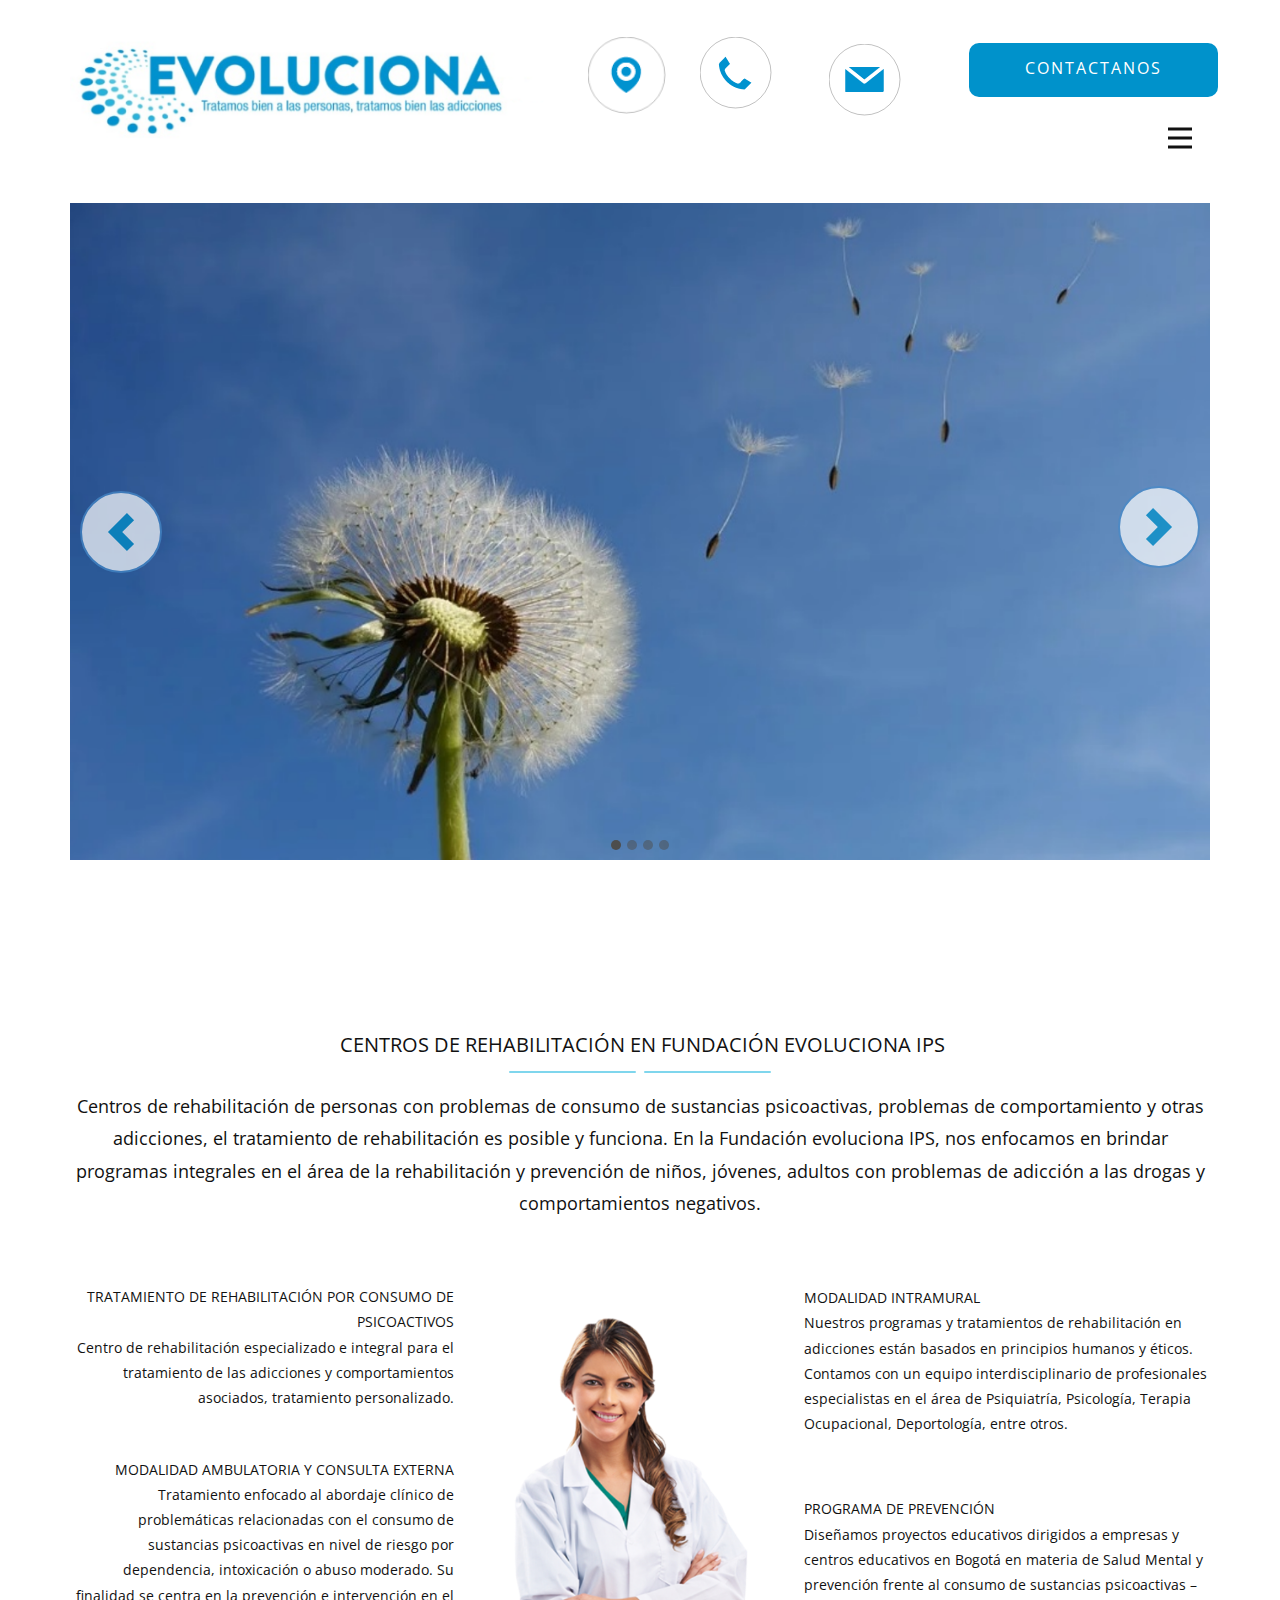
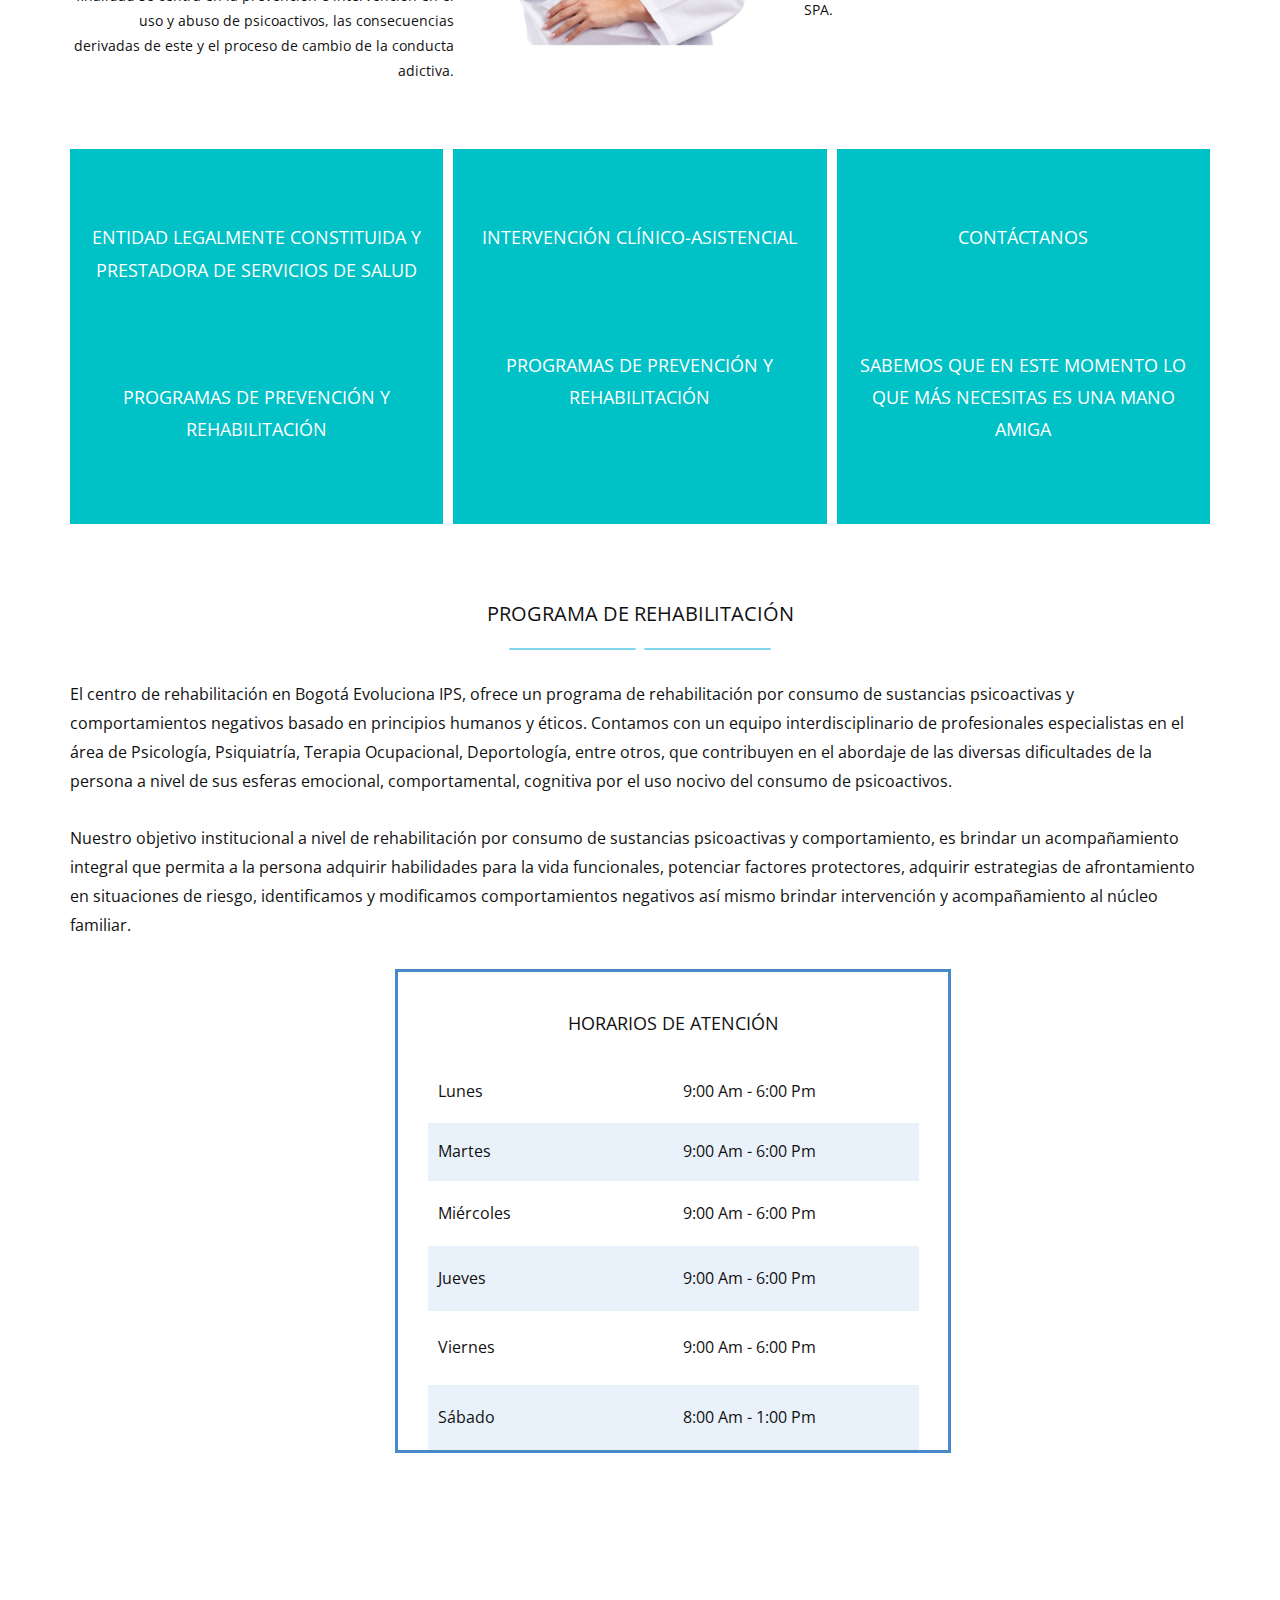
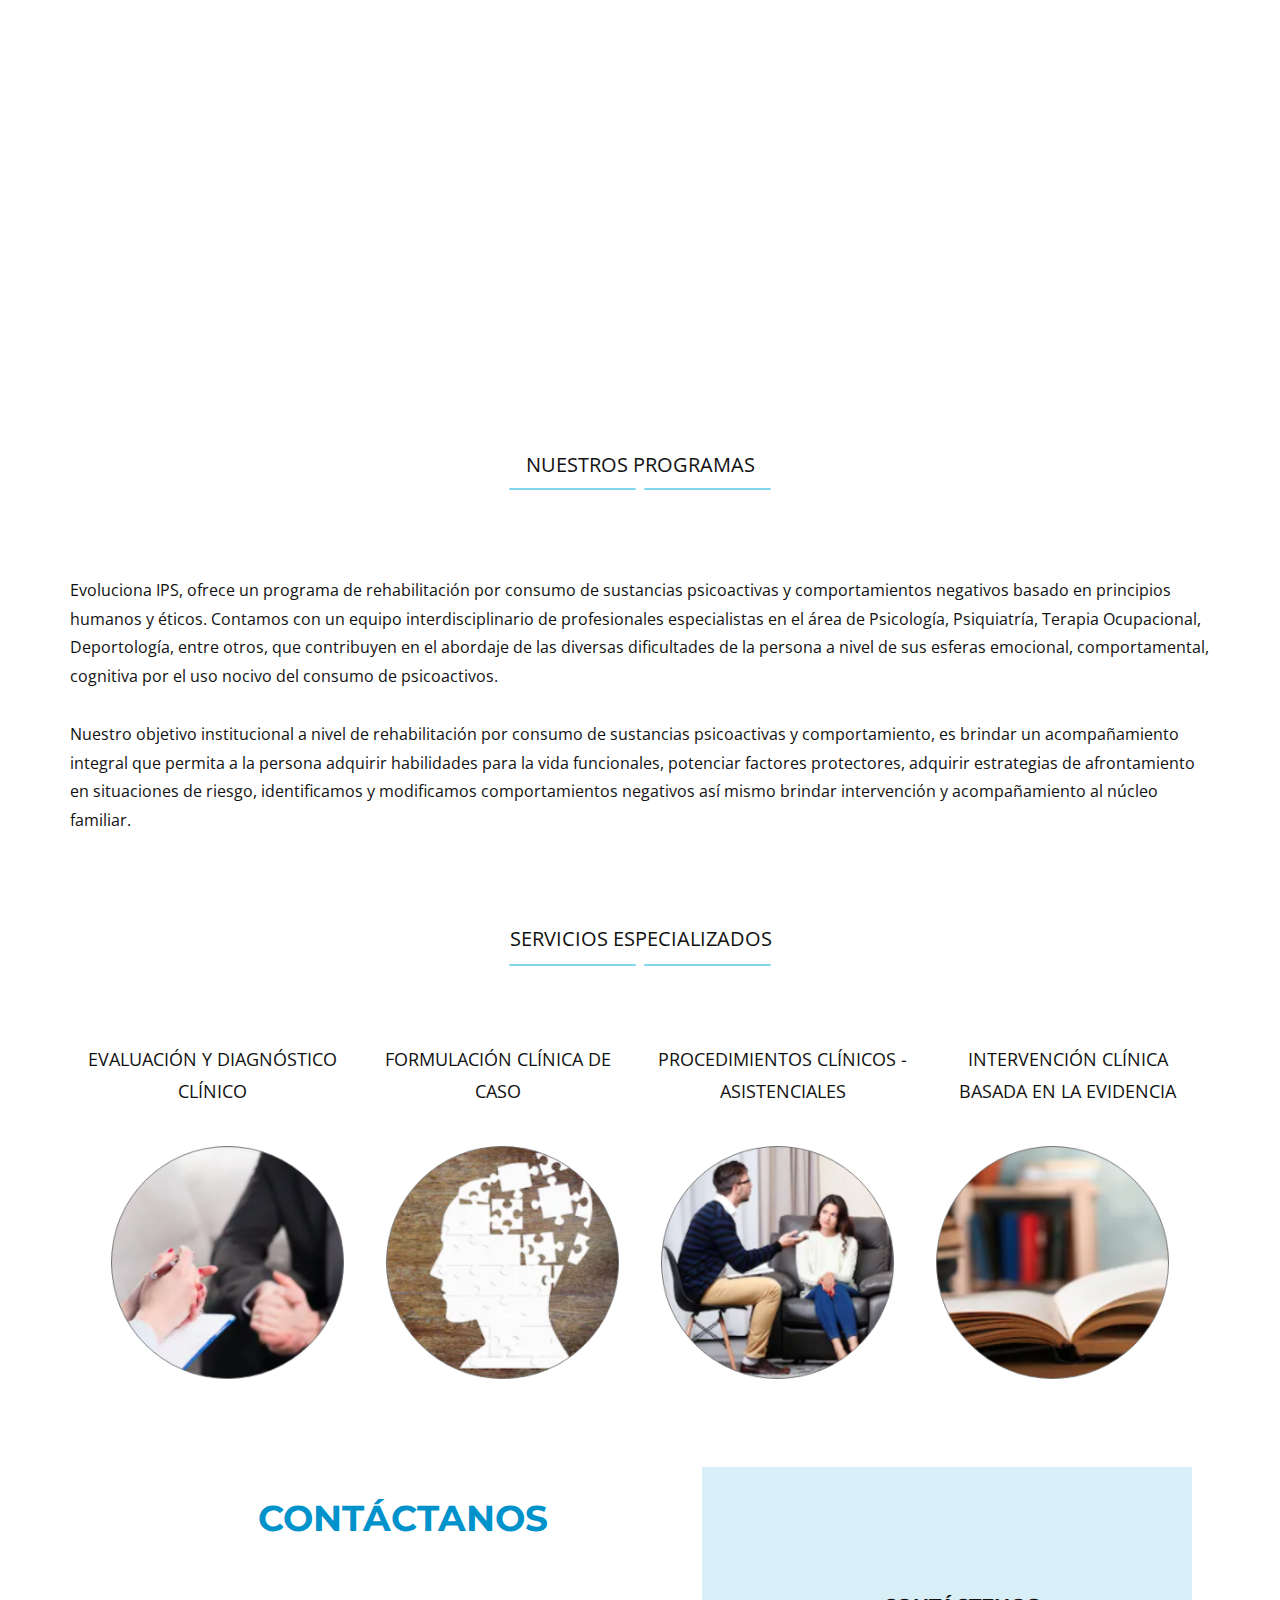
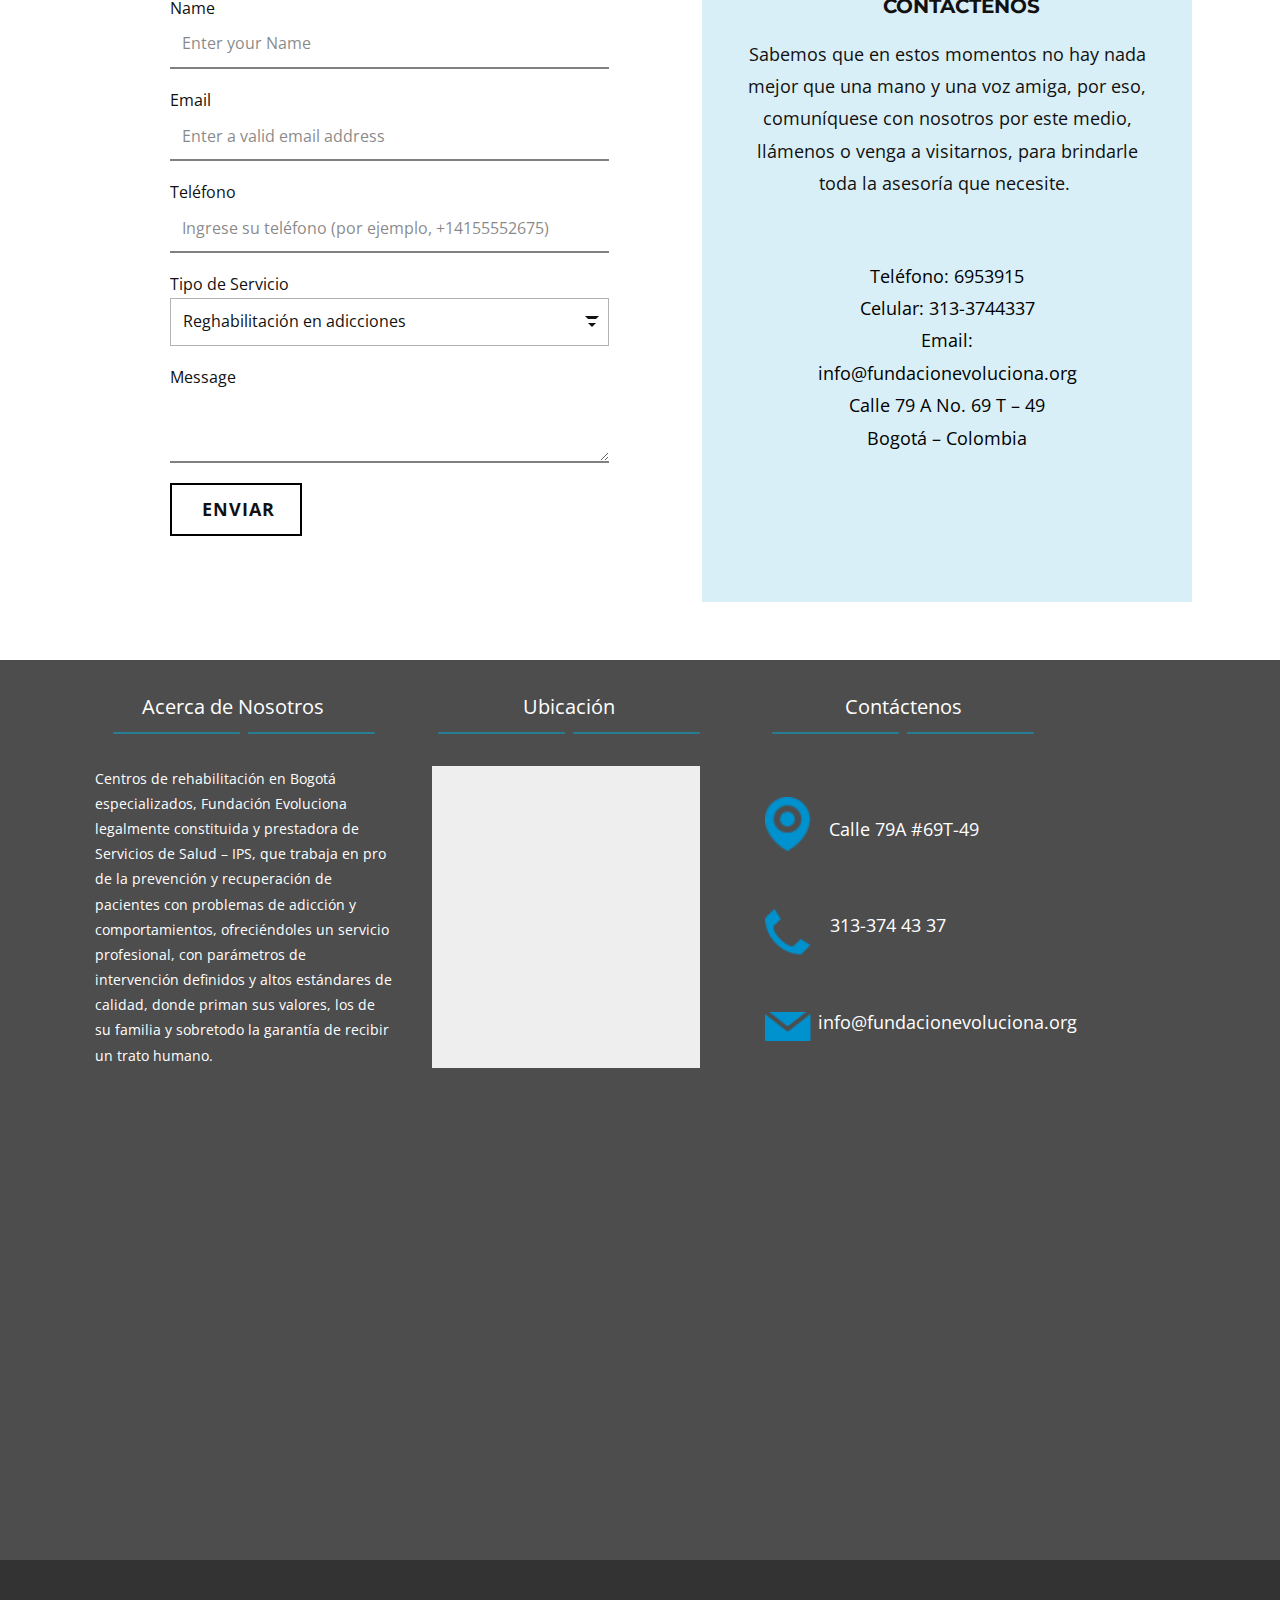
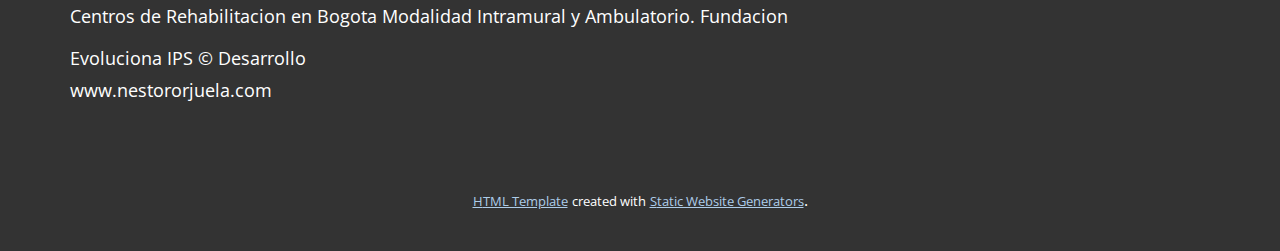
<file: index.html>
<!DOCTYPE html>
<html style="font-size: 16px;" lang="es"><head>
    <meta name="viewport" content="width=device-width, initial-scale=1.0">
    <meta charset="utf-8">
    <meta name="keywords" content="We Create websites, Capabilities, ​We Create Websites, About Us, ​We help the world&amp;apos;s best brands sell more online">
    <meta name="description" content="">
    <title>Pagina Principal</title>
    <link rel="stylesheet" href="nicepage.css" media="screen">
<link rel="stylesheet" href="Pagina-Principal.css" media="screen">
    <script class="u-script" type="text/javascript" src="jquery.js" defer=""></script>
    <script class="u-script" type="text/javascript" src="nicepage.js" defer=""></script>
    <meta name="generator" content="Nicepage 4.18.5, nicepage.com">
    <link id="u-theme-google-font" rel="stylesheet" href="https://fonts.googleapis.com/css?family=Montserrat:100,100i,200,200i,300,300i,400,400i,500,500i,600,600i,700,700i,800,800i,900,900i|Open+Sans:300,300i,400,400i,500,500i,600,600i,700,700i,800,800i">
    
    
    
    
    
    
    
    
    <script type="application/ld+json">{
		"@context": "http://schema.org",
		"@type": "Organization",
		"name": "Evoluciona org"
}</script>
    <meta name="theme-color" content="#478ac9">
    <meta property="og:title" content="Pagina Principal">
    <meta property="og:description" content="">
    <meta property="og:type" content="website">
  </head>
  <body data-home-page="Pagina-Principal.html" data-home-page-title="Pagina Principal" class="u-body u-xl-mode" data-lang="es"><header class="u-clearfix u-header u-white u-header" id="sec-2da9"><div class="u-clearfix u-sheet u-sheet-1">
        <a href="Contacto.html" class="u-active-white u-border-none u-btn u-btn-round u-button-style u-custom-color-1 u-hover-white u-radius-10 u-btn-1">CONTACTANOS</a>
        <nav class="u-menu u-menu-hamburger u-offcanvas u-menu-1" data-responsive-from="XL">
          <div class="menu-collapse" style="font-size: 1rem; letter-spacing: 0px; text-transform: uppercase; font-weight: 500;">
            <a class="u-button-style u-custom-active-color u-custom-border u-custom-border-color u-custom-borders u-custom-hover-color u-custom-left-right-menu-spacing u-custom-padding-bottom u-custom-text-active-color u-custom-text-color u-custom-text-hover-color u-custom-top-bottom-menu-spacing u-nav-link u-text-active-palette-1-base u-text-hover-palette-2-base" href="#">
              <svg class="u-svg-link" viewBox="0 0 24 24"><use xmlns:xlink="http://www.w3.org/1999/xlink" xlink:href="#menu-hamburger"></use></svg>
              <svg class="u-svg-content" version="1.1" id="menu-hamburger" viewBox="0 0 16 16" x="0px" y="0px" xmlns:xlink="http://www.w3.org/1999/xlink" xmlns="http://www.w3.org/2000/svg"><g><rect y="1" width="16" height="2"></rect><rect y="7" width="16" height="2"></rect><rect y="13" width="16" height="2"></rect>
</g></svg>
            </a>
          </div>
          <div class="u-nav-container">
            <ul class="u-nav u-spacing-2 u-unstyled u-nav-1"><li class="u-nav-item"><a class="u-active-palette-3-base u-button-style u-hover-palette-3-base u-nav-link u-text-active-white u-text-hover-white" href="Pagina-Principal.html" style="padding: 10px 20px;">Pagina Principal</a>
</li><li class="u-nav-item"><a class="u-active-palette-3-base u-button-style u-hover-palette-3-base u-nav-link u-text-active-white u-text-hover-white" href="Acerca-de.html" style="padding: 10px 20px;">Acerca de</a>
</li><li class="u-nav-item"><a class="u-active-palette-3-base u-button-style u-hover-palette-3-base u-nav-link u-text-active-white u-text-hover-white" href="Contacto.html" style="padding: 10px 20px;">Contacto</a>
</li></ul>
          </div>
          <div class="u-nav-container-collapse">
            <div class="u-black u-container-style u-inner-container-layout u-opacity u-opacity-95 u-sidenav">
              <div class="u-inner-container-layout u-sidenav-overflow">
                <div class="u-menu-close"></div>
                <ul class="u-align-center u-nav u-popupmenu-items u-unstyled u-nav-2"><li class="u-nav-item"><a class="u-button-style u-nav-link" href="Pagina-Principal.html">Pagina Principal</a>
</li><li class="u-nav-item"><a class="u-button-style u-nav-link" href="Acerca-de.html">Acerca de</a>
</li><li class="u-nav-item"><a class="u-button-style u-nav-link" href="Contacto.html">Contacto</a>
</li></ul>
              </div>
            </div>
            <div class="u-black u-menu-overlay u-opacity u-opacity-70"></div>
          </div>
        </nav>
        <img class="u-expanded-width-md u-expanded-width-sm u-expanded-width-xs u-image u-image-contain u-image-default u-image-1" src="images/image1.png" alt="" data-image-width="530" data-image-height="200">
        <a href="https://nicepage.com/k/dog-website-templates" class="u-btn u-button-style u-none u-btn-2"><span class="u-file-icon u-icon u-icon-1"><img src="images/image20.png" alt=""></span>&nbsp;
        </a><span class="u-file-icon u-icon u-icon-2"><img src="images/image22.png" alt=""></span><span class="u-file-icon u-icon u-icon-3"><img src="images/image21.png" alt=""></span>
      </div></header> 
    <section class="u-align-left u-clearfix u-valign-middle-lg u-valign-middle-md u-white u-section-1" id="sec-8aa3">
      <div class="u-clearfix u-sheet u-valign-middle-sm u-sheet-1">
        <a href="https://nicepage.com/k/infographic-html-templates" class="u-btn u-button-style u-text-custom-color-1 u-white u-btn-1"></a>
        <div class="u-carousel u-expanded-width-lg u-expanded-width-md u-expanded-width-xl u-gallery u-gallery-slider u-layout-carousel u-lightbox u-no-transition u-show-text-on-hover u-gallery-1" data-interval="5000" data-u-ride="carousel" id="carousel-12fb">
          <ol class="u-absolute-hcenter u-carousel-indicators u-carousel-indicators-1">
            <li data-u-target="#carousel-12fb" data-u-slide-to="0" class="u-active u-grey-70 u-shape-circle" style="width: 10px; height: 10px;"></li>
            <li data-u-target="#carousel-12fb" data-u-slide-to="1" class="u-grey-70 u-shape-circle" style="width: 10px; height: 10px;"></li>
            <li data-u-target="#carousel-12fb" data-u-slide-to="2" class="u-grey-70 u-shape-circle" style="width: 10px; height: 10px;"></li>
            <li data-u-target="#carousel-12fb" data-u-slide-to="3" class="u-grey-70 u-shape-circle" style="width: 10px; height: 10px;"></li>
          </ol>
          <div class="u-carousel-inner u-gallery-inner" role="listbox">
            <div class="u-active u-carousel-item u-effect-fade u-gallery-item u-carousel-item-1">
              <div class="u-back-slide" data-image-width="1340" data-image-height="771">
                <img class="u-back-image u-expanded" src="images/image4.png">
              </div>
              <div class="u-align-center u-over-slide u-shading u-valign-bottom u-over-slide-1">
                <h3 class="u-gallery-heading">Título de ejemplo</h3>
                <p class="u-gallery-text">Texto de ejemplo</p>
              </div>
            </div>
            <div class="u-carousel-item u-effect-fade u-gallery-item u-carousel-item-2">
              <div class="u-back-slide" data-image-width="1340" data-image-height="771">
                <img class="u-back-image u-expanded" src="images/image17.png">
              </div>
              <div class="u-align-center u-over-slide u-shading u-valign-bottom u-over-slide-2">
                <h3 class="u-gallery-heading">Título de ejemplo</h3>
                <p class="u-gallery-text">Texto de ejemplo</p>
              </div>
            </div>
            <div class="u-carousel-item u-effect-fade u-gallery-item u-carousel-item-3" data-image-width="1340" data-image-height="771">
              <div class="u-back-slide">
                <img class="u-back-image u-expanded" src="images/image18.png">
              </div>
              <div class="u-align-center u-over-slide u-shading u-valign-bottom u-over-slide-3">
                <h3 class="u-gallery-heading"></h3>
                <p class="u-gallery-text"></p>
              </div>
              <style data-mode="XL" data-visited="true"></style>
              <style data-mode="LG"></style>
              <style data-mode="MD"></style>
              <style data-mode="SM" data-visited="true"></style>
              <style data-mode="XS" data-visited="true"></style>
            </div>
            <div class="u-carousel-item u-effect-fade u-gallery-item u-carousel-item-4" data-image-width="1340" data-image-height="771">
              <div class="u-back-slide">
                <img class="u-back-image u-expanded" src="images/image19.png">
              </div>
              <div class="u-align-center u-over-slide u-shading u-valign-bottom u-over-slide-4">
                <h3 class="u-gallery-heading"></h3>
                <p class="u-gallery-text"></p>
              </div>
              <style data-mode="XL" data-visited="true"></style>
              <style data-mode="LG"></style>
              <style data-mode="MD"></style>
              <style data-mode="SM" data-visited="true"></style>
              <style data-mode="XS" data-visited="true"></style>
            </div>
          </div>
          <a class="u-absolute-vcenter u-border-2 u-border-palette-1-base u-carousel-control u-carousel-control-prev u-icon-circle u-opacity u-opacity-70 u-spacing-10 u-text-custom-color-1 u-white u-carousel-control-1" href="#carousel-12fb" role="button" data-u-slide="prev">
            <span aria-hidden="true">
              <svg viewBox="0 0 8 8"><path d="M5.25 0l-4 4 4 4 1.5-1.5-2.5-2.5 2.5-2.5-1.5-1.5z"></path></svg>
            </span>
            <span class="sr-only">
              <svg viewBox="0 0 8 8"><path d="M5.25 0l-4 4 4 4 1.5-1.5-2.5-2.5 2.5-2.5-1.5-1.5z"></path></svg>
            </span>
          </a>
          <a class="u-absolute-vcenter-xs u-border-2 u-border-palette-1-base u-carousel-control u-carousel-control-next u-icon-circle u-opacity u-opacity-70 u-spacing-10 u-text-custom-color-1 u-white u-carousel-control-2" href="#carousel-12fb" role="button" data-u-slide="next">
            <span aria-hidden="true">
              <svg viewBox="0 0 8 8"><path d="M2.75 0l-1.5 1.5 2.5 2.5-2.5 2.5 1.5 1.5 4-4-4-4z"></path></svg>
            </span>
            <span class="sr-only">
              <svg viewBox="0 0 8 8"><path d="M2.75 0l-1.5 1.5 2.5 2.5-2.5 2.5 1.5 1.5 4-4-4-4z"></path></svg>
            </span>
          </a>
        </div>
      </div>
    </section>
    <section class="u-align-center u-clearfix u-white u-section-2" id="carousel_79c1">
      <div class="u-clearfix u-sheet u-sheet-1">
        <p class="u-large-text u-text u-text-default-lg u-text-default-xl u-text-variant u-text-1"> CENTROS DE REHABILITACIÓN EN FUNDACIÓN EVOLUCIONA IPS</p>
        <img class="u-image u-image-default u-image-1" src="images/image9.png" alt="" data-image-width="262" data-image-height="2">
        <div class="u-expanded-width u-list u-list-1">
          <div class="u-repeater u-repeater-1"></div>
        </div>
        <p class="u-text u-text-2"> Centros de rehabilitación de personas con problemas de consumo de sustancias psicoactivas, problemas de comportamiento y otras adicciones, el tratamiento de rehabilitación es posible y funciona. En la Fundación evoluciona IPS, nos enfocamos en brindar programas integrales en el área de la rehabilitación y prevención de niños, jóvenes, adultos con problemas de adicción a las drogas y comportamientos negativos.</p>
        <p class="u-align-left-md u-align-left-sm u-align-left-xs u-align-right-lg u-align-right-xl u-text u-text-3"> MODALIDAD AMBULATORIA Y CONSULTA EXTERNA <br>Tratamiento enfocado al abordaje clínico de problemáticas relacionadas con el consumo de sustancias psicoactivas en nivel de riesgo por dependencia, intoxicación o abuso moderado. Su finalidad se centra en la prevención e intervención en el uso y abuso de psicoactivos, las consecuencias derivadas de este y el proceso de cambio de la conducta adictiva.
        </p>
        <p class="u-align-left-md u-align-left-sm u-align-left-xs u-align-right-lg u-align-right-xl u-text u-text-4"> TRATAMIENTO DE REHABILITACIÓN POR CONSUMO DE PSICOACTIVOS <br>Centro de rehabilitación especializado e integral para el tratamiento de las adicciones y comportamientos asociados, ​tratamiento personalizado.
        </p>
        <img class="u-expanded-width-xs u-image u-image-contain u-image-default u-image-2" src="images/image10.png" alt="" data-image-width="530" data-image-height="512">
        <p class="u-align-left u-text u-text-5"> MODALIDAD INTRAMURAL <br>Nuestros programas y tratamientos de rehabilitación en adicciones están basados en principios humanos y éticos. Contamos con un equipo interdisciplinario de profesionales especialistas en el área de Psiquiatría, Psicología, Terapia Ocupacional, Deportología, entre otros.
        </p>
        <p class="u-align-left u-text u-text-6"> PROGRAMA DE PREVENCIÓN <br>Diseñamos proyectos educativos dirigidos a empresas y centros educativos en Bogotá en materia de Salud Mental y prevención frente al consumo de sustancias psicoactivas –SPA.
        </p>
        <div class="u-expanded-width u-list u-list-2">
          <div class="u-repeater u-repeater-2">
            <div class="u-align-center u-container-style u-custom-color-2 u-list-item u-repeater-item">
              <div class="u-container-layout u-similar-container u-container-layout-1">
                <p class="u-text u-text-7">ENTIDAD LEGALMENTE CONSTITUIDA Y PRESTADORA DE SERVICIOS DE SALUD</p>
                <p class="u-text u-text-default-lg u-text-default-md u-text-default-xl u-text-8"> PROGRAMAS DE PREVENCIÓN Y REHABILITACIÓN</p>
              </div>
            </div>
            <div class="u-align-center u-container-style u-custom-color-2 u-list-item u-repeater-item">
              <div class="u-container-layout u-similar-container u-container-layout-2">
                <p class="u-text u-text-9">INTERVENCIÓN CLÍNICO-ASISTENCIAL</p>
                <p class="u-text u-text-default-lg u-text-default-md u-text-default-xl u-text-10"> PROGRAMAS DE PREVENCIÓN Y REHABILITACIÓN</p>
              </div>
            </div>
            <div class="u-align-center u-container-style u-custom-color-2 u-list-item u-repeater-item">
              <div class="u-container-layout u-similar-container u-container-layout-3">
                <p class="u-text u-text-11"> CONTÁCTANOS</p>
                <p class="u-text u-text-default-lg u-text-default-md u-text-default-xl u-text-12"> SABEMOS QUE EN ESTE MOMENTO LO QUE MÁS NECESITAS ES UNA MANO AMIGA</p>
              </div>
            </div>
          </div>
        </div>
      </div>
    </section>
    <section class="u-clearfix u-white u-section-3" id="sec-ffd9">
      <div class="u-align-left u-clearfix u-sheet u-sheet-1">
        <p class="u-align-center-sm u-align-center-xs u-large-text u-text u-text-default-lg u-text-default-md u-text-default-xl u-text-variant u-text-1"> PROGRAMA DE REHABILITACIÓN</p>
        <img class="u-image u-image-default u-image-1" src="images/image9.png" alt="" data-image-width="262" data-image-height="2">
        <p class="u-text u-text-default u-text-2"> El centro de rehabilitación en Bogotá Evoluciona IPS, ofrece un programa de rehabilitación por consumo de sustancias psicoactivas y comportamientos negativos basado en principios humanos y éticos. Contamos con un equipo interdisciplinario de profesionales especialistas en el área de Psicología, Psiquiatría, Terapia Ocupacional, Deportología, entre otros, que contribuyen en el abordaje de las diversas dificultades de la persona a nivel de sus esferas emocional, comportamental, cognitiva por el uso nocivo del consumo de psicoactivos. <br>
          <br>Nuestro objetivo institucional a nivel de rehabilitación por consumo de sustancias psicoactivas y comportamiento, es brindar un acompañamiento integral que permita a la persona adquirir habilidades para la vida funcionales, potenciar factores protectores, adquirir estrategias de afrontamiento en situaciones de riesgo, identificamos y modificamos comportamientos negativos así mismo brindar intervención y acompañamiento al núcleo familiar.
        </p>
        <div class="u-align-center-md u-align-center-sm u-align-center-xs u-border-3 u-border-palette-1-base u-container-style u-group u-group-1">
          <div class="u-container-layout u-container-layout-1">
            <p class="u-text u-text-default u-text-3"> HORARIOS DE ATENCIÓN</p>
            <div class="u-table u-table-responsive u-table-1">
              <table class="u-table-entity">
                <colgroup>
                  <col width="50%">
                  <col width="50%">
                </colgroup>
                <tbody class="u-table-alt-palette-1-light-3 u-table-body">
                  <tr style="height: 63px;">
                    <td class="u-table-cell">Lunes</td>
                    <td class="u-table-cell">9:00 Am - 6:00 Pm</td>
                  </tr>
                  <tr style="height: 58px;">
                    <td class="u-table-cell">Martes</td>
                    <td class="u-table-cell"> 9:00 Am - 6:00 Pm</td>
                  </tr>
                  <tr style="height: 65px;">
                    <td class="u-table-cell">Miércoles</td>
                    <td class="u-table-cell"> 9:00 Am - 6:00 Pm</td>
                  </tr>
                  <tr style="height: 65px;">
                    <td class="u-table-cell">Jueves</td>
                    <td class="u-table-cell"> 9:00 Am - 6:00 Pm</td>
                  </tr>
                  <tr style="height: 74px;">
                    <td class="u-table-cell">Viernes</td>
                    <td class="u-table-cell"> 9:00 Am - 6:00 Pm</td>
                  </tr>
                  <tr style="height: 65px;">
                    <td class="u-table-cell">Sábado</td>
                    <td class="u-table-cell">8:00 Am - 1:00 Pm</td>
                  </tr>
                </tbody>
              </table>
            </div>
          </div>
        </div>
      </div>
    </section>
    <section class="u-clearfix u-white u-section-4" id="carousel_9204">
      <div class="u-align-left u-clearfix u-sheet u-sheet-1">
        <div class="u-align-left u-expanded-width u-left-0 u-video u-video-1">
          <div class="embed-responsive embed-responsive-1">
            <iframe style="position: absolute;top: 0;left: 0;width: 100%;height: 100%;" class="embed-responsive-item" src="https://www.youtube.com/embed/L-hm3S1aSnI?mute=0&amp;showinfo=0&amp;controls=0&amp;start=0" frameborder="0" allowfullscreen=""></iframe>
          </div>
        </div>
        <p class="u-align-center-sm u-align-center-xs u-large-text u-text u-text-default-lg u-text-default-md u-text-default-xl u-text-variant u-text-1"> NUESTROS PROGRAMAS</p>
        <img class="u-image u-image-default u-image-1" src="images/image9.png" alt="" data-image-width="262" data-image-height="2">
        <p class="u-text u-text-default u-text-2"> Evoluciona IPS, ofrece un programa de rehabilitación por consumo de sustancias psicoactivas y comportamientos negativos basado en principios humanos y éticos. Contamos con un equipo interdisciplinario de profesionales especialistas en el área de Psicología, Psiquiatría, Terapia Ocupacional, Deportología, entre otros, que contribuyen en el abordaje de las diversas dificultades de la persona a nivel de sus esferas emocional, comportamental, cognitiva por el uso nocivo del consumo de psicoactivos. <br>
          <br>Nuestro objetivo institucional a nivel de rehabilitación por consumo de sustancias psicoactivas y comportamiento, es brindar un acompañamiento integral que permita a la persona adquirir habilidades para la vida funcionales, potenciar factores protectores, adquirir estrategias de afrontamiento en situaciones de riesgo, identificamos y modificamos comportamientos negativos así mismo brindar intervención y acompañamiento al núcleo familiar.
        </p>
      </div>
    </section>
    <section class="u-clearfix u-white u-section-5" id="carousel_20fd">
      <div class="u-clearfix u-sheet u-valign-middle-lg u-valign-middle-md u-valign-middle-xl u-sheet-1">
        <p class="u-align-center u-large-text u-text u-text-default-lg u-text-default-md u-text-default-xl u-text-variant u-text-1"> SERVICIOS ESPECIALIZADOS</p>
        <img class="u-image u-image-default u-image-1" src="images/image9.png" alt="" data-image-width="262" data-image-height="2">
        <div class="u-expanded-width u-list u-list-1">
          <div class="u-repeater u-repeater-1">
            <div class="u-container-style u-list-item u-repeater-item">
              <div class="u-container-layout u-similar-container u-container-layout-1">
                <p class="u-align-center u-custom-item u-text u-text-2"> EVALUACIÓN Y DIAGNÓSTICO CLÍNICO</p>
              </div>
            </div>
            <div class="u-container-style u-list-item u-repeater-item">
              <div class="u-container-layout u-similar-container u-container-layout-2">
                <p class="u-align-center u-custom-item u-text u-text-default u-text-3"> FORMULACIÓN CLÍNICA DE CASO</p>
              </div>
            </div>
            <div class="u-container-style u-list-item u-repeater-item">
              <div class="u-container-layout u-similar-container u-container-layout-3">
                <p class="u-align-center u-custom-item u-text u-text-default u-text-4"> PROCEDIMIENTOS CLÍNICOS - ASISTENCIALES</p>
              </div>
            </div>
            <div class="u-container-style u-list-item u-repeater-item">
              <div class="u-container-layout u-similar-container u-container-layout-4">
                <p class="u-align-center u-custom-item u-text u-text-default u-text-5"> INTERVENCIÓN CLÍNICA BASADA EN LA EVIDENCIA</p>
              </div>
            </div>
          </div>
        </div>
        <div class="u-gallery u-layout-grid u-lightbox u-no-transition u-show-text-none u-gallery-1">
          <div class="u-gallery-inner u-gallery-inner-1">
            <div class="u-effect-hover-zoom u-gallery-item u-shape-rectangle" data-animation-name="" data-animation-duration="0" data-animation-delay="0" data-animation-direction="">
              <div class="u-back-slide">
                <img class="u-back-image u-expanded u-image-contain" src="images/image13.png" data-image-width="260" data-image-height="260">
              </div>
              <div class="u-over-slide u-shading u-over-slide-1">
                <h3 class="u-gallery-heading"></h3>
                <p class="u-gallery-text"></p>
              </div>
            </div>
            <div class="u-effect-hover-zoom u-gallery-item u-shape-rectangle" data-animation-name="" data-animation-duration="0" data-animation-delay="0" data-animation-direction="">
              <div class="u-back-slide">
                <img class="u-back-image u-expanded u-image-contain" src="images/image14.png" data-image-width="260" data-image-height="260">
              </div>
              <div class="u-over-slide u-shading u-over-slide-2">
                <h3 class="u-gallery-heading"></h3>
                <p class="u-gallery-text"></p>
              </div>
            </div>
            <div class="u-effect-hover-zoom u-gallery-item u-shape-rectangle" data-animation-name="" data-animation-duration="0" data-animation-delay="0" data-animation-direction="">
              <div class="u-back-slide">
                <img class="u-back-image u-expanded u-image-contain" src="images/image15.png" data-image-width="260" data-image-height="260">
              </div>
              <div class="u-over-slide u-shading u-over-slide-3">
                <h3 class="u-gallery-heading"></h3>
                <p class="u-gallery-text"></p>
              </div>
            </div>
            <div class="u-effect-hover-zoom u-gallery-item u-shape-rectangle" data-image-width="260" data-image-height="260">
              <div class="u-back-slide">
                <img class="u-back-image u-expanded u-image-contain" src="images/image16.png">
              </div>
              <div class="u-over-slide u-shading u-over-slide-4">
                <h3 class="u-gallery-heading"></h3>
                <p class="u-gallery-text"></p>
              </div>
            </div>
          </div>
        </div>
      </div>
    </section>
    <section class="u-clearfix u-white u-section-6" id="carousel_5840">
      <div class="u-clearfix u-sheet u-sheet-1">
        <div class="u-clearfix u-gutter-0 u-layout-wrap u-layout-wrap-1">
          <div class="u-layout" style="">
            <div class="u-layout-row" style="">
              <div class="u-align-center u-container-style u-layout-cell u-right-cell u-size-33 u-white u-layout-cell-1">
                <div class="u-container-layout u-valign-top u-container-layout-1">
                  <h6 class="u-text u-text-default u-text-palette-3-base u-text-1" data-animation-name="" data-animation-duration="0" data-animation-delay="0" data-animation-direction="">
                    <span class="u-text-custom-color-1"> CONTÁCTANOS</span>
                  </h6>
                  <div class="u-form u-form-1">
                    <form action="https://forms.nicepagesrv.com/Form/Process" class="u-clearfix u-form-spacing-19 u-form-vertical u-inner-form" style="padding: 16px;" source="email" name="form">
                      <div class="u-form-group u-form-name">
                        <label class="u-label">Name</label>
                        <input type="text" placeholder="Enter your Name" id="name-daf4" name="name" class="u-border-2 u-border-grey-50 u-border-no-left u-border-no-right u-border-no-top u-input u-input-rectangle u-white" required="">
                      </div>
                      <div class="u-form-email u-form-group">
                        <label class="u-label">Email</label>
                        <input type="email" placeholder="Enter a valid email address" id="email-daf4" name="email" class="u-border-2 u-border-grey-50 u-border-no-left u-border-no-right u-border-no-top u-input u-input-rectangle u-white" required="">
                      </div>
                      <div class="u-form-group u-form-phone u-form-group-3">
                        <label for="phone-9609" class="u-label">Teléfono</label>
                        <input type="tel" pattern="\+?\d{0,3}[\s\(\-]?([0-9]{2,3})[\s\)\-]?([\s\-]?)([0-9]{3})[\s\-]?([0-9]{2})[\s\-]?([0-9]{2})" placeholder="Ingrese su teléfono (por ejemplo, +14155552675)" id="phone-9609" name="phone" class="u-border-2 u-border-grey-50 u-border-no-left u-border-no-right u-border-no-top u-input u-input-rectangle u-white" required="">
                      </div>
                      <div class="u-form-group u-form-select u-form-group-4">
                        <label for="select-f14b" class="u-label">Tipo de Servicio</label>
                        <div class="u-form-select-wrapper">
                          <select id="select-f14b" name="select" class="u-border-1 u-border-grey-30 u-input u-input-rectangle u-white">
                            <option value="Reghabilitación en adicciones">Reghabilitación en adicciones</option>
                            <option value="Terapia de pareja">Terapia de pareja</option>
                            <option value="Conducta y comportamiento">Conducta y comportamiento</option>
                            <option value="Trastornos alimenticios">Trastornos alimenticios</option>
                            <option value="Ansiedad y/o autoestima">Ansiedad y/o autoestima</option>
                          </select>
                          <svg xmlns="http://www.w3.org/2000/svg" width="14" height="12" version="1" class="u-caret"><path fill="currentColor" d="M4 8L0 4h8z"></path></svg>
                        </div>
                      </div>
                      <div class="u-form-group u-form-message">
                        <label class="u-label">Message</label>
                        <textarea placeholder="" id="message-daf4" name="message" class="u-border-2 u-border-grey-50 u-border-no-left u-border-no-right u-border-no-top u-input u-input-rectangle u-white" required=""></textarea>
                      </div>
                      <div class="u-align-left u-form-group u-form-submit">
                        <a href="#" class="u-active-palette-2-light-2 u-border-2 u-border-black u-btn u-btn-submit u-button-style u-hover-palette-2-light-2 u-white u-btn-1">enviar</a>
                        <input type="submit" value="submit" class="u-form-control-hidden">
                      </div>
                      <div class="u-form-send-message u-form-send-success"> Thank you! Your message has been sent. </div>
                      <div class="u-form-send-error u-form-send-message"> Unable to send your message. Please fix errors then try again. </div>
                      <input type="hidden" value="" name="recaptchaResponse">
                      <input type="hidden" name="formServices" value="11e3a741f507c3b2dac96ed9eed6f18b">
                    </form>
                  </div>
                </div>
              </div>
              <div class="u-align-center u-container-style u-custom-color-1 u-layout-cell u-opacity u-opacity-15 u-shape-rectangle u-size-27 u-layout-cell-2">
                <div class="u-container-layout u-container-layout-2">
                  <h6 class="u-align-center u-text u-text-body-color u-text-2">cONTÁCTENOS</h6>
                  <p class="u-align-center u-text u-text-body-color u-text-3"> Sabemos que en estos momentos no hay nada mejor que una mano y una voz amiga, por eso, comuníquese con nosotros por este medio, llámenos o venga a visitarnos, para brindarle toda la asesoría que necesite.&nbsp;<br>
                  </p>
                  <p class="u-align-center u-text u-text-black u-text-4"> Teléfono: 6953915 <br>Celular: 313-3744337 <br>Email: info@fundacionevoluciona.org <br>Calle 79 A No. 69 T – 49 <br>Bogotá –  Colombia
                  </p>
                </div>
              </div>
            </div>
          </div>
        </div>
      </div>
    </section>
    <section class="u-clearfix u-grey-70 u-section-7" id="sec-3a60">
      <div class="u-clearfix u-sheet u-sheet-1">
        <img class="u-image u-image-default u-image-1" src="images/image9.png" alt="" data-image-width="262" data-image-height="2">
        <p class="u-align-center u-large-text u-text u-text-default u-text-variant u-text-1">Acerca de Nosotros</p>
        <p class="u-align-center u-large-text u-text u-text-default u-text-variant u-text-2">Ubicación</p>
        <p class="u-align-center u-large-text u-text u-text-default u-text-variant u-text-3">Contáctenos</p>
        <img class="u-image u-image-default u-image-2" src="images/image9.png" alt="" data-image-width="262" data-image-height="2">
        <img class="u-image u-image-default u-image-3" src="images/image9.png" alt="" data-image-width="262" data-image-height="2">
        <p class="u-align-left u-text u-text-4"> Centros de rehabilitación en Bogotá especializados, Fundación Evoluciona legalmente constituida y prestadora de Servicios de Salud – IPS, que trabaja en pro de la prevención y recuperación de pacientes con problemas de adicción y comportamientos, ofreciéndoles un servicio profesional, con parámetros de intervención definidos y altos estándares de calidad, donde priman sus valores, los de su familia y sobretodo la garantía de recibir un trato humano. </p>
        <div class="u-grey-light-2 u-map u-map-1">
          <div class="embed-responsive">
            <iframe class="embed-responsive-item" src="//maps.google.com/maps?output=embed&amp;q=Calle%2079A%20%2369T-49&amp;z=14&amp;t=m" data-map="[base64]"></iframe>
          </div>
        </div>
        <div class="u-list u-list-1">
          <div class="u-repeater u-repeater-1">
            <div class="u-container-style u-list-item u-repeater-item">
              <div class="u-container-layout u-similar-container u-valign-middle u-container-layout-1">
                <img class="u-expanded-width u-image u-image-default u-preserve-proportions u-image-4" src="images/image23.png" alt="" data-image-width="28" data-image-height="34">
              </div>
            </div>
            <div class="u-container-style u-list-item u-repeater-item">
              <div class="u-container-layout u-similar-container u-valign-middle u-container-layout-2">
                <img class="u-expanded-width u-image u-image-contain u-image-default u-preserve-proportions u-image-5" src="images/image24.png" alt="" data-image-width="33" data-image-height="33">
              </div>
            </div>
            <div class="u-container-style u-list-item u-repeater-item">
              <div class="u-container-layout u-similar-container u-valign-middle u-container-layout-3">
                <img class="u-expanded-width u-image u-image-default u-preserve-proportions u-image-6" src="images/image25.png" alt="" data-image-width="39" data-image-height="25">
              </div>
            </div>
          </div>
        </div>
        <p class="u-align-left-lg u-align-left-md u-align-left-xl u-text u-text-default u-text-5"> Calle 79A #69T-49</p>
        <p class="u-align-left-lg u-align-left-md u-align-left-xl u-text u-text-default u-text-6"> 313-374 43 37</p>
        <p class="u-align-left-lg u-align-left-md u-align-left-xl u-text u-text-default u-text-7"> info@fundacionevoluciona.org</p>
      </div>
    </section>
    
    
    <footer class="u-align-center u-clearfix u-footer u-grey-80 u-footer" id="sec-a218"><div class="u-align-left u-clearfix u-sheet u-sheet-1">
        <p class="u-text u-text-default u-text-1"> Centros de Rehabilitacion en Bogota Modalidad Intramural y Ambulatorio. Fundacion</p>
        <p class="u-text u-text-2"> Evoluciona IPS © Desarrollo www.nestororjuela.com</p>
      </div></footer>
    <section class="u-backlink u-clearfix u-grey-80">
      <a class="u-link" href="https://nicepage.com/html-templates" target="_blank">
        <span>HTML Template</span>
      </a>
      <p class="u-text">
        <span>created with</span>
      </p>
      <a class="u-link" href="https://nicepage.com/static-site-generator" target="_blank">
        <span>Static Website Generators</span>
      </a>. 
    </section>
  
</body></html>
</file>
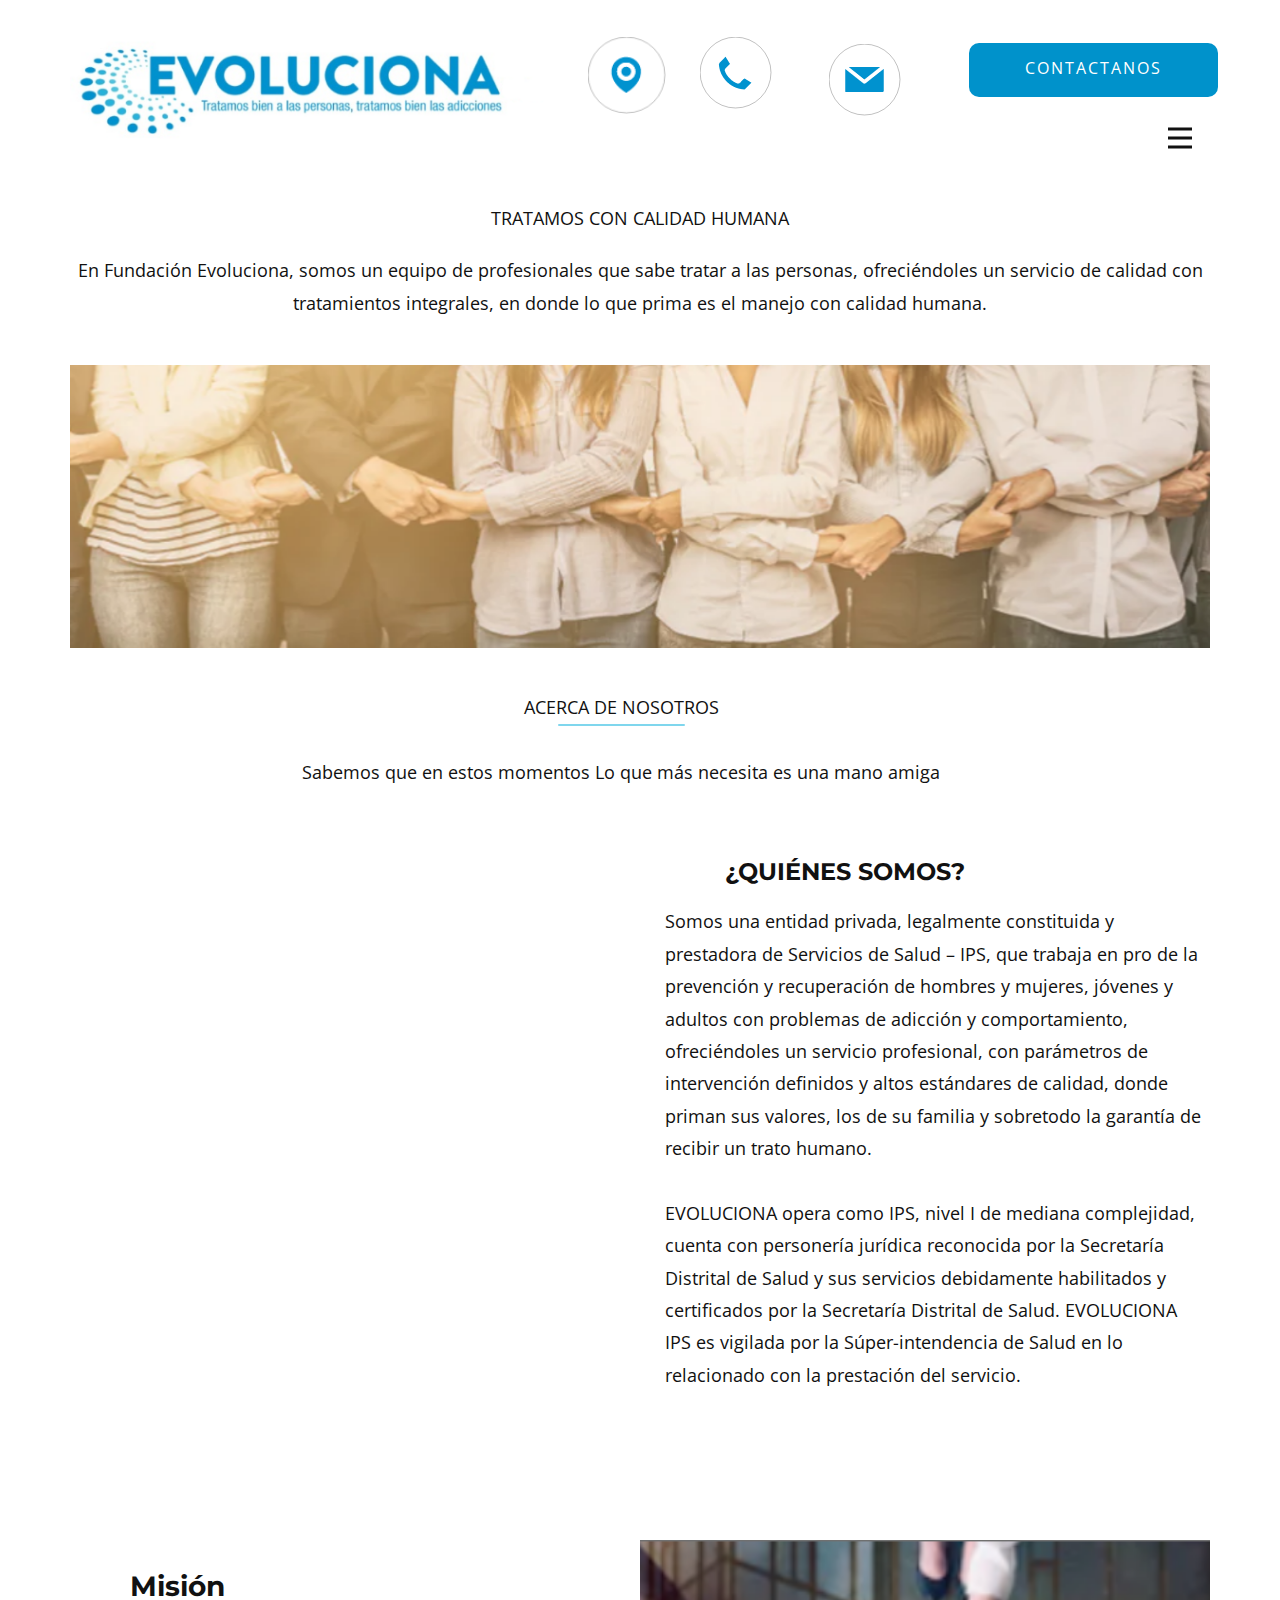
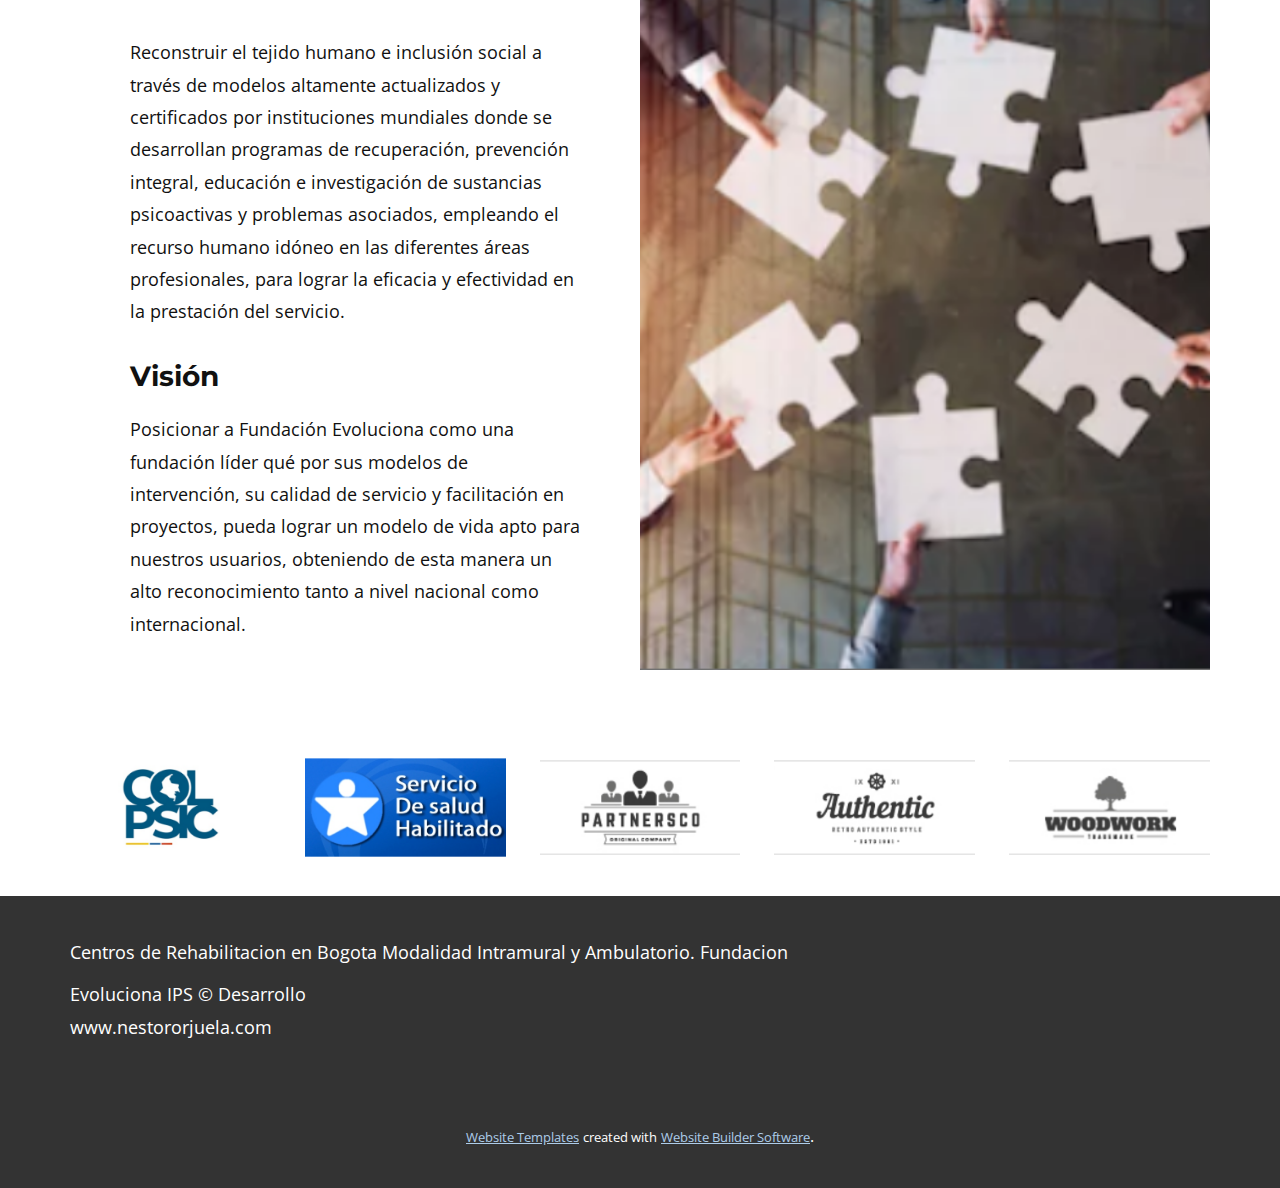
<file: Acerca-de.html>
<!DOCTYPE html>
<html style="font-size: 16px;" lang="es"><head>
    <meta name="viewport" content="width=device-width, initial-scale=1.0">
    <meta charset="utf-8">
    <meta name="keywords" content="​​¿QUIÉNES SOMOS?&nbsp;​">
    <meta name="description" content="">
    <title>Acerca de</title>
    <link rel="stylesheet" href="nicepage.css" media="screen">
<link rel="stylesheet" href="Acerca-de.css" media="screen">
    <script class="u-script" type="text/javascript" src="jquery.js" defer=""></script>
    <script class="u-script" type="text/javascript" src="nicepage.js" defer=""></script>
    <meta name="generator" content="Nicepage 4.18.5, nicepage.com">
    <link id="u-theme-google-font" rel="stylesheet" href="https://fonts.googleapis.com/css?family=Montserrat:100,100i,200,200i,300,300i,400,400i,500,500i,600,600i,700,700i,800,800i,900,900i|Open+Sans:300,300i,400,400i,500,500i,600,600i,700,700i,800,800i">
    
    
    
    
    
    <script type="application/ld+json">{
		"@context": "http://schema.org",
		"@type": "Organization",
		"name": "Evoluciona org"
}</script>
    <meta name="theme-color" content="#478ac9">
    <meta property="og:title" content="Acerca de">
    <meta property="og:description" content="">
    <meta property="og:type" content="website">
  </head>
  <body class="u-body u-xl-mode" data-lang="es"><header class="u-clearfix u-header u-white u-header" id="sec-2da9"><div class="u-clearfix u-sheet u-sheet-1">
        <a href="Contacto.html" class="u-active-white u-border-none u-btn u-btn-round u-button-style u-custom-color-1 u-hover-white u-radius-10 u-btn-1">CONTACTANOS</a>
        <nav class="u-menu u-menu-hamburger u-offcanvas u-menu-1" data-responsive-from="XL">
          <div class="menu-collapse" style="font-size: 1rem; letter-spacing: 0px; text-transform: uppercase; font-weight: 500;">
            <a class="u-button-style u-custom-active-color u-custom-border u-custom-border-color u-custom-borders u-custom-hover-color u-custom-left-right-menu-spacing u-custom-padding-bottom u-custom-text-active-color u-custom-text-color u-custom-text-hover-color u-custom-top-bottom-menu-spacing u-nav-link u-text-active-palette-1-base u-text-hover-palette-2-base" href="#">
              <svg class="u-svg-link" viewBox="0 0 24 24"><use xmlns:xlink="http://www.w3.org/1999/xlink" xlink:href="#menu-hamburger"></use></svg>
              <svg class="u-svg-content" version="1.1" id="menu-hamburger" viewBox="0 0 16 16" x="0px" y="0px" xmlns:xlink="http://www.w3.org/1999/xlink" xmlns="http://www.w3.org/2000/svg"><g><rect y="1" width="16" height="2"></rect><rect y="7" width="16" height="2"></rect><rect y="13" width="16" height="2"></rect>
</g></svg>
            </a>
          </div>
          <div class="u-nav-container">
            <ul class="u-nav u-spacing-2 u-unstyled u-nav-1"><li class="u-nav-item"><a class="u-active-palette-3-base u-button-style u-hover-palette-3-base u-nav-link u-text-active-white u-text-hover-white" href="Pagina-Principal.html" style="padding: 10px 20px;">Pagina Principal</a>
</li><li class="u-nav-item"><a class="u-active-palette-3-base u-button-style u-hover-palette-3-base u-nav-link u-text-active-white u-text-hover-white" href="Acerca-de.html" style="padding: 10px 20px;">Acerca de</a>
</li><li class="u-nav-item"><a class="u-active-palette-3-base u-button-style u-hover-palette-3-base u-nav-link u-text-active-white u-text-hover-white" href="Contacto.html" style="padding: 10px 20px;">Contacto</a>
</li></ul>
          </div>
          <div class="u-nav-container-collapse">
            <div class="u-black u-container-style u-inner-container-layout u-opacity u-opacity-95 u-sidenav">
              <div class="u-inner-container-layout u-sidenav-overflow">
                <div class="u-menu-close"></div>
                <ul class="u-align-center u-nav u-popupmenu-items u-unstyled u-nav-2"><li class="u-nav-item"><a class="u-button-style u-nav-link" href="Pagina-Principal.html">Pagina Principal</a>
</li><li class="u-nav-item"><a class="u-button-style u-nav-link" href="Acerca-de.html">Acerca de</a>
</li><li class="u-nav-item"><a class="u-button-style u-nav-link" href="Contacto.html">Contacto</a>
</li></ul>
              </div>
            </div>
            <div class="u-black u-menu-overlay u-opacity u-opacity-70"></div>
          </div>
        </nav>
        <img class="u-expanded-width-md u-expanded-width-sm u-expanded-width-xs u-image u-image-contain u-image-default u-image-1" src="images/image1.png" alt="" data-image-width="530" data-image-height="200">
        <a href="https://nicepage.com/k/dog-website-templates" class="u-btn u-button-style u-none u-btn-2"><span class="u-file-icon u-icon u-icon-1"><img src="images/image20.png" alt=""></span>&nbsp;
        </a><span class="u-file-icon u-icon u-icon-2"><img src="images/image22.png" alt=""></span><span class="u-file-icon u-icon u-icon-3"><img src="images/image21.png" alt=""></span>
      </div></header>
    <section class="u-clearfix u-section-1" id="sec-48a1">
      <div class="u-clearfix u-sheet u-sheet-1">
        <p class="u-align-center u-text u-text-1"> TRATAMOS CON CALIDAD HUMANA</p>
        <p class="u-align-center u-text u-text-2"> En Fundación Evoluciona, somos un equipo de profesionales que sabe tratar a las personas, ofreciéndoles un servicio de calidad con tratamientos integrales, en donde lo que prima es el manejo con calidad humana.</p>
        <img class="u-expanded-width u-image u-image-default u-image-1" src="images/image26.png" alt="" data-image-width="1610" data-image-height="443">
      </div>
    </section>
    <section class="u-clearfix u-section-2" id="sec-daad">
      <div class="u-clearfix u-sheet u-sheet-1">
        <p class="u-align-center u-text u-text-1"> ACERCA DE NOSOTROS</p>
        <img class="u-image u-image-default u-preserve-proportions u-image-1" src="images/image27.png" alt="" data-image-width="127" data-image-height="2">
        <p class="u-align-center u-text u-text-2"> Sabemos que en estos momentos Lo que más necesita es una mano amiga</p>
        <div class="u-clearfix u-expanded-width u-gutter-50 u-layout-wrap u-layout-wrap-1">
          <div class="u-layout">
            <div class="u-layout-row">
              <div class="u-align-left u-container-style u-layout-cell u-left-cell u-size-30 u-layout-cell-1">
                <div class="u-container-layout u-container-layout-1">
                  <div class="u-expanded u-video">
                    <div class="embed-responsive embed-responsive-1">
                      <iframe style="position: absolute;top: 0;left: 0;width: 100%;height: 100%;" class="embed-responsive-item" src="https://www.youtube.com/embed/L-hm3S1aSnI?mute=0&amp;showinfo=0&amp;controls=0&amp;start=0" frameborder="0" allowfullscreen=""></iframe>
                    </div>
                  </div>
                </div>
              </div>
              <div class="u-align-left u-container-style u-layout-cell u-right-cell u-size-30 u-layout-cell-2">
                <div class="u-container-layout u-container-layout-2">
                  <h2 class="u-text u-text-3"> ¿QUIÉNES SOMOS?&nbsp; <br>
                  </h2>
                  <p class="u-text u-text-4"> Somos una entidad privada, legalmente constituida y prestadora de Servicios de Salud – IPS, que trabaja en pro de la prevención y recuperación de hombres y mujeres, jóvenes y adultos con problemas de adicción y comportamiento, ofreciéndoles un servicio profesional, con parámetros de intervención definidos y altos estándares de calidad, donde priman sus valores, los de su familia y sobretodo la garantía de recibir un trato humano. <br>
                    <br>EVOLUCIONA opera como IPS, nivel I de mediana complejidad, cuenta con personería jurídica reconocida por la Secretaría Distrital de Salud y sus servicios debidamente habilitados y certificados por la Secretaría Distrital de Salud. EVOLUCIONA IPS es vigilada por la Súper-intendencia de Salud en lo relacionado con la prestación del servicio.
                  </p>
                </div>
              </div>
            </div>
          </div>
        </div>
      </div>
    </section>
    <section class="u-clearfix u-section-3" id="sec-696d">
      <div class="u-clearfix u-sheet u-sheet-1">
        <div class="u-clearfix u-expanded-width u-gutter-0 u-layout-wrap u-layout-wrap-1">
          <div class="u-layout" style="">
            <div class="u-layout-row" style="">
              <div class="u-align-left u-container-style u-layout-cell u-left-cell u-size-30 u-size-xs-60 u-white u-layout-cell-1" src="">
                <div class="u-container-layout u-container-layout-1">
                  <h3 class="u-text u-text-default u-text-1">Misión</h3>
                  <p class="u-text u-text-default u-text-2">
                    <br>Reconstruir el tejido humano e inclusión social a través de modelos altamente actualizados y certificados por instituciones mundiales donde se desarrollan programas de recuperación, prevención integral, educación e investigación de sustancias psicoactivas y problemas asociados, empleando el recurso humano idóneo en las diferentes áreas profesionales, para lograr la eficacia y efectividad en la prestación del servicio.
                  </p>
                  <h3 class="u-text u-text-default u-text-3">Visión</h3>
                  <p class="u-text u-text-default u-text-4"> Posicionar a Fundación Evoluciona como una fundación líder qué por sus modelos de intervención, su calidad de servicio y facilitación en proyectos, pueda lograr un modelo de vida apto para nuestros usuarios, obteniendo de esta manera un alto reconocimiento tanto a nivel nacional como internacional.</p>
                </div>
              </div>
              <div class="u-align-center u-container-style u-image u-layout-cell u-right-cell u-size-30 u-size-xs-60 u-image-1" src="" data-image-width="797" data-image-height="506">
                <div class="u-container-layout u-valign-middle u-container-layout-2" src=""></div>
              </div>
            </div>
          </div>
        </div>
      </div>
    </section>
    <section class="u-align-center u-clearfix u-white u-section-4" id="sec-05c5">
      <div class="u-align-left u-clearfix u-sheet u-valign-middle-xl u-sheet-1">
        <div class="u-expanded-width u-gallery u-layout-grid u-lightbox u-no-transition u-show-text-none u-gallery-1">
          <div class="u-gallery-inner u-gallery-inner-1">
            <div class="u-effect-hover-zoom u-gallery-item u-shape-rectangle" data-animation-name="" data-animation-duration="0" data-animation-delay="0" data-animation-direction="">
              <div class="u-back-slide">
                <img class="u-back-image u-expanded u-image-contain" src="images/image29.png" data-image-width="260" data-image-height="150">
              </div>
              <div class="u-over-slide u-shading u-over-slide-1">
                <h3 class="u-gallery-heading"></h3>
                <p class="u-gallery-text"></p>
              </div>
            </div>
            <div class="u-effect-hover-zoom u-gallery-item u-shape-rectangle" data-animation-name="" data-animation-duration="0" data-animation-delay="0" data-animation-direction="">
              <div class="u-back-slide">
                <img class="u-back-image u-expanded" src="images/image30.png" data-image-width="260" data-image-height="150">
              </div>
              <div class="u-over-slide u-shading u-over-slide-2">
                <h3 class="u-gallery-heading"></h3>
                <p class="u-gallery-text"></p>
              </div>
            </div>
            <div class="u-effect-hover-zoom u-gallery-item u-shape-rectangle" data-animation-name="" data-animation-duration="0" data-animation-delay="0" data-animation-direction="">
              <div class="u-back-slide">
                <img class="u-back-image u-expanded" src="images/image31.png" data-image-width="260" data-image-height="150">
              </div>
              <div class="u-over-slide u-shading u-over-slide-3">
                <h3 class="u-gallery-heading"></h3>
                <p class="u-gallery-text"></p>
              </div>
            </div>
            <div class="u-effect-hover-zoom u-gallery-item u-shape-rectangle" data-animation-name="" data-animation-duration="0" data-animation-delay="0" data-animation-direction="">
              <div class="u-back-slide" data-image-width="260" data-image-height="150">
                <img class="u-back-image u-expanded" src="images/image32.png" data-image-width="260" data-image-height="150">
              </div>
              <div class="u-over-slide u-shading u-over-slide-4">
                <h3 class="u-gallery-heading"></h3>
                <p class="u-gallery-text"></p>
              </div>
            </div>
            <div class="u-effect-hover-zoom u-gallery-item u-shape-rectangle" data-animation-name="" data-animation-duration="0" data-animation-delay="0" data-animation-direction="">
              <div class="u-back-slide" data-image-width="260" data-image-height="150">
                <img class="u-back-image u-expanded" src="images/image33.png" data-image-width="260" data-image-height="150">
              </div>
              <div class="u-over-slide u-shading u-over-slide-5">
                <h3 class="u-gallery-heading"></h3>
                <p class="u-gallery-text"></p>
              </div>
            </div>
          </div>
        </div>
      </div>
    </section>
    
    
    <footer class="u-align-center u-clearfix u-footer u-grey-80 u-footer" id="sec-a218"><div class="u-align-left u-clearfix u-sheet u-sheet-1">
        <p class="u-text u-text-default u-text-1"> Centros de Rehabilitacion en Bogota Modalidad Intramural y Ambulatorio. Fundacion</p>
        <p class="u-text u-text-2"> Evoluciona IPS © Desarrollo www.nestororjuela.com</p>
      </div></footer>
    <section class="u-backlink u-clearfix u-grey-80">
      <a class="u-link" href="https://nicepage.com/website-templates" target="_blank">
        <span>Website Templates</span>
      </a>
      <p class="u-text">
        <span>created with</span>
      </p>
      <a class="u-link" href="" target="_blank">
        <span>Website Builder Software</span>
      </a>. 
    </section>
  
</body></html>
</file>
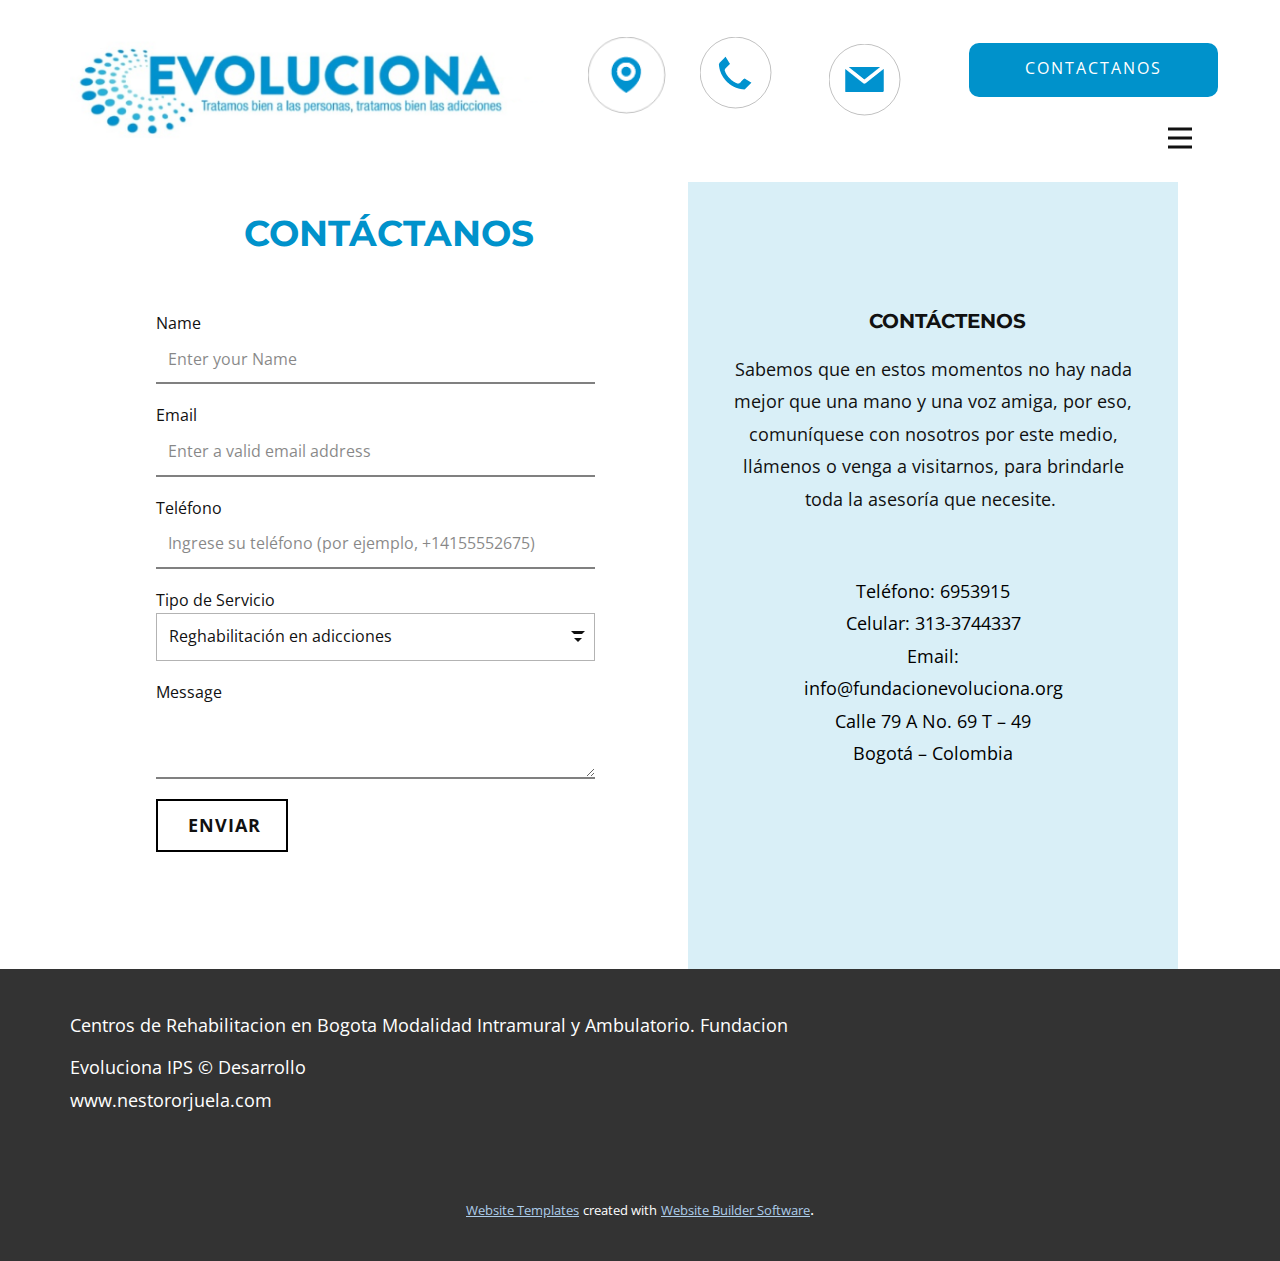
<file: Contacto.html>
<!DOCTYPE html>
<html style="font-size: 16px;" lang="es"><head>
    <meta name="viewport" content="width=device-width, initial-scale=1.0">
    <meta charset="utf-8">
    <meta name="keywords" content="">
    <meta name="description" content="">
    <title>Contacto</title>
    <link rel="stylesheet" href="nicepage.css" media="screen">
<link rel="stylesheet" href="Contacto.css" media="screen">
    <script class="u-script" type="text/javascript" src="jquery.js" defer=""></script>
    <script class="u-script" type="text/javascript" src="nicepage.js" defer=""></script>
    <meta name="generator" content="Nicepage 4.18.5, nicepage.com">
    <link id="u-theme-google-font" rel="stylesheet" href="https://fonts.googleapis.com/css?family=Montserrat:100,100i,200,200i,300,300i,400,400i,500,500i,600,600i,700,700i,800,800i,900,900i|Open+Sans:300,300i,400,400i,500,500i,600,600i,700,700i,800,800i">
    
    
    <script type="application/ld+json">{
		"@context": "http://schema.org",
		"@type": "Organization",
		"name": "Evoluciona org"
}</script>
    <meta name="theme-color" content="#478ac9">
    <meta property="og:title" content="Contacto">
    <meta property="og:description" content="">
    <meta property="og:type" content="website">
  </head>
  <body class="u-body u-xl-mode" data-lang="es"><header class="u-clearfix u-header u-white u-header" id="sec-2da9"><div class="u-clearfix u-sheet u-sheet-1">
        <a href="Contacto.html" class="u-active-white u-border-none u-btn u-btn-round u-button-style u-custom-color-1 u-hover-white u-radius-10 u-btn-1">CONTACTANOS</a>
        <nav class="u-menu u-menu-hamburger u-offcanvas u-menu-1" data-responsive-from="XL">
          <div class="menu-collapse" style="font-size: 1rem; letter-spacing: 0px; text-transform: uppercase; font-weight: 500;">
            <a class="u-button-style u-custom-active-color u-custom-border u-custom-border-color u-custom-borders u-custom-hover-color u-custom-left-right-menu-spacing u-custom-padding-bottom u-custom-text-active-color u-custom-text-color u-custom-text-hover-color u-custom-top-bottom-menu-spacing u-nav-link u-text-active-palette-1-base u-text-hover-palette-2-base" href="#">
              <svg class="u-svg-link" viewBox="0 0 24 24"><use xmlns:xlink="http://www.w3.org/1999/xlink" xlink:href="#menu-hamburger"></use></svg>
              <svg class="u-svg-content" version="1.1" id="menu-hamburger" viewBox="0 0 16 16" x="0px" y="0px" xmlns:xlink="http://www.w3.org/1999/xlink" xmlns="http://www.w3.org/2000/svg"><g><rect y="1" width="16" height="2"></rect><rect y="7" width="16" height="2"></rect><rect y="13" width="16" height="2"></rect>
</g></svg>
            </a>
          </div>
          <div class="u-nav-container">
            <ul class="u-nav u-spacing-2 u-unstyled u-nav-1"><li class="u-nav-item"><a class="u-active-palette-3-base u-button-style u-hover-palette-3-base u-nav-link u-text-active-white u-text-hover-white" href="Pagina-Principal.html" style="padding: 10px 20px;">Pagina Principal</a>
</li><li class="u-nav-item"><a class="u-active-palette-3-base u-button-style u-hover-palette-3-base u-nav-link u-text-active-white u-text-hover-white" href="Acerca-de.html" style="padding: 10px 20px;">Acerca de</a>
</li><li class="u-nav-item"><a class="u-active-palette-3-base u-button-style u-hover-palette-3-base u-nav-link u-text-active-white u-text-hover-white" href="Contacto.html" style="padding: 10px 20px;">Contacto</a>
</li></ul>
          </div>
          <div class="u-nav-container-collapse">
            <div class="u-black u-container-style u-inner-container-layout u-opacity u-opacity-95 u-sidenav">
              <div class="u-inner-container-layout u-sidenav-overflow">
                <div class="u-menu-close"></div>
                <ul class="u-align-center u-nav u-popupmenu-items u-unstyled u-nav-2"><li class="u-nav-item"><a class="u-button-style u-nav-link" href="Pagina-Principal.html">Pagina Principal</a>
</li><li class="u-nav-item"><a class="u-button-style u-nav-link" href="Acerca-de.html">Acerca de</a>
</li><li class="u-nav-item"><a class="u-button-style u-nav-link" href="Contacto.html">Contacto</a>
</li></ul>
              </div>
            </div>
            <div class="u-black u-menu-overlay u-opacity u-opacity-70"></div>
          </div>
        </nav>
        <img class="u-expanded-width-md u-expanded-width-sm u-expanded-width-xs u-image u-image-contain u-image-default u-image-1" src="images/image1.png" alt="" data-image-width="530" data-image-height="200">
        <a href="https://nicepage.com/k/dog-website-templates" class="u-btn u-button-style u-none u-btn-2"><span class="u-file-icon u-icon u-icon-1"><img src="images/image20.png" alt=""></span>&nbsp;
        </a><span class="u-file-icon u-icon u-icon-2"><img src="images/image22.png" alt=""></span><span class="u-file-icon u-icon u-icon-3"><img src="images/image21.png" alt=""></span>
      </div></header>
    <section class="u-clearfix u-white u-section-1" id="sec-7515" data-animation-name="" data-animation-duration="0" data-animation-delay="0" data-animation-direction="">
      <div class="u-clearfix u-sheet u-sheet-1">
        <div class="u-clearfix u-gutter-0 u-layout-wrap u-layout-wrap-1">
          <div class="u-layout" style="">
            <div class="u-layout-row" style="">
              <div class="u-align-center u-container-style u-layout-cell u-right-cell u-size-33 u-white u-layout-cell-1">
                <div class="u-container-layout u-valign-top u-container-layout-1">
                  <h6 class="u-text u-text-default u-text-palette-3-base u-text-1" data-animation-name="" data-animation-duration="0" data-animation-delay="0" data-animation-direction="">
                    <span class="u-text-custom-color-1"> CONTÁCTANOS</span>
                  </h6>
                  <div class="u-form u-form-1">
                    <form action="https://forms.nicepagesrv.com/Form/Process" class="u-clearfix u-form-spacing-19 u-form-vertical u-inner-form" style="padding: 16px;" source="email" name="form">
                      <div class="u-form-group u-form-name">
                        <label class="u-label">Name</label>
                        <input type="text" placeholder="Enter your Name" id="name-daf4" name="name" class="u-border-2 u-border-grey-50 u-border-no-left u-border-no-right u-border-no-top u-input u-input-rectangle u-white" required="">
                      </div>
                      <div class="u-form-email u-form-group">
                        <label class="u-label">Email</label>
                        <input type="email" placeholder="Enter a valid email address" id="email-daf4" name="email" class="u-border-2 u-border-grey-50 u-border-no-left u-border-no-right u-border-no-top u-input u-input-rectangle u-white" required="">
                      </div>
                      <div class="u-form-group u-form-phone u-form-group-3">
                        <label for="phone-9609" class="u-label">Teléfono</label>
                        <input type="tel" pattern="\+?\d{0,3}[\s\(\-]?([0-9]{2,3})[\s\)\-]?([\s\-]?)([0-9]{3})[\s\-]?([0-9]{2})[\s\-]?([0-9]{2})" placeholder="Ingrese su teléfono (por ejemplo, +14155552675)" id="phone-9609" name="phone" class="u-border-2 u-border-grey-50 u-border-no-left u-border-no-right u-border-no-top u-input u-input-rectangle u-white" required="">
                      </div>
                      <div class="u-form-group u-form-select u-form-group-4">
                        <label for="select-f14b" class="u-label">Tipo de Servicio</label>
                        <div class="u-form-select-wrapper">
                          <select id="select-f14b" name="select" class="u-border-1 u-border-grey-30 u-input u-input-rectangle u-white">
                            <option value="Reghabilitación en adicciones">Reghabilitación en adicciones</option>
                            <option value="Terapia de pareja">Terapia de pareja</option>
                            <option value="Conducta y comportamiento">Conducta y comportamiento</option>
                            <option value="Trastornos alimenticios">Trastornos alimenticios</option>
                            <option value="Ansiedad y/o autoestima">Ansiedad y/o autoestima</option>
                          </select>
                          <svg xmlns="http://www.w3.org/2000/svg" width="14" height="12" version="1" class="u-caret"><path fill="currentColor" d="M4 8L0 4h8z"></path></svg>
                        </div>
                      </div>
                      <div class="u-form-group u-form-message">
                        <label class="u-label">Message</label>
                        <textarea placeholder="" id="message-daf4" name="message" class="u-border-2 u-border-grey-50 u-border-no-left u-border-no-right u-border-no-top u-input u-input-rectangle u-white" required=""></textarea>
                      </div>
                      <div class="u-align-left u-form-group u-form-submit">
                        <a href="#" class="u-active-palette-2-light-2 u-border-2 u-border-black u-btn u-btn-submit u-button-style u-hover-palette-2-light-2 u-white u-btn-1">enviar</a>
                        <input type="submit" value="submit" class="u-form-control-hidden">
                      </div>
                      <div class="u-form-send-message u-form-send-success"> Thank you! Your message has been sent. </div>
                      <div class="u-form-send-error u-form-send-message"> Unable to send your message. Please fix errors then try again. </div>
                      <input type="hidden" value="" name="recaptchaResponse">
                      <input type="hidden" name="formServices" value="11e3a741f507c3b2dac96ed9eed6f18b">
                    </form>
                  </div>
                </div>
              </div>
              <div class="u-align-center u-container-style u-custom-color-1 u-layout-cell u-opacity u-opacity-15 u-shape-rectangle u-size-27 u-layout-cell-2">
                <div class="u-container-layout u-container-layout-2">
                  <h6 class="u-align-center u-text u-text-body-color u-text-2">cONTÁCTENOS</h6>
                  <p class="u-align-center u-text u-text-body-color u-text-3"> Sabemos que en estos momentos no hay nada mejor que una mano y una voz amiga, por eso, comuníquese con nosotros por este medio, llámenos o venga a visitarnos, para brindarle toda la asesoría que necesite.&nbsp;<br>
                  </p>
                  <p class="u-align-center u-text u-text-black u-text-4"> Teléfono: 6953915 <br>Celular: 313-3744337 <br>Email: info@fundacionevoluciona.org <br>Calle 79 A No. 69 T – 49 <br>Bogotá –  Colombia
                  </p>
                </div>
              </div>
            </div>
          </div>
        </div>
      </div>
    </section>
    
    
    <footer class="u-align-center u-clearfix u-footer u-grey-80 u-footer" id="sec-a218"><div class="u-align-left u-clearfix u-sheet u-sheet-1">
        <p class="u-text u-text-default u-text-1"> Centros de Rehabilitacion en Bogota Modalidad Intramural y Ambulatorio. Fundacion</p>
        <p class="u-text u-text-2"> Evoluciona IPS © Desarrollo www.nestororjuela.com</p>
      </div></footer>
    <section class="u-backlink u-clearfix u-grey-80">
      <a class="u-link" href="https://nicepage.com/website-templates" target="_blank">
        <span>Website Templates</span>
      </a>
      <p class="u-text">
        <span>created with</span>
      </p>
      <a class="u-link" href="" target="_blank">
        <span>Website Builder Software</span>
      </a>. 
    </section>
  
</body></html>
</file>
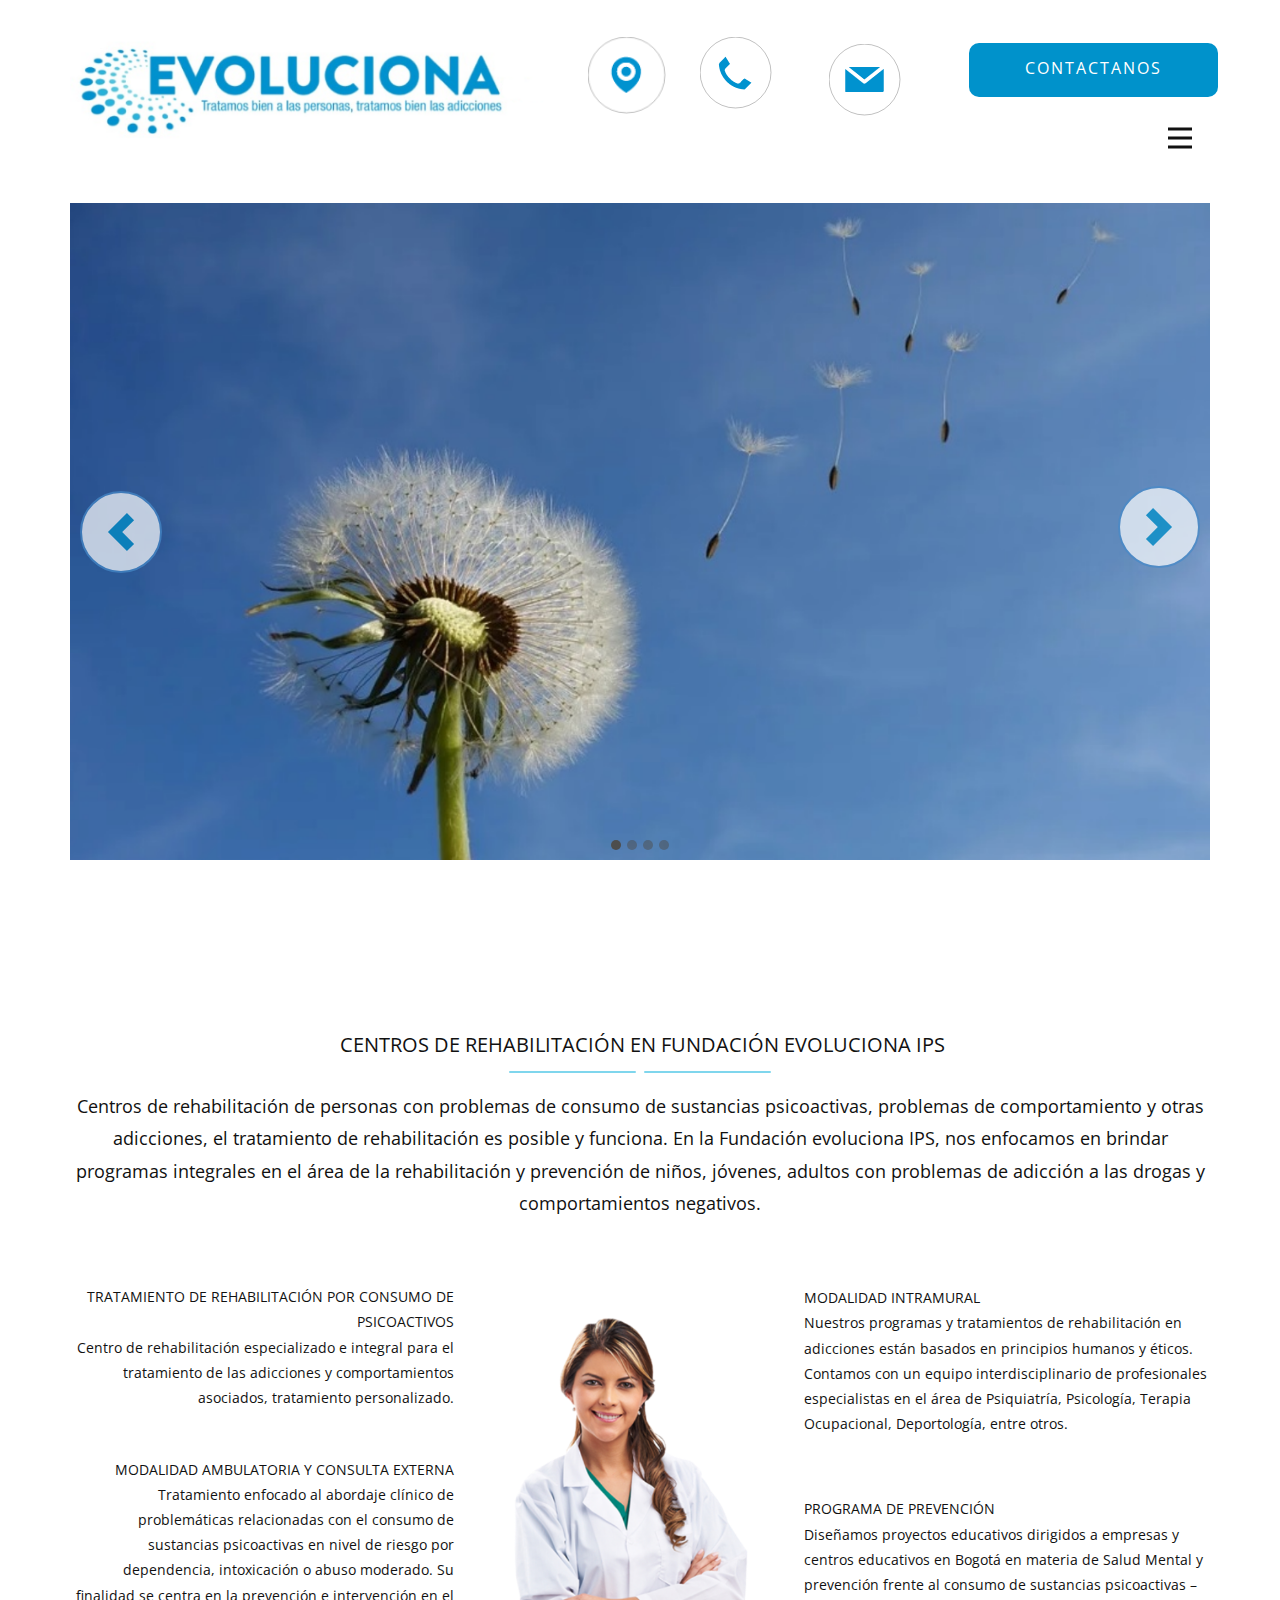
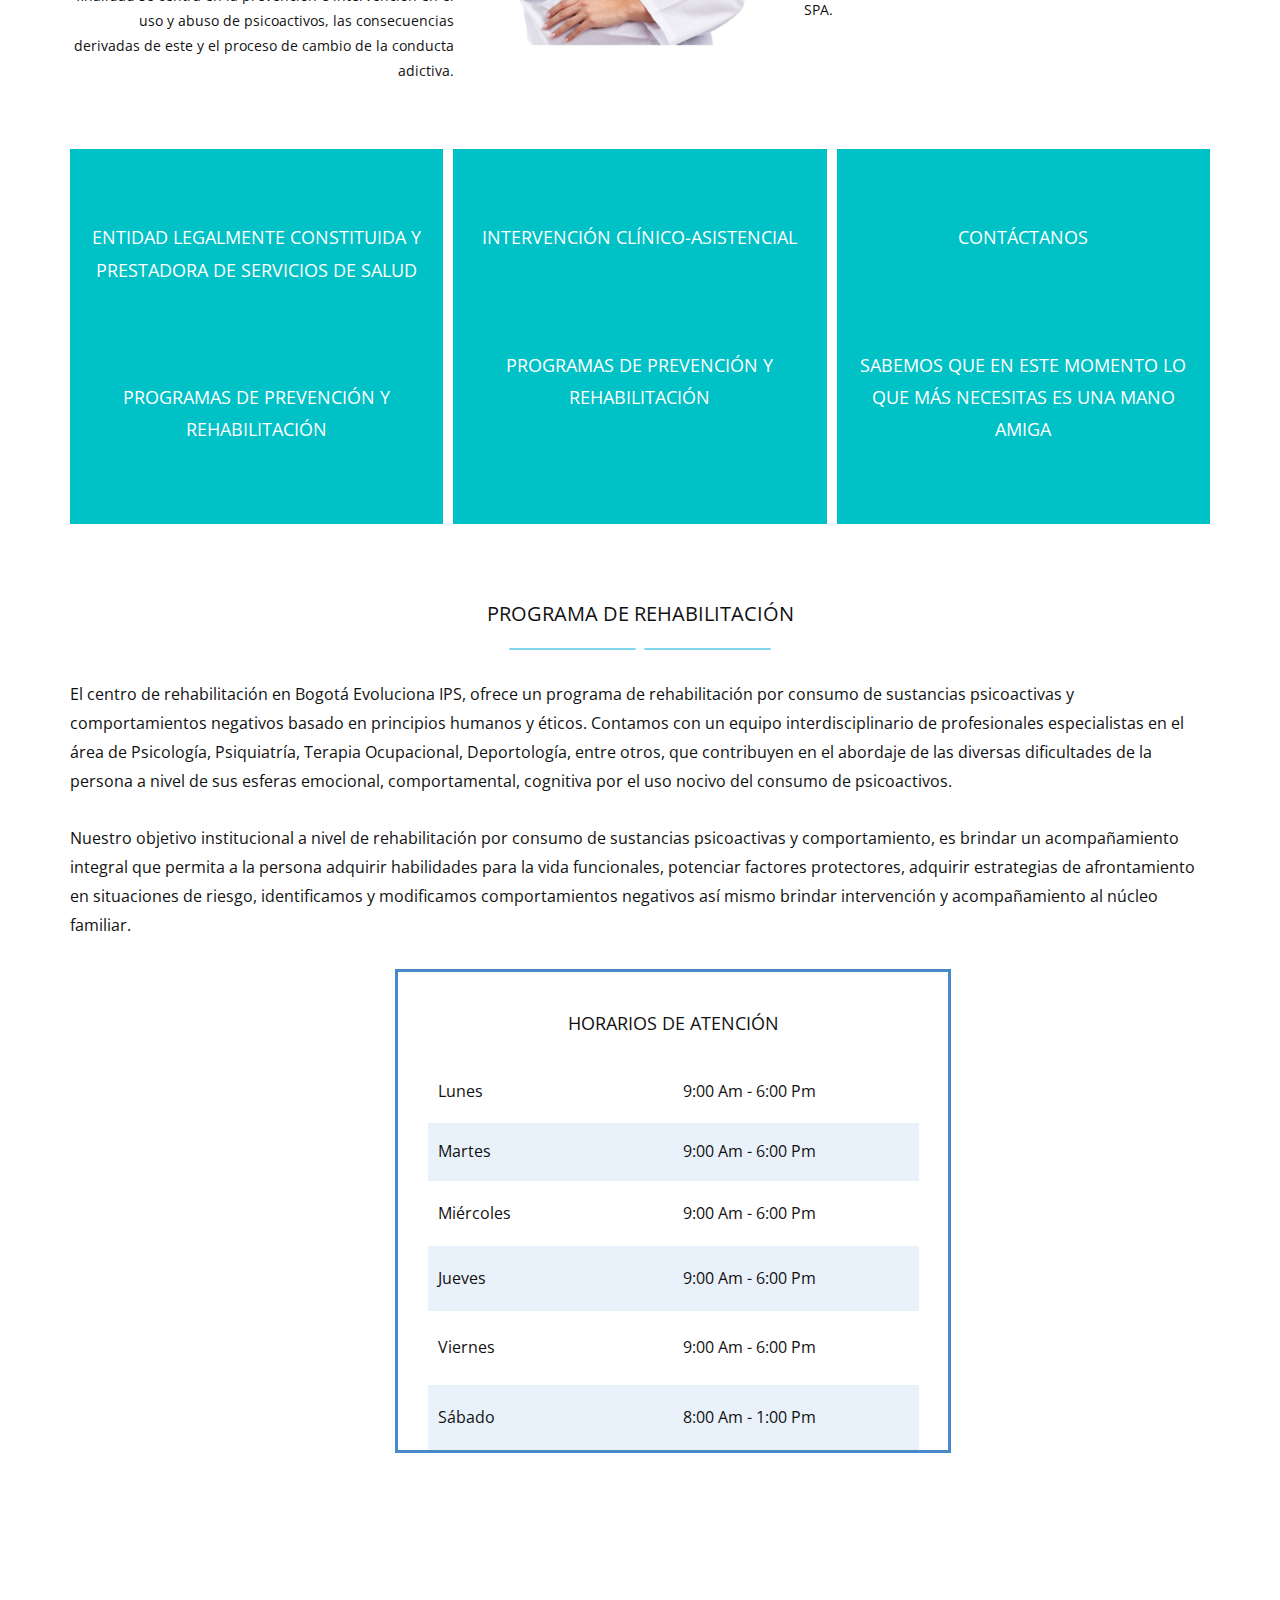
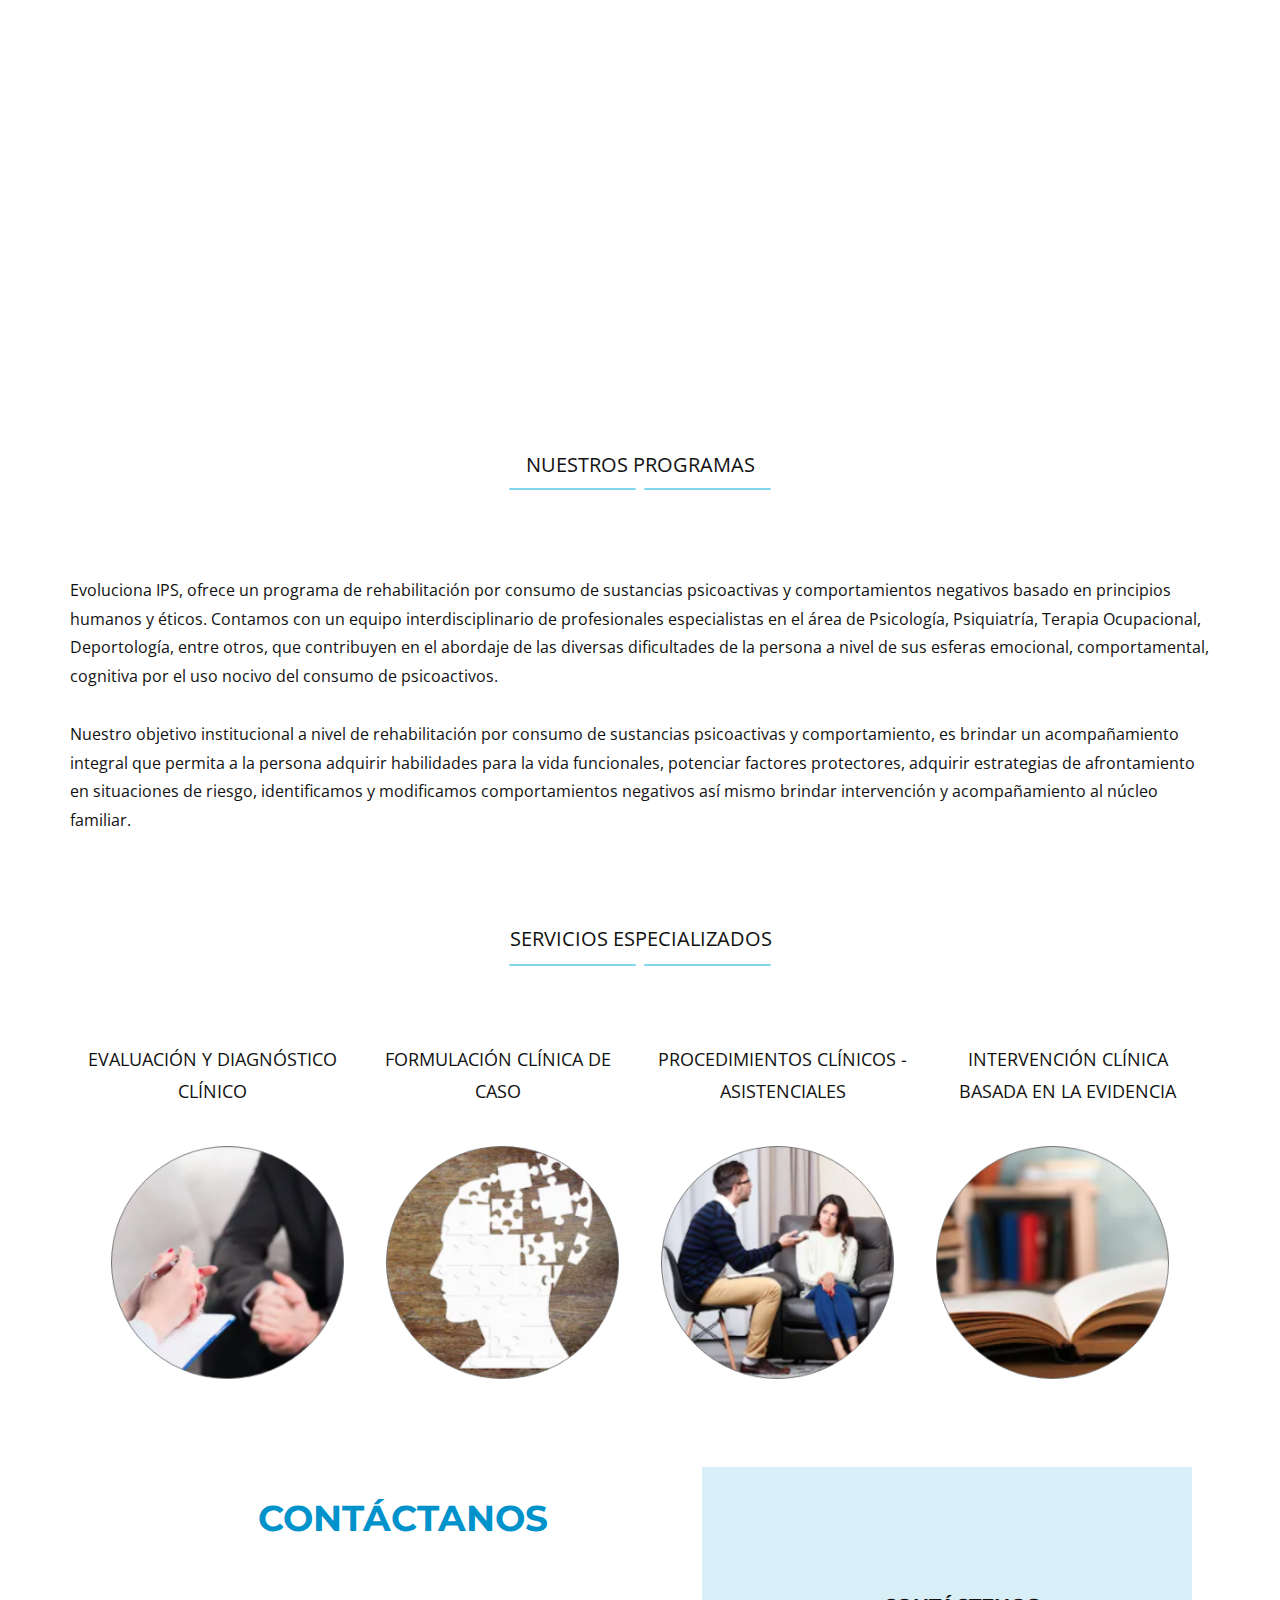
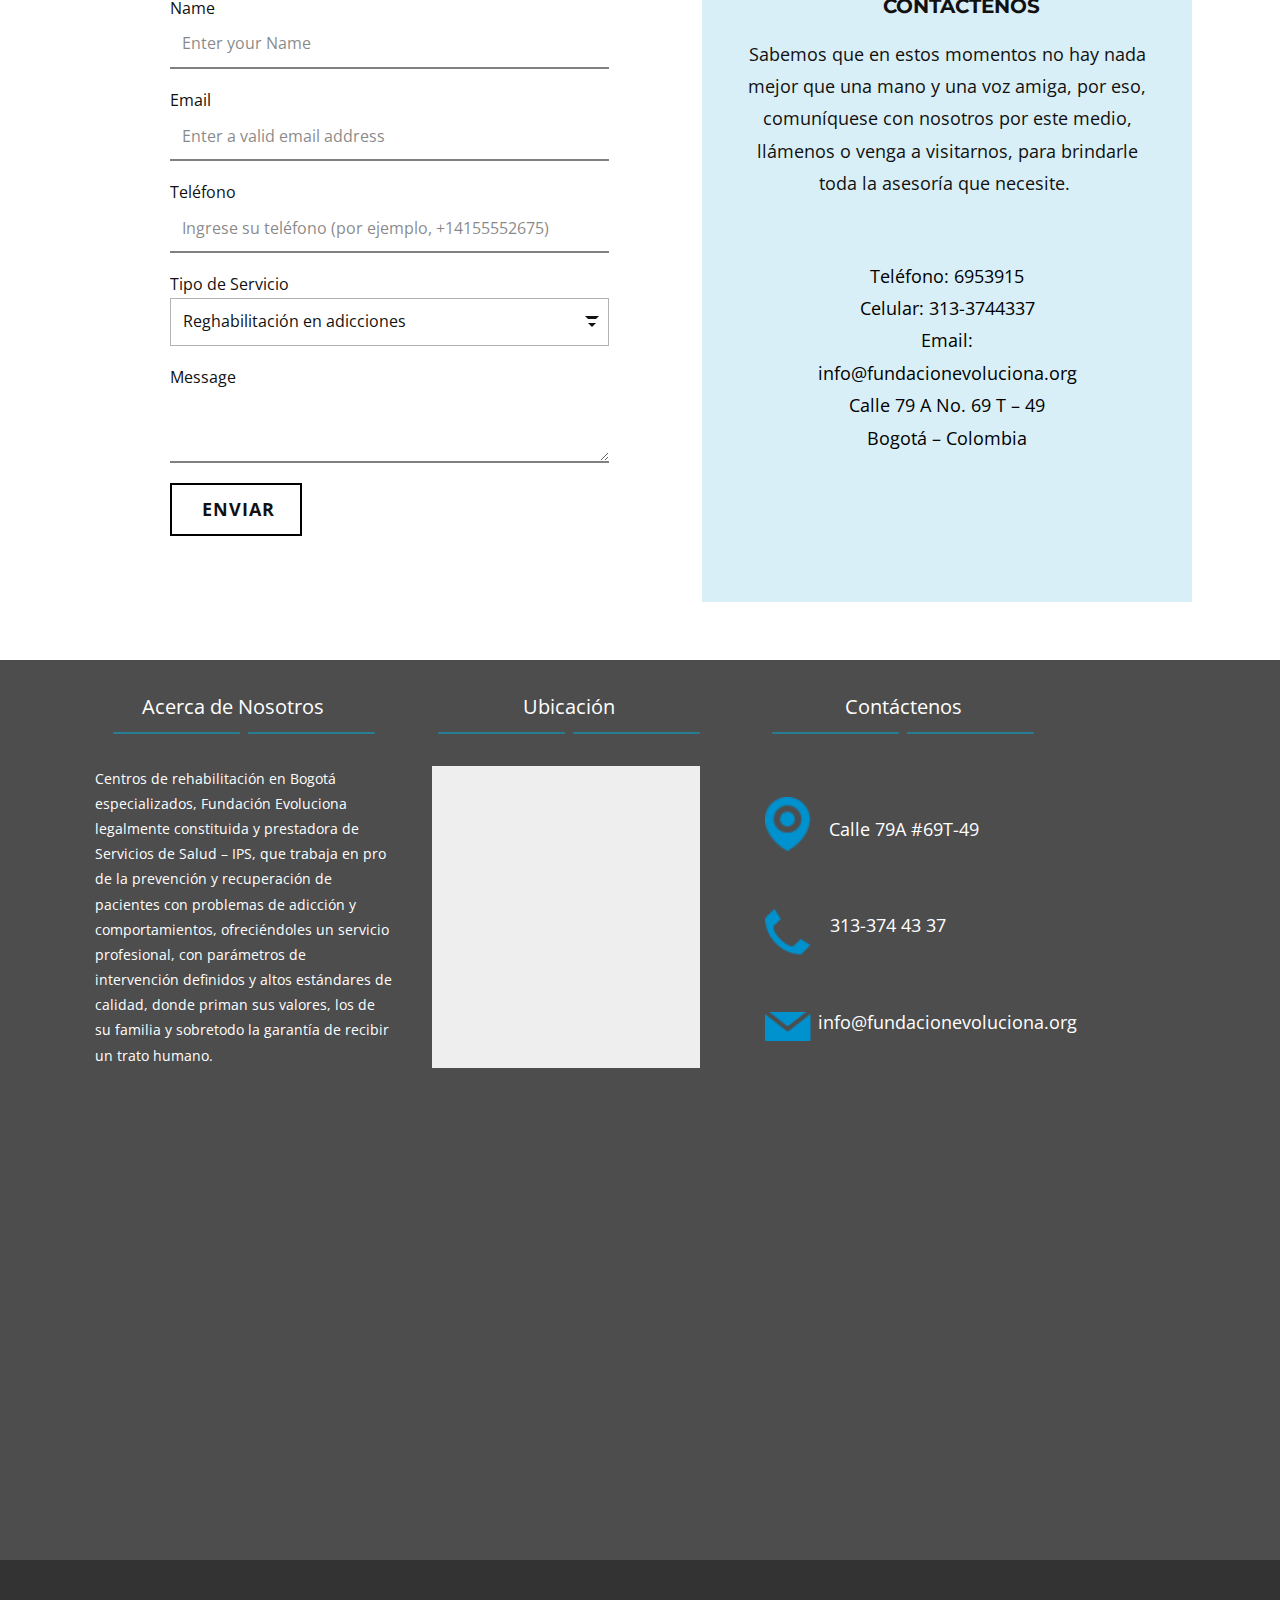
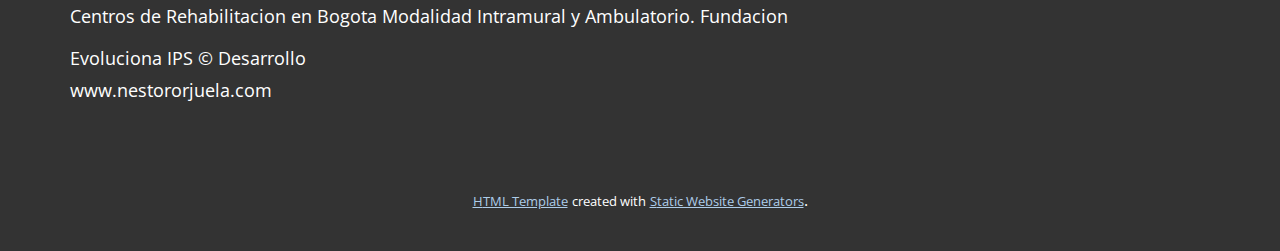
<file: Pagina-Principal.html>
<!DOCTYPE html>
<html style="font-size: 16px;" lang="es"><head>
    <meta name="viewport" content="width=device-width, initial-scale=1.0">
    <meta charset="utf-8">
    <meta name="keywords" content="We Create websites, Capabilities, ​We Create Websites, About Us, ​We help the world&amp;apos;s best brands sell more online">
    <meta name="description" content="">
    <title>Pagina Principal</title>
    <link rel="stylesheet" href="nicepage.css" media="screen">
<link rel="stylesheet" href="Pagina-Principal.css" media="screen">
    <script class="u-script" type="text/javascript" src="jquery.js" defer=""></script>
    <script class="u-script" type="text/javascript" src="nicepage.js" defer=""></script>
    <meta name="generator" content="Nicepage 4.18.5, nicepage.com">
    <link id="u-theme-google-font" rel="stylesheet" href="https://fonts.googleapis.com/css?family=Montserrat:100,100i,200,200i,300,300i,400,400i,500,500i,600,600i,700,700i,800,800i,900,900i|Open+Sans:300,300i,400,400i,500,500i,600,600i,700,700i,800,800i">
    
    
    
    
    
    
    
    
    <script type="application/ld+json">{
		"@context": "http://schema.org",
		"@type": "Organization",
		"name": "Evoluciona org"
}</script>
    <meta name="theme-color" content="#478ac9">
    <meta property="og:title" content="Pagina Principal">
    <meta property="og:description" content="">
    <meta property="og:type" content="website">
  </head>
  <body class="u-body u-xl-mode" data-lang="es"><header class="u-clearfix u-header u-white u-header" id="sec-2da9"><div class="u-clearfix u-sheet u-sheet-1">
        <a href="Contacto.html" class="u-active-white u-border-none u-btn u-btn-round u-button-style u-custom-color-1 u-hover-white u-radius-10 u-btn-1">CONTACTANOS</a>
        <nav class="u-menu u-menu-hamburger u-offcanvas u-menu-1" data-responsive-from="XL">
          <div class="menu-collapse" style="font-size: 1rem; letter-spacing: 0px; text-transform: uppercase; font-weight: 500;">
            <a class="u-button-style u-custom-active-color u-custom-border u-custom-border-color u-custom-borders u-custom-hover-color u-custom-left-right-menu-spacing u-custom-padding-bottom u-custom-text-active-color u-custom-text-color u-custom-text-hover-color u-custom-top-bottom-menu-spacing u-nav-link u-text-active-palette-1-base u-text-hover-palette-2-base" href="#">
              <svg class="u-svg-link" viewBox="0 0 24 24"><use xmlns:xlink="http://www.w3.org/1999/xlink" xlink:href="#menu-hamburger"></use></svg>
              <svg class="u-svg-content" version="1.1" id="menu-hamburger" viewBox="0 0 16 16" x="0px" y="0px" xmlns:xlink="http://www.w3.org/1999/xlink" xmlns="http://www.w3.org/2000/svg"><g><rect y="1" width="16" height="2"></rect><rect y="7" width="16" height="2"></rect><rect y="13" width="16" height="2"></rect>
</g></svg>
            </a>
          </div>
          <div class="u-nav-container">
            <ul class="u-nav u-spacing-2 u-unstyled u-nav-1"><li class="u-nav-item"><a class="u-active-palette-3-base u-button-style u-hover-palette-3-base u-nav-link u-text-active-white u-text-hover-white" href="Pagina-Principal.html" style="padding: 10px 20px;">Pagina Principal</a>
</li><li class="u-nav-item"><a class="u-active-palette-3-base u-button-style u-hover-palette-3-base u-nav-link u-text-active-white u-text-hover-white" href="Acerca-de.html" style="padding: 10px 20px;">Acerca de</a>
</li><li class="u-nav-item"><a class="u-active-palette-3-base u-button-style u-hover-palette-3-base u-nav-link u-text-active-white u-text-hover-white" href="Contacto.html" style="padding: 10px 20px;">Contacto</a>
</li></ul>
          </div>
          <div class="u-nav-container-collapse">
            <div class="u-black u-container-style u-inner-container-layout u-opacity u-opacity-95 u-sidenav">
              <div class="u-inner-container-layout u-sidenav-overflow">
                <div class="u-menu-close"></div>
                <ul class="u-align-center u-nav u-popupmenu-items u-unstyled u-nav-2"><li class="u-nav-item"><a class="u-button-style u-nav-link" href="Pagina-Principal.html">Pagina Principal</a>
</li><li class="u-nav-item"><a class="u-button-style u-nav-link" href="Acerca-de.html">Acerca de</a>
</li><li class="u-nav-item"><a class="u-button-style u-nav-link" href="Contacto.html">Contacto</a>
</li></ul>
              </div>
            </div>
            <div class="u-black u-menu-overlay u-opacity u-opacity-70"></div>
          </div>
        </nav>
        <img class="u-expanded-width-md u-expanded-width-sm u-expanded-width-xs u-image u-image-contain u-image-default u-image-1" src="images/image1.png" alt="" data-image-width="530" data-image-height="200">
        <a href="https://nicepage.com/k/dog-website-templates" class="u-btn u-button-style u-none u-btn-2"><span class="u-file-icon u-icon u-icon-1"><img src="images/image20.png" alt=""></span>&nbsp;
        </a><span class="u-file-icon u-icon u-icon-2"><img src="images/image22.png" alt=""></span><span class="u-file-icon u-icon u-icon-3"><img src="images/image21.png" alt=""></span>
      </div></header> 
    <section class="u-align-left u-clearfix u-valign-middle-lg u-valign-middle-md u-white u-section-1" id="sec-8aa3">
      <div class="u-clearfix u-sheet u-valign-middle-sm u-sheet-1">
        <a href="https://nicepage.com/k/infographic-html-templates" class="u-btn u-button-style u-text-custom-color-1 u-white u-btn-1"></a>
        <div class="u-carousel u-expanded-width-lg u-expanded-width-md u-expanded-width-xl u-gallery u-gallery-slider u-layout-carousel u-lightbox u-no-transition u-show-text-on-hover u-gallery-1" data-interval="5000" data-u-ride="carousel" id="carousel-12fb">
          <ol class="u-absolute-hcenter u-carousel-indicators u-carousel-indicators-1">
            <li data-u-target="#carousel-12fb" data-u-slide-to="0" class="u-active u-grey-70 u-shape-circle" style="width: 10px; height: 10px;"></li>
            <li data-u-target="#carousel-12fb" data-u-slide-to="1" class="u-grey-70 u-shape-circle" style="width: 10px; height: 10px;"></li>
            <li data-u-target="#carousel-12fb" data-u-slide-to="2" class="u-grey-70 u-shape-circle" style="width: 10px; height: 10px;"></li>
            <li data-u-target="#carousel-12fb" data-u-slide-to="3" class="u-grey-70 u-shape-circle" style="width: 10px; height: 10px;"></li>
          </ol>
          <div class="u-carousel-inner u-gallery-inner" role="listbox">
            <div class="u-active u-carousel-item u-effect-fade u-gallery-item u-carousel-item-1">
              <div class="u-back-slide" data-image-width="1340" data-image-height="771">
                <img class="u-back-image u-expanded" src="images/image4.png">
              </div>
              <div class="u-align-center u-over-slide u-shading u-valign-bottom u-over-slide-1">
                <h3 class="u-gallery-heading">Título de ejemplo</h3>
                <p class="u-gallery-text">Texto de ejemplo</p>
              </div>
            </div>
            <div class="u-carousel-item u-effect-fade u-gallery-item u-carousel-item-2">
              <div class="u-back-slide" data-image-width="1340" data-image-height="771">
                <img class="u-back-image u-expanded" src="images/image17.png">
              </div>
              <div class="u-align-center u-over-slide u-shading u-valign-bottom u-over-slide-2">
                <h3 class="u-gallery-heading">Título de ejemplo</h3>
                <p class="u-gallery-text">Texto de ejemplo</p>
              </div>
            </div>
            <div class="u-carousel-item u-effect-fade u-gallery-item u-carousel-item-3" data-image-width="1340" data-image-height="771">
              <div class="u-back-slide">
                <img class="u-back-image u-expanded" src="images/image18.png">
              </div>
              <div class="u-align-center u-over-slide u-shading u-valign-bottom u-over-slide-3">
                <h3 class="u-gallery-heading"></h3>
                <p class="u-gallery-text"></p>
              </div>
              <style data-mode="XL" data-visited="true"></style>
              <style data-mode="LG"></style>
              <style data-mode="MD"></style>
              <style data-mode="SM" data-visited="true"></style>
              <style data-mode="XS" data-visited="true"></style>
            </div>
            <div class="u-carousel-item u-effect-fade u-gallery-item u-carousel-item-4" data-image-width="1340" data-image-height="771">
              <div class="u-back-slide">
                <img class="u-back-image u-expanded" src="images/image19.png">
              </div>
              <div class="u-align-center u-over-slide u-shading u-valign-bottom u-over-slide-4">
                <h3 class="u-gallery-heading"></h3>
                <p class="u-gallery-text"></p>
              </div>
              <style data-mode="XL" data-visited="true"></style>
              <style data-mode="LG"></style>
              <style data-mode="MD"></style>
              <style data-mode="SM" data-visited="true"></style>
              <style data-mode="XS" data-visited="true"></style>
            </div>
          </div>
          <a class="u-absolute-vcenter u-border-2 u-border-palette-1-base u-carousel-control u-carousel-control-prev u-icon-circle u-opacity u-opacity-70 u-spacing-10 u-text-custom-color-1 u-white u-carousel-control-1" href="#carousel-12fb" role="button" data-u-slide="prev">
            <span aria-hidden="true">
              <svg viewBox="0 0 8 8"><path d="M5.25 0l-4 4 4 4 1.5-1.5-2.5-2.5 2.5-2.5-1.5-1.5z"></path></svg>
            </span>
            <span class="sr-only">
              <svg viewBox="0 0 8 8"><path d="M5.25 0l-4 4 4 4 1.5-1.5-2.5-2.5 2.5-2.5-1.5-1.5z"></path></svg>
            </span>
          </a>
          <a class="u-absolute-vcenter-xs u-border-2 u-border-palette-1-base u-carousel-control u-carousel-control-next u-icon-circle u-opacity u-opacity-70 u-spacing-10 u-text-custom-color-1 u-white u-carousel-control-2" href="#carousel-12fb" role="button" data-u-slide="next">
            <span aria-hidden="true">
              <svg viewBox="0 0 8 8"><path d="M2.75 0l-1.5 1.5 2.5 2.5-2.5 2.5 1.5 1.5 4-4-4-4z"></path></svg>
            </span>
            <span class="sr-only">
              <svg viewBox="0 0 8 8"><path d="M2.75 0l-1.5 1.5 2.5 2.5-2.5 2.5 1.5 1.5 4-4-4-4z"></path></svg>
            </span>
          </a>
        </div>
      </div>
    </section>
    <section class="u-align-center u-clearfix u-white u-section-2" id="carousel_79c1">
      <div class="u-clearfix u-sheet u-sheet-1">
        <p class="u-large-text u-text u-text-default-lg u-text-default-xl u-text-variant u-text-1"> CENTROS DE REHABILITACIÓN EN FUNDACIÓN EVOLUCIONA IPS</p>
        <img class="u-image u-image-default u-image-1" src="images/image9.png" alt="" data-image-width="262" data-image-height="2">
        <div class="u-expanded-width u-list u-list-1">
          <div class="u-repeater u-repeater-1"></div>
        </div>
        <p class="u-text u-text-2"> Centros de rehabilitación de personas con problemas de consumo de sustancias psicoactivas, problemas de comportamiento y otras adicciones, el tratamiento de rehabilitación es posible y funciona. En la Fundación evoluciona IPS, nos enfocamos en brindar programas integrales en el área de la rehabilitación y prevención de niños, jóvenes, adultos con problemas de adicción a las drogas y comportamientos negativos.</p>
        <p class="u-align-left-md u-align-left-sm u-align-left-xs u-align-right-lg u-align-right-xl u-text u-text-3"> MODALIDAD AMBULATORIA Y CONSULTA EXTERNA <br>Tratamiento enfocado al abordaje clínico de problemáticas relacionadas con el consumo de sustancias psicoactivas en nivel de riesgo por dependencia, intoxicación o abuso moderado. Su finalidad se centra en la prevención e intervención en el uso y abuso de psicoactivos, las consecuencias derivadas de este y el proceso de cambio de la conducta adictiva.
        </p>
        <p class="u-align-left-md u-align-left-sm u-align-left-xs u-align-right-lg u-align-right-xl u-text u-text-4"> TRATAMIENTO DE REHABILITACIÓN POR CONSUMO DE PSICOACTIVOS <br>Centro de rehabilitación especializado e integral para el tratamiento de las adicciones y comportamientos asociados, ​tratamiento personalizado.
        </p>
        <img class="u-expanded-width-xs u-image u-image-contain u-image-default u-image-2" src="images/image10.png" alt="" data-image-width="530" data-image-height="512">
        <p class="u-align-left u-text u-text-5"> MODALIDAD INTRAMURAL <br>Nuestros programas y tratamientos de rehabilitación en adicciones están basados en principios humanos y éticos. Contamos con un equipo interdisciplinario de profesionales especialistas en el área de Psiquiatría, Psicología, Terapia Ocupacional, Deportología, entre otros.
        </p>
        <p class="u-align-left u-text u-text-6"> PROGRAMA DE PREVENCIÓN <br>Diseñamos proyectos educativos dirigidos a empresas y centros educativos en Bogotá en materia de Salud Mental y prevención frente al consumo de sustancias psicoactivas –SPA.
        </p>
        <div class="u-expanded-width u-list u-list-2">
          <div class="u-repeater u-repeater-2">
            <div class="u-align-center u-container-style u-custom-color-2 u-list-item u-repeater-item">
              <div class="u-container-layout u-similar-container u-container-layout-1">
                <p class="u-text u-text-7">ENTIDAD LEGALMENTE CONSTITUIDA Y PRESTADORA DE SERVICIOS DE SALUD</p>
                <p class="u-text u-text-default-lg u-text-default-md u-text-default-xl u-text-8"> PROGRAMAS DE PREVENCIÓN Y REHABILITACIÓN</p>
              </div>
            </div>
            <div class="u-align-center u-container-style u-custom-color-2 u-list-item u-repeater-item">
              <div class="u-container-layout u-similar-container u-container-layout-2">
                <p class="u-text u-text-9">INTERVENCIÓN CLÍNICO-ASISTENCIAL</p>
                <p class="u-text u-text-default-lg u-text-default-md u-text-default-xl u-text-10"> PROGRAMAS DE PREVENCIÓN Y REHABILITACIÓN</p>
              </div>
            </div>
            <div class="u-align-center u-container-style u-custom-color-2 u-list-item u-repeater-item">
              <div class="u-container-layout u-similar-container u-container-layout-3">
                <p class="u-text u-text-11"> CONTÁCTANOS</p>
                <p class="u-text u-text-default-lg u-text-default-md u-text-default-xl u-text-12"> SABEMOS QUE EN ESTE MOMENTO LO QUE MÁS NECESITAS ES UNA MANO AMIGA</p>
              </div>
            </div>
          </div>
        </div>
      </div>
    </section>
    <section class="u-clearfix u-white u-section-3" id="sec-ffd9">
      <div class="u-align-left u-clearfix u-sheet u-sheet-1">
        <p class="u-align-center-sm u-align-center-xs u-large-text u-text u-text-default-lg u-text-default-md u-text-default-xl u-text-variant u-text-1"> PROGRAMA DE REHABILITACIÓN</p>
        <img class="u-image u-image-default u-image-1" src="images/image9.png" alt="" data-image-width="262" data-image-height="2">
        <p class="u-text u-text-default u-text-2"> El centro de rehabilitación en Bogotá Evoluciona IPS, ofrece un programa de rehabilitación por consumo de sustancias psicoactivas y comportamientos negativos basado en principios humanos y éticos. Contamos con un equipo interdisciplinario de profesionales especialistas en el área de Psicología, Psiquiatría, Terapia Ocupacional, Deportología, entre otros, que contribuyen en el abordaje de las diversas dificultades de la persona a nivel de sus esferas emocional, comportamental, cognitiva por el uso nocivo del consumo de psicoactivos. <br>
          <br>Nuestro objetivo institucional a nivel de rehabilitación por consumo de sustancias psicoactivas y comportamiento, es brindar un acompañamiento integral que permita a la persona adquirir habilidades para la vida funcionales, potenciar factores protectores, adquirir estrategias de afrontamiento en situaciones de riesgo, identificamos y modificamos comportamientos negativos así mismo brindar intervención y acompañamiento al núcleo familiar.
        </p>
        <div class="u-align-center-md u-align-center-sm u-align-center-xs u-border-3 u-border-palette-1-base u-container-style u-group u-group-1">
          <div class="u-container-layout u-container-layout-1">
            <p class="u-text u-text-default u-text-3"> HORARIOS DE ATENCIÓN</p>
            <div class="u-table u-table-responsive u-table-1">
              <table class="u-table-entity">
                <colgroup>
                  <col width="50%">
                  <col width="50%">
                </colgroup>
                <tbody class="u-table-alt-palette-1-light-3 u-table-body">
                  <tr style="height: 63px;">
                    <td class="u-table-cell">Lunes</td>
                    <td class="u-table-cell">9:00 Am - 6:00 Pm</td>
                  </tr>
                  <tr style="height: 58px;">
                    <td class="u-table-cell">Martes</td>
                    <td class="u-table-cell"> 9:00 Am - 6:00 Pm</td>
                  </tr>
                  <tr style="height: 65px;">
                    <td class="u-table-cell">Miércoles</td>
                    <td class="u-table-cell"> 9:00 Am - 6:00 Pm</td>
                  </tr>
                  <tr style="height: 65px;">
                    <td class="u-table-cell">Jueves</td>
                    <td class="u-table-cell"> 9:00 Am - 6:00 Pm</td>
                  </tr>
                  <tr style="height: 74px;">
                    <td class="u-table-cell">Viernes</td>
                    <td class="u-table-cell"> 9:00 Am - 6:00 Pm</td>
                  </tr>
                  <tr style="height: 65px;">
                    <td class="u-table-cell">Sábado</td>
                    <td class="u-table-cell">8:00 Am - 1:00 Pm</td>
                  </tr>
                </tbody>
              </table>
            </div>
          </div>
        </div>
      </div>
    </section>
    <section class="u-clearfix u-white u-section-4" id="carousel_9204">
      <div class="u-align-left u-clearfix u-sheet u-sheet-1">
        <div class="u-align-left u-expanded-width u-left-0 u-video u-video-1">
          <div class="embed-responsive embed-responsive-1">
            <iframe style="position: absolute;top: 0;left: 0;width: 100%;height: 100%;" class="embed-responsive-item" src="https://www.youtube.com/embed/L-hm3S1aSnI?mute=0&amp;showinfo=0&amp;controls=0&amp;start=0" frameborder="0" allowfullscreen=""></iframe>
          </div>
        </div>
        <p class="u-align-center-sm u-align-center-xs u-large-text u-text u-text-default-lg u-text-default-md u-text-default-xl u-text-variant u-text-1"> NUESTROS PROGRAMAS</p>
        <img class="u-image u-image-default u-image-1" src="images/image9.png" alt="" data-image-width="262" data-image-height="2">
        <p class="u-text u-text-default u-text-2"> Evoluciona IPS, ofrece un programa de rehabilitación por consumo de sustancias psicoactivas y comportamientos negativos basado en principios humanos y éticos. Contamos con un equipo interdisciplinario de profesionales especialistas en el área de Psicología, Psiquiatría, Terapia Ocupacional, Deportología, entre otros, que contribuyen en el abordaje de las diversas dificultades de la persona a nivel de sus esferas emocional, comportamental, cognitiva por el uso nocivo del consumo de psicoactivos. <br>
          <br>Nuestro objetivo institucional a nivel de rehabilitación por consumo de sustancias psicoactivas y comportamiento, es brindar un acompañamiento integral que permita a la persona adquirir habilidades para la vida funcionales, potenciar factores protectores, adquirir estrategias de afrontamiento en situaciones de riesgo, identificamos y modificamos comportamientos negativos así mismo brindar intervención y acompañamiento al núcleo familiar.
        </p>
      </div>
    </section>
    <section class="u-clearfix u-white u-section-5" id="carousel_20fd">
      <div class="u-clearfix u-sheet u-valign-middle-lg u-valign-middle-md u-valign-middle-xl u-sheet-1">
        <p class="u-align-center u-large-text u-text u-text-default-lg u-text-default-md u-text-default-xl u-text-variant u-text-1"> SERVICIOS ESPECIALIZADOS</p>
        <img class="u-image u-image-default u-image-1" src="images/image9.png" alt="" data-image-width="262" data-image-height="2">
        <div class="u-expanded-width u-list u-list-1">
          <div class="u-repeater u-repeater-1">
            <div class="u-container-style u-list-item u-repeater-item">
              <div class="u-container-layout u-similar-container u-container-layout-1">
                <p class="u-align-center u-custom-item u-text u-text-2"> EVALUACIÓN Y DIAGNÓSTICO CLÍNICO</p>
              </div>
            </div>
            <div class="u-container-style u-list-item u-repeater-item">
              <div class="u-container-layout u-similar-container u-container-layout-2">
                <p class="u-align-center u-custom-item u-text u-text-default u-text-3"> FORMULACIÓN CLÍNICA DE CASO</p>
              </div>
            </div>
            <div class="u-container-style u-list-item u-repeater-item">
              <div class="u-container-layout u-similar-container u-container-layout-3">
                <p class="u-align-center u-custom-item u-text u-text-default u-text-4"> PROCEDIMIENTOS CLÍNICOS - ASISTENCIALES</p>
              </div>
            </div>
            <div class="u-container-style u-list-item u-repeater-item">
              <div class="u-container-layout u-similar-container u-container-layout-4">
                <p class="u-align-center u-custom-item u-text u-text-default u-text-5"> INTERVENCIÓN CLÍNICA BASADA EN LA EVIDENCIA</p>
              </div>
            </div>
          </div>
        </div>
        <div class="u-gallery u-layout-grid u-lightbox u-no-transition u-show-text-none u-gallery-1">
          <div class="u-gallery-inner u-gallery-inner-1">
            <div class="u-effect-hover-zoom u-gallery-item u-shape-rectangle" data-animation-name="" data-animation-duration="0" data-animation-delay="0" data-animation-direction="">
              <div class="u-back-slide">
                <img class="u-back-image u-expanded u-image-contain" src="images/image13.png" data-image-width="260" data-image-height="260">
              </div>
              <div class="u-over-slide u-shading u-over-slide-1">
                <h3 class="u-gallery-heading"></h3>
                <p class="u-gallery-text"></p>
              </div>
            </div>
            <div class="u-effect-hover-zoom u-gallery-item u-shape-rectangle" data-animation-name="" data-animation-duration="0" data-animation-delay="0" data-animation-direction="">
              <div class="u-back-slide">
                <img class="u-back-image u-expanded u-image-contain" src="images/image14.png" data-image-width="260" data-image-height="260">
              </div>
              <div class="u-over-slide u-shading u-over-slide-2">
                <h3 class="u-gallery-heading"></h3>
                <p class="u-gallery-text"></p>
              </div>
            </div>
            <div class="u-effect-hover-zoom u-gallery-item u-shape-rectangle" data-animation-name="" data-animation-duration="0" data-animation-delay="0" data-animation-direction="">
              <div class="u-back-slide">
                <img class="u-back-image u-expanded u-image-contain" src="images/image15.png" data-image-width="260" data-image-height="260">
              </div>
              <div class="u-over-slide u-shading u-over-slide-3">
                <h3 class="u-gallery-heading"></h3>
                <p class="u-gallery-text"></p>
              </div>
            </div>
            <div class="u-effect-hover-zoom u-gallery-item u-shape-rectangle" data-image-width="260" data-image-height="260">
              <div class="u-back-slide">
                <img class="u-back-image u-expanded u-image-contain" src="images/image16.png">
              </div>
              <div class="u-over-slide u-shading u-over-slide-4">
                <h3 class="u-gallery-heading"></h3>
                <p class="u-gallery-text"></p>
              </div>
            </div>
          </div>
        </div>
      </div>
    </section>
    <section class="u-clearfix u-white u-section-6" id="carousel_5840">
      <div class="u-clearfix u-sheet u-sheet-1">
        <div class="u-clearfix u-gutter-0 u-layout-wrap u-layout-wrap-1">
          <div class="u-layout" style="">
            <div class="u-layout-row" style="">
              <div class="u-align-center u-container-style u-layout-cell u-right-cell u-size-33 u-white u-layout-cell-1">
                <div class="u-container-layout u-valign-top u-container-layout-1">
                  <h6 class="u-text u-text-default u-text-palette-3-base u-text-1" data-animation-name="" data-animation-duration="0" data-animation-delay="0" data-animation-direction="">
                    <span class="u-text-custom-color-1"> CONTÁCTANOS</span>
                  </h6>
                  <div class="u-form u-form-1">
                    <form action="https://forms.nicepagesrv.com/Form/Process" class="u-clearfix u-form-spacing-19 u-form-vertical u-inner-form" style="padding: 16px;" source="email" name="form">
                      <div class="u-form-group u-form-name">
                        <label class="u-label">Name</label>
                        <input type="text" placeholder="Enter your Name" id="name-daf4" name="name" class="u-border-2 u-border-grey-50 u-border-no-left u-border-no-right u-border-no-top u-input u-input-rectangle u-white" required="">
                      </div>
                      <div class="u-form-email u-form-group">
                        <label class="u-label">Email</label>
                        <input type="email" placeholder="Enter a valid email address" id="email-daf4" name="email" class="u-border-2 u-border-grey-50 u-border-no-left u-border-no-right u-border-no-top u-input u-input-rectangle u-white" required="">
                      </div>
                      <div class="u-form-group u-form-phone u-form-group-3">
                        <label for="phone-9609" class="u-label">Teléfono</label>
                        <input type="tel" pattern="\+?\d{0,3}[\s\(\-]?([0-9]{2,3})[\s\)\-]?([\s\-]?)([0-9]{3})[\s\-]?([0-9]{2})[\s\-]?([0-9]{2})" placeholder="Ingrese su teléfono (por ejemplo, +14155552675)" id="phone-9609" name="phone" class="u-border-2 u-border-grey-50 u-border-no-left u-border-no-right u-border-no-top u-input u-input-rectangle u-white" required="">
                      </div>
                      <div class="u-form-group u-form-select u-form-group-4">
                        <label for="select-f14b" class="u-label">Tipo de Servicio</label>
                        <div class="u-form-select-wrapper">
                          <select id="select-f14b" name="select" class="u-border-1 u-border-grey-30 u-input u-input-rectangle u-white">
                            <option value="Reghabilitación en adicciones">Reghabilitación en adicciones</option>
                            <option value="Terapia de pareja">Terapia de pareja</option>
                            <option value="Conducta y comportamiento">Conducta y comportamiento</option>
                            <option value="Trastornos alimenticios">Trastornos alimenticios</option>
                            <option value="Ansiedad y/o autoestima">Ansiedad y/o autoestima</option>
                          </select>
                          <svg xmlns="http://www.w3.org/2000/svg" width="14" height="12" version="1" class="u-caret"><path fill="currentColor" d="M4 8L0 4h8z"></path></svg>
                        </div>
                      </div>
                      <div class="u-form-group u-form-message">
                        <label class="u-label">Message</label>
                        <textarea placeholder="" id="message-daf4" name="message" class="u-border-2 u-border-grey-50 u-border-no-left u-border-no-right u-border-no-top u-input u-input-rectangle u-white" required=""></textarea>
                      </div>
                      <div class="u-align-left u-form-group u-form-submit">
                        <a href="#" class="u-active-palette-2-light-2 u-border-2 u-border-black u-btn u-btn-submit u-button-style u-hover-palette-2-light-2 u-white u-btn-1">enviar</a>
                        <input type="submit" value="submit" class="u-form-control-hidden">
                      </div>
                      <div class="u-form-send-message u-form-send-success"> Thank you! Your message has been sent. </div>
                      <div class="u-form-send-error u-form-send-message"> Unable to send your message. Please fix errors then try again. </div>
                      <input type="hidden" value="" name="recaptchaResponse">
                      <input type="hidden" name="formServices" value="11e3a741f507c3b2dac96ed9eed6f18b">
                    </form>
                  </div>
                </div>
              </div>
              <div class="u-align-center u-container-style u-custom-color-1 u-layout-cell u-opacity u-opacity-15 u-shape-rectangle u-size-27 u-layout-cell-2">
                <div class="u-container-layout u-container-layout-2">
                  <h6 class="u-align-center u-text u-text-body-color u-text-2">cONTÁCTENOS</h6>
                  <p class="u-align-center u-text u-text-body-color u-text-3"> Sabemos que en estos momentos no hay nada mejor que una mano y una voz amiga, por eso, comuníquese con nosotros por este medio, llámenos o venga a visitarnos, para brindarle toda la asesoría que necesite.&nbsp;<br>
                  </p>
                  <p class="u-align-center u-text u-text-black u-text-4"> Teléfono: 6953915 <br>Celular: 313-3744337 <br>Email: info@fundacionevoluciona.org <br>Calle 79 A No. 69 T – 49 <br>Bogotá –  Colombia
                  </p>
                </div>
              </div>
            </div>
          </div>
        </div>
      </div>
    </section>
    <section class="u-clearfix u-grey-70 u-section-7" id="sec-3a60">
      <div class="u-clearfix u-sheet u-sheet-1">
        <img class="u-image u-image-default u-image-1" src="images/image9.png" alt="" data-image-width="262" data-image-height="2">
        <p class="u-align-center u-large-text u-text u-text-default u-text-variant u-text-1">Acerca de Nosotros</p>
        <p class="u-align-center u-large-text u-text u-text-default u-text-variant u-text-2">Ubicación</p>
        <p class="u-align-center u-large-text u-text u-text-default u-text-variant u-text-3">Contáctenos</p>
        <img class="u-image u-image-default u-image-2" src="images/image9.png" alt="" data-image-width="262" data-image-height="2">
        <img class="u-image u-image-default u-image-3" src="images/image9.png" alt="" data-image-width="262" data-image-height="2">
        <p class="u-align-left u-text u-text-4"> Centros de rehabilitación en Bogotá especializados, Fundación Evoluciona legalmente constituida y prestadora de Servicios de Salud – IPS, que trabaja en pro de la prevención y recuperación de pacientes con problemas de adicción y comportamientos, ofreciéndoles un servicio profesional, con parámetros de intervención definidos y altos estándares de calidad, donde priman sus valores, los de su familia y sobretodo la garantía de recibir un trato humano. </p>
        <div class="u-grey-light-2 u-map u-map-1">
          <div class="embed-responsive">
            <iframe class="embed-responsive-item" src="//maps.google.com/maps?output=embed&amp;q=Calle%2079A%20%2369T-49&amp;z=14&amp;t=m" data-map="[base64]"></iframe>
          </div>
        </div>
        <div class="u-list u-list-1">
          <div class="u-repeater u-repeater-1">
            <div class="u-container-style u-list-item u-repeater-item">
              <div class="u-container-layout u-similar-container u-valign-middle u-container-layout-1">
                <img class="u-expanded-width u-image u-image-default u-preserve-proportions u-image-4" src="images/image23.png" alt="" data-image-width="28" data-image-height="34">
              </div>
            </div>
            <div class="u-container-style u-list-item u-repeater-item">
              <div class="u-container-layout u-similar-container u-valign-middle u-container-layout-2">
                <img class="u-expanded-width u-image u-image-contain u-image-default u-preserve-proportions u-image-5" src="images/image24.png" alt="" data-image-width="33" data-image-height="33">
              </div>
            </div>
            <div class="u-container-style u-list-item u-repeater-item">
              <div class="u-container-layout u-similar-container u-valign-middle u-container-layout-3">
                <img class="u-expanded-width u-image u-image-default u-preserve-proportions u-image-6" src="images/image25.png" alt="" data-image-width="39" data-image-height="25">
              </div>
            </div>
          </div>
        </div>
        <p class="u-align-left-lg u-align-left-md u-align-left-xl u-text u-text-default u-text-5"> Calle 79A #69T-49</p>
        <p class="u-align-left-lg u-align-left-md u-align-left-xl u-text u-text-default u-text-6"> 313-374 43 37</p>
        <p class="u-align-left-lg u-align-left-md u-align-left-xl u-text u-text-default u-text-7"> info@fundacionevoluciona.org</p>
      </div>
    </section>
    
    
    <footer class="u-align-center u-clearfix u-footer u-grey-80 u-footer" id="sec-a218"><div class="u-align-left u-clearfix u-sheet u-sheet-1">
        <p class="u-text u-text-default u-text-1"> Centros de Rehabilitacion en Bogota Modalidad Intramural y Ambulatorio. Fundacion</p>
        <p class="u-text u-text-2"> Evoluciona IPS © Desarrollo www.nestororjuela.com</p>
      </div></footer>
    <section class="u-backlink u-clearfix u-grey-80">
      <a class="u-link" href="https://nicepage.com/html-templates" target="_blank">
        <span>HTML Template</span>
      </a>
      <p class="u-text">
        <span>created with</span>
      </p>
      <a class="u-link" href="https://nicepage.com/static-site-generator" target="_blank">
        <span>Static Website Generators</span>
      </a>. 
    </section>
  
</body></html>
</file>
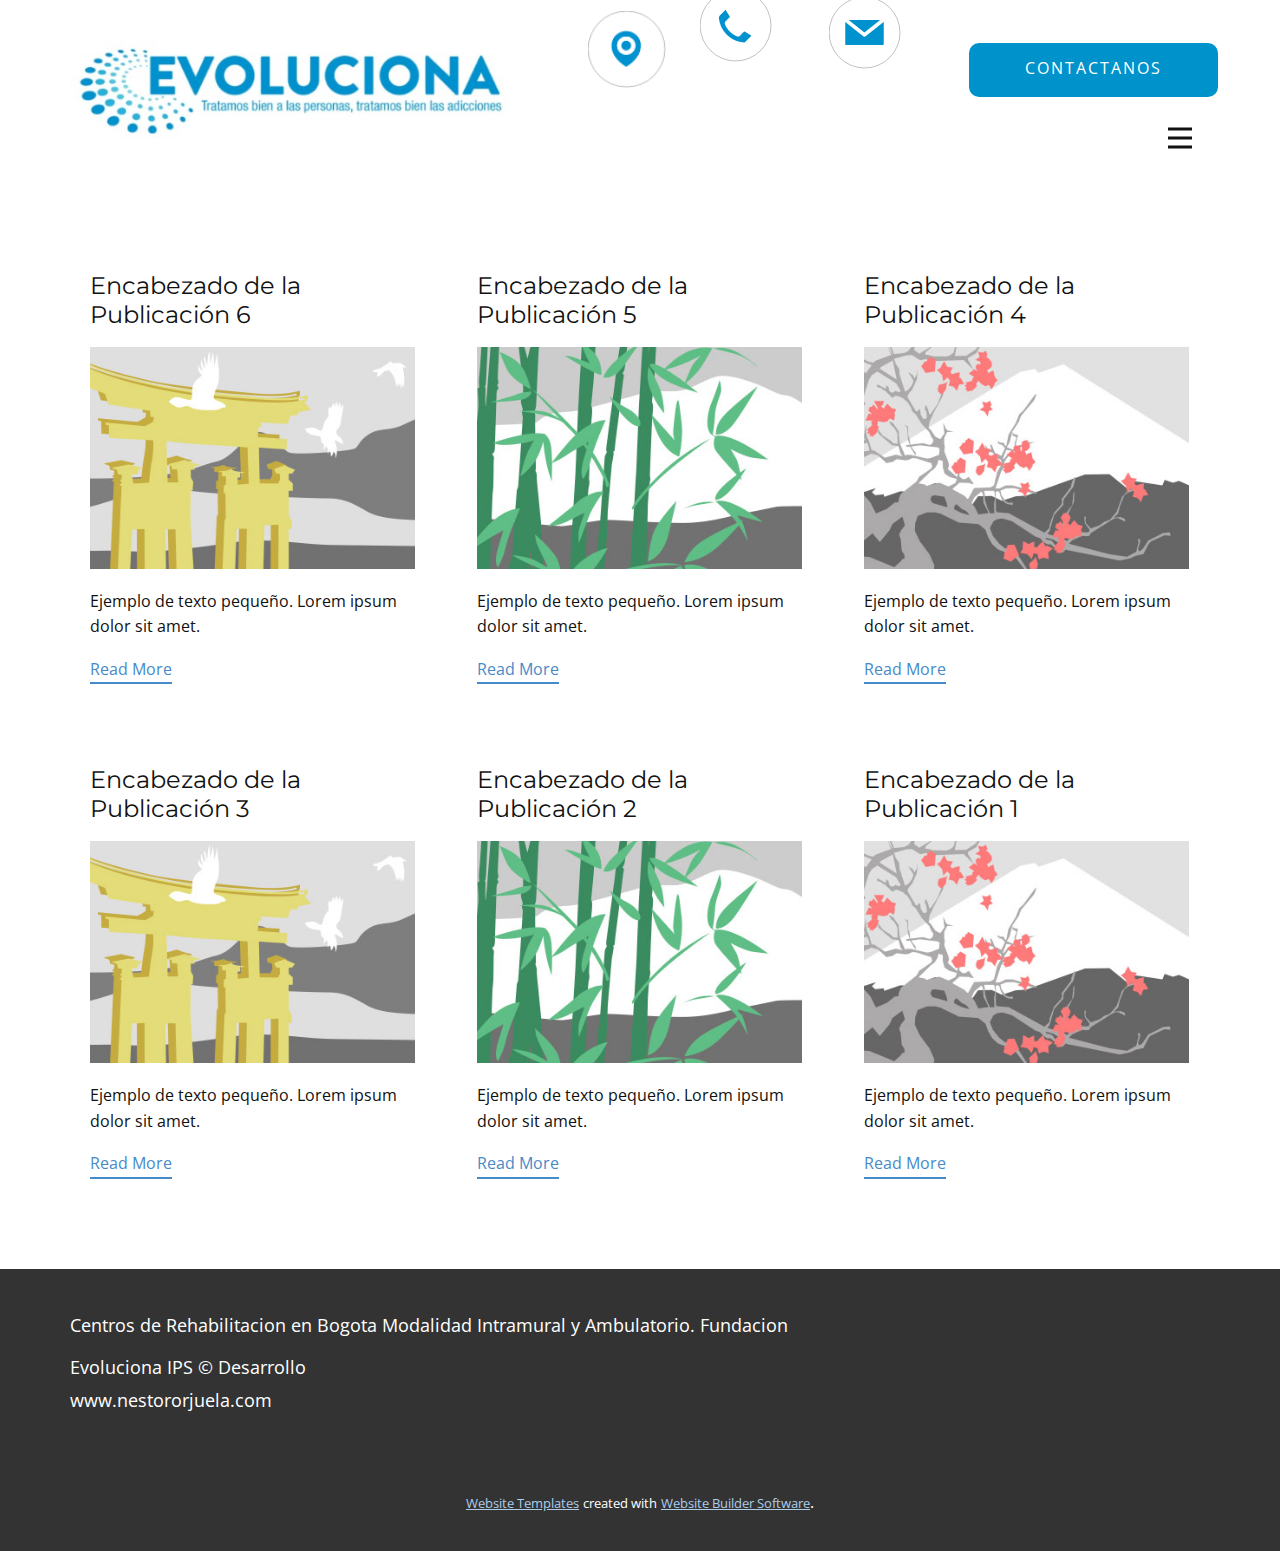
<file: blog/blog.html>
<html style="font-size: 16px;" lang="es"><head>
    <meta name="viewport" content="width=device-width, initial-scale=1.0">
    <meta charset="utf-8">
    <meta name="keywords" content="">
    <meta name="description" content="">
    <title>Blog Template</title>
    <link rel="stylesheet" href="../nicepage.css" media="screen">
<link rel="stylesheet" href="../Blog-Template.css" media="screen">
    <script class="u-script" type="text/javascript" src="../jquery.js" defer=""></script>
    <script class="u-script" type="text/javascript" src="../nicepage.js" defer=""></script>
    <meta name="generator" content="Nicepage 4.18.5, nicepage.com">
    <link id="u-theme-google-font" rel="stylesheet" href="https://fonts.googleapis.com/css?family=Montserrat:100,100i,200,200i,300,300i,400,400i,500,500i,600,600i,700,700i,800,800i,900,900i|Open+Sans:300,300i,400,400i,500,500i,600,600i,700,700i,800,800i">
    
    
    <script type="application/ld+json">{
		"@context": "http://schema.org",
		"@type": "Organization",
		"name": "Evoluciona org"
}</script>
    <meta name="theme-color" content="#478ac9">
  </head>
  <body class="u-body u-xl-mode" data-lang="es"><header class="u-clearfix u-header u-white u-header" id="sec-2da9"><div class="u-clearfix u-sheet u-sheet-1">
        <a href="../Contacto.html" class="u-active-white u-border-none u-btn u-btn-round u-button-style u-custom-color-1 u-hover-white u-radius-10 u-btn-1">CONTACTANOS</a>
        <nav class="u-menu u-menu-hamburger u-offcanvas u-menu-1" data-responsive-from="XL">
          <div class="menu-collapse" style="font-size: 1rem; letter-spacing: 0px; text-transform: uppercase; font-weight: 500;">
            <a class="u-button-style u-custom-active-color u-custom-border u-custom-border-color u-custom-borders u-custom-hover-color u-custom-left-right-menu-spacing u-custom-padding-bottom u-custom-text-active-color u-custom-text-color u-custom-text-hover-color u-custom-top-bottom-menu-spacing u-nav-link u-text-active-palette-1-base u-text-hover-palette-2-base" href="#">
              <svg class="u-svg-link" viewBox="0 0 24 24"><use xmlns:xlink="http://www.w3.org/1999/xlink" xlink:href="#menu-hamburger"></use></svg>
              <svg class="u-svg-content" version="1.1" id="menu-hamburger" viewBox="0 0 16 16" x="0px" y="0px" xmlns:xlink="http://www.w3.org/1999/xlink" xmlns="http://www.w3.org/2000/svg"><g><rect y="1" width="16" height="2"></rect><rect y="7" width="16" height="2"></rect><rect y="13" width="16" height="2"></rect>
</g></svg>
            </a>
          </div>
          <div class="u-nav-container">
            <ul class="u-nav u-spacing-2 u-unstyled u-nav-1"><li class="u-nav-item"><a class="u-active-palette-3-base u-button-style u-hover-palette-3-base u-nav-link u-text-active-white u-text-hover-white" href="../Pagina-Principal.html" style="padding: 10px 20px;">Pagina Principal</a>
</li><li class="u-nav-item"><a class="u-active-palette-3-base u-button-style u-hover-palette-3-base u-nav-link u-text-active-white u-text-hover-white" href="../Acerca-de.html" style="padding: 10px 20px;">Acerca de</a>
</li><li class="u-nav-item"><a class="u-active-palette-3-base u-button-style u-hover-palette-3-base u-nav-link u-text-active-white u-text-hover-white" href="../Contacto.html" style="padding: 10px 20px;">Contacto</a>
</li></ul>
          </div>
          <div class="u-nav-container-collapse">
            <div class="u-black u-container-style u-inner-container-layout u-opacity u-opacity-95 u-sidenav">
              <div class="u-inner-container-layout u-sidenav-overflow">
                <div class="u-menu-close"></div>
                <ul class="u-align-center u-nav u-popupmenu-items u-unstyled u-nav-2"><li class="u-nav-item"><a class="u-button-style u-nav-link" href="../Pagina-Principal.html">Pagina Principal</a>
</li><li class="u-nav-item"><a class="u-button-style u-nav-link" href="../Acerca-de.html">Acerca de</a>
</li><li class="u-nav-item"><a class="u-button-style u-nav-link" href="../Contacto.html">Contacto</a>
</li></ul>
              </div>
            </div>
            <div class="u-black u-menu-overlay u-opacity u-opacity-70"></div>
          </div>
        </nav>
        <img class="u-expanded-width-md u-expanded-width-sm u-expanded-width-xs u-image u-image-contain u-image-default u-image-1" src="../images/image1.png" alt="" data-image-width="530" data-image-height="200">
        <a href="https://nicepage.com/k/dog-website-templates" class="u-btn u-button-style u-none u-btn-2"><span class="u-file-icon u-icon u-icon-1"><img src="../images/image20.png" alt=""></span>&nbsp;
        </a><span class="u-file-icon u-icon u-icon-2"><img src="../images/image22.png" alt=""></span><span class="u-file-icon u-icon u-icon-3"><img src="../images/image21.png" alt=""></span>
      </div></header>
    <section class="u-clearfix u-section-1" id="sec-0130">
      <div class="u-clearfix u-sheet u-valign-middle u-sheet-1"><!--blog--><!--blog_options_json--><!--{"type":"Recent","source":"","tags":"","count":""}--><!--/blog_options_json-->
        <div class="u-blog u-expanded-width u-repeater u-repeater-1"><!--blog_post-->
          <div class="u-blog-post u-container-style u-repeater-item u-white u-repeater-item-1">
            <div class="u-container-layout u-similar-container u-valign-top u-container-layout-1"><!--blog_post_header-->
              <h4 class="u-blog-control u-text u-text-1">
                <a class="u-post-header-link" href="../blog/enviar-5.html">Encabezado de la Publicación 6</a>
              </h4><!--/blog_post_header--><!--blog_post_image-->
              <a class="u-post-header-link" href="../blog/enviar-5.html"><img alt="" class="u-blog-control u-expanded-width u-image u-image-default u-image-1" src="../images/8ad73f3c.jpeg"></a><!--/blog_post_image--><!--blog_post_content-->
              <div class="u-blog-control u-post-content u-text u-text-2 fr-view">Ejemplo de texto pequeño. Lorem ipsum dolor sit amet.</div><!--/blog_post_content--><!--blog_post_readmore-->
              <a href="../blog/enviar-5.html" class="u-blog-control u-border-2 u-border-palette-1-base u-btn u-btn-rectangle u-button-style u-none u-btn-1"><!--blog_post_readmore_content--><!--options_json--><!--{"content":"Read More","defaultValue":"Lee mas"}--><!--/options_json-->Read More<!--/blog_post_readmore_content--></a><!--/blog_post_readmore-->
            </div>
          </div><div class="u-blog-post u-container-style u-repeater-item u-video-cover u-white">
            <div class="u-container-layout u-similar-container u-valign-top u-container-layout-2"><!--blog_post_header-->
              <h4 class="u-blog-control u-text u-text-3">
                <a class="u-post-header-link" href="../blog/enviar-4.html">Encabezado de la Publicación 5</a>
              </h4><!--/blog_post_header--><!--blog_post_image-->
              <a class="u-post-header-link" href="../blog/enviar-4.html"><img alt="" class="u-blog-control u-expanded-width u-image u-image-default u-image-2" src="../images/68f64b9d.jpeg"></a><!--/blog_post_image--><!--blog_post_content-->
              <div class="u-blog-control u-post-content u-text u-text-4 fr-view">Ejemplo de texto pequeño. Lorem ipsum dolor sit amet.</div><!--/blog_post_content--><!--blog_post_readmore-->
              <a href="../blog/enviar-4.html" class="u-blog-control u-border-2 u-border-palette-1-base u-btn u-btn-rectangle u-button-style u-none u-btn-2"><!--blog_post_readmore_content--><!--options_json--><!--{"content":"Read More","defaultValue":"Lee mas"}--><!--/options_json-->Read More<!--/blog_post_readmore_content--></a><!--/blog_post_readmore-->
            </div>
          </div><div class="u-blog-post u-container-style u-repeater-item u-video-cover u-white">
            <div class="u-container-layout u-similar-container u-valign-top u-container-layout-3"><!--blog_post_header-->
              <h4 class="u-blog-control u-text u-text-5">
                <a class="u-post-header-link" href="../blog/enviar-3.html">Encabezado de la Publicación 4</a>
              </h4><!--/blog_post_header--><!--blog_post_image-->
              <a class="u-post-header-link" href="../blog/enviar-3.html"><img alt="" class="u-blog-control u-expanded-width u-image u-image-default u-image-3" src="../images/0fd3416c.jpeg"></a><!--/blog_post_image--><!--blog_post_content-->
              <div class="u-blog-control u-post-content u-text u-text-6 fr-view">Ejemplo de texto pequeño. Lorem ipsum dolor sit amet.</div><!--/blog_post_content--><!--blog_post_readmore-->
              <a href="../blog/enviar-3.html" class="u-blog-control u-border-2 u-border-palette-1-base u-btn u-btn-rectangle u-button-style u-none u-btn-3"><!--blog_post_readmore_content--><!--options_json--><!--{"content":"Read More","defaultValue":"Lee mas"}--><!--/options_json-->Read More<!--/blog_post_readmore_content--></a><!--/blog_post_readmore-->
            </div>
          </div><div class="u-blog-post u-container-style u-repeater-item u-white u-repeater-item-1">
            <div class="u-container-layout u-similar-container u-valign-top u-container-layout-1"><!--blog_post_header-->
              <h4 class="u-blog-control u-text u-text-1">
                <a class="u-post-header-link" href="../blog/enviar-2.html">Encabezado de la Publicación 3</a>
              </h4><!--/blog_post_header--><!--blog_post_image-->
              <a class="u-post-header-link" href="../blog/enviar-2.html"><img alt="" class="u-blog-control u-expanded-width u-image u-image-default u-image-1" src="../images/8ad73f3c.jpeg"></a><!--/blog_post_image--><!--blog_post_content-->
              <div class="u-blog-control u-post-content u-text u-text-2 fr-view">Ejemplo de texto pequeño. Lorem ipsum dolor sit amet.</div><!--/blog_post_content--><!--blog_post_readmore-->
              <a href="../blog/enviar-2.html" class="u-blog-control u-border-2 u-border-palette-1-base u-btn u-btn-rectangle u-button-style u-none u-btn-1"><!--blog_post_readmore_content--><!--options_json--><!--{"content":"Read More","defaultValue":"Lee mas"}--><!--/options_json-->Read More<!--/blog_post_readmore_content--></a><!--/blog_post_readmore-->
            </div>
          </div><div class="u-blog-post u-container-style u-repeater-item u-video-cover u-white">
            <div class="u-container-layout u-similar-container u-valign-top u-container-layout-2"><!--blog_post_header-->
              <h4 class="u-blog-control u-text u-text-3">
                <a class="u-post-header-link" href="../blog/enviar-1.html">Encabezado de la Publicación 2</a>
              </h4><!--/blog_post_header--><!--blog_post_image-->
              <a class="u-post-header-link" href="../blog/enviar-1.html"><img alt="" class="u-blog-control u-expanded-width u-image u-image-default u-image-2" src="../images/68f64b9d.jpeg"></a><!--/blog_post_image--><!--blog_post_content-->
              <div class="u-blog-control u-post-content u-text u-text-4 fr-view">Ejemplo de texto pequeño. Lorem ipsum dolor sit amet.</div><!--/blog_post_content--><!--blog_post_readmore-->
              <a href="../blog/enviar-1.html" class="u-blog-control u-border-2 u-border-palette-1-base u-btn u-btn-rectangle u-button-style u-none u-btn-2"><!--blog_post_readmore_content--><!--options_json--><!--{"content":"Read More","defaultValue":"Lee mas"}--><!--/options_json-->Read More<!--/blog_post_readmore_content--></a><!--/blog_post_readmore-->
            </div>
          </div><div class="u-blog-post u-container-style u-repeater-item u-video-cover u-white">
            <div class="u-container-layout u-similar-container u-valign-top u-container-layout-3"><!--blog_post_header-->
              <h4 class="u-blog-control u-text u-text-5">
                <a class="u-post-header-link" href="../blog/enviar.html">Encabezado de la Publicación 1</a>
              </h4><!--/blog_post_header--><!--blog_post_image-->
              <a class="u-post-header-link" href="../blog/enviar.html"><img alt="" class="u-blog-control u-expanded-width u-image u-image-default u-image-3" src="../images/0fd3416c.jpeg"></a><!--/blog_post_image--><!--blog_post_content-->
              <div class="u-blog-control u-post-content u-text u-text-6 fr-view">Ejemplo de texto pequeño. Lorem ipsum dolor sit amet.</div><!--/blog_post_content--><!--blog_post_readmore-->
              <a href="../blog/enviar.html" class="u-blog-control u-border-2 u-border-palette-1-base u-btn u-btn-rectangle u-button-style u-none u-btn-3"><!--blog_post_readmore_content--><!--options_json--><!--{"content":"Read More","defaultValue":"Lee mas"}--><!--/options_json-->Read More<!--/blog_post_readmore_content--></a><!--/blog_post_readmore-->
            </div>
          </div><!--/blog_post--><!--blog_post-->
          <!--/blog_post--><!--blog_post-->
          <!--/blog_post-->
        </div><!--/blog-->
      </div>
    </section>
    
    
    <footer class="u-align-center u-clearfix u-footer u-grey-80 u-footer" id="sec-a218"><div class="u-align-left u-clearfix u-sheet u-sheet-1">
        <p class="u-text u-text-default u-text-1"> Centros de Rehabilitacion en Bogota Modalidad Intramural y Ambulatorio. Fundacion</p>
        <p class="u-text u-text-2"> Evoluciona IPS © Desarrollo www.nestororjuela.com</p>
      </div></footer>
    <section class="u-backlink u-clearfix u-grey-80">
      <a class="u-link" href="https://nicepage.com/website-templates" target="_blank">
        <span>Website Templates</span>
      </a>
      <p class="u-text">
        <span>created with</span>
      </p>
      <a class="u-link" href="" target="_blank">
        <span>Website Builder Software</span>
      </a>. 
    </section>
  
</body></html>
</file>
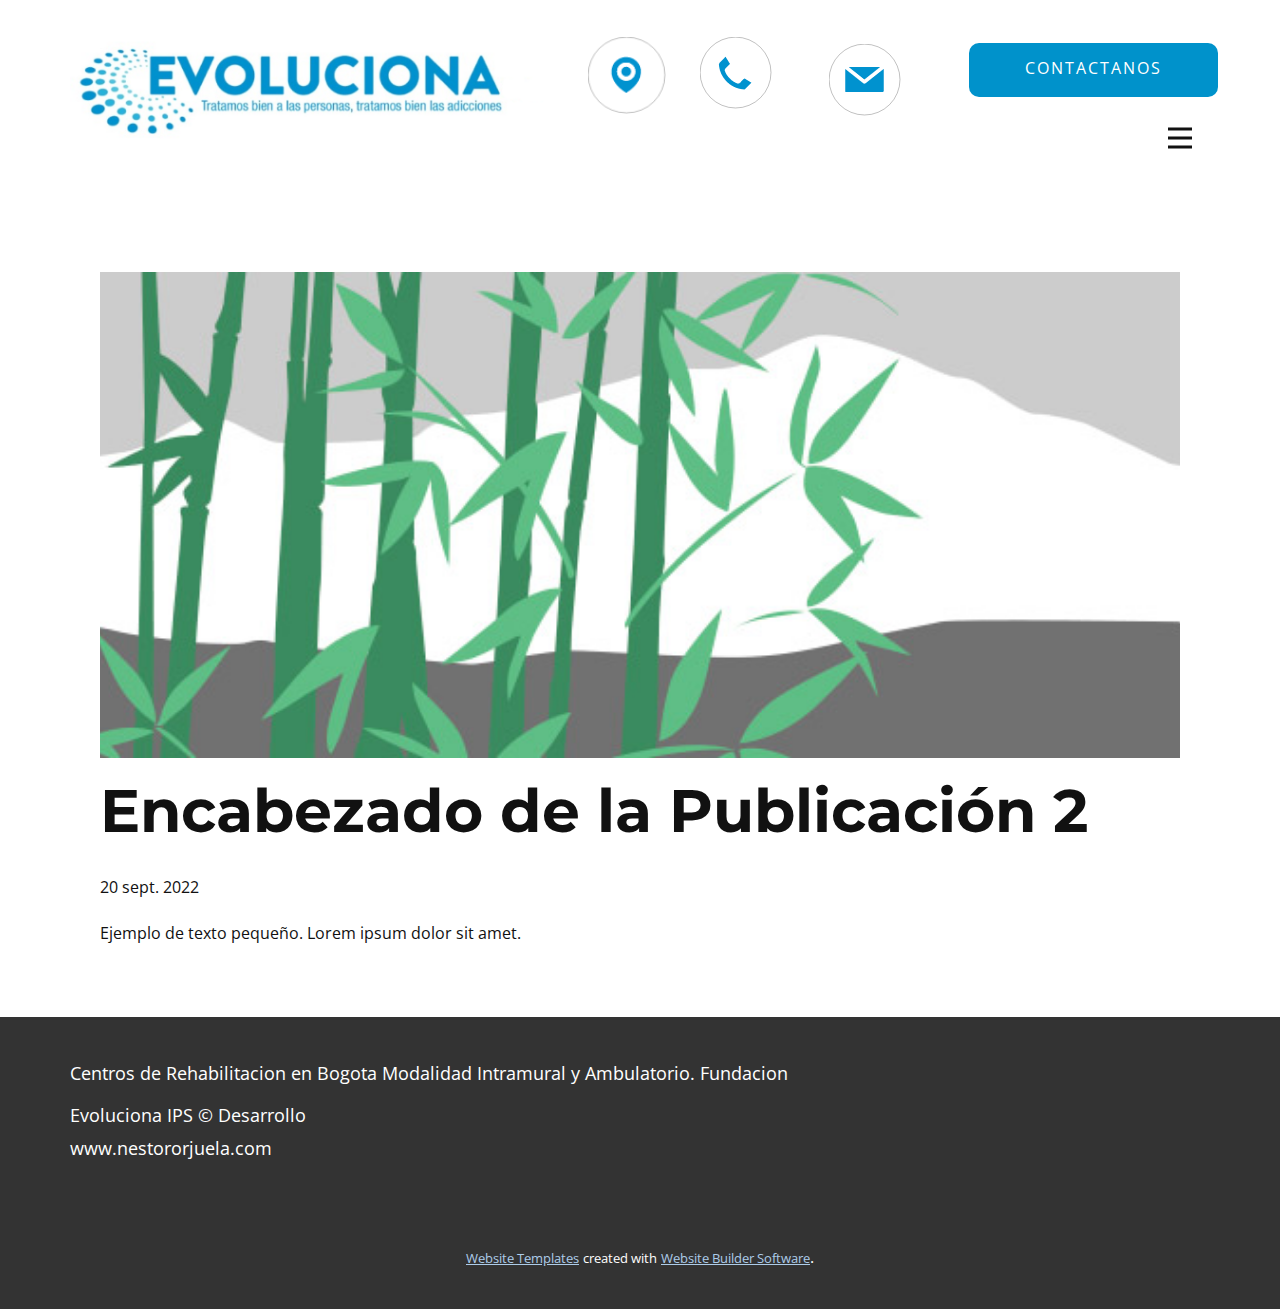
<file: blog/enviar-1.html>
<!doctype html>
<html style="font-size: 16px;" lang="es"><head>
    <meta name="viewport" content="width=device-width, initial-scale=1.0">
    <meta charset="utf-8">
    <meta name="keywords" content="Encabezado de la Publicación 1">
    <meta name="description" content="">
    <title>Encabezado de la Publicación 2</title>
    <link rel="stylesheet" href="../nicepage.css" media="screen">
<link rel="stylesheet" href="../Post-Template.css" media="screen">
    <script class="u-script" type="text/javascript" src="../jquery.js" defer=""></script>
    <script class="u-script" type="text/javascript" src="../nicepage.js" defer=""></script>
    <meta name="generator" content="Nicepage 4.18.5, nicepage.com">
    <link id="u-theme-google-font" rel="stylesheet" href="https://fonts.googleapis.com/css?family=Montserrat:100,100i,200,200i,300,300i,400,400i,500,500i,600,600i,700,700i,800,800i,900,900i|Open+Sans:300,300i,400,400i,500,500i,600,600i,700,700i,800,800i">
    
    
    <script type="application/ld+json">{
		"@context": "http://schema.org",
		"@type": "Organization",
		"name": "Evoluciona org"
}</script>
    <meta name="theme-color" content="#478ac9">
  </head>
  <body class="u-body u-xl-mode" data-lang="es"><header class="u-clearfix u-header u-white u-header" id="sec-2da9"><div class="u-clearfix u-sheet u-sheet-1">
        <a href="../Contacto.html" class="u-active-white u-border-none u-btn u-btn-round u-button-style u-custom-color-1 u-hover-white u-radius-10 u-btn-1">CONTACTANOS</a>
        <nav class="u-menu u-menu-hamburger u-offcanvas u-menu-1" data-responsive-from="XL">
          <div class="menu-collapse" style="font-size: 1rem; letter-spacing: 0px; text-transform: uppercase; font-weight: 500;">
            <a class="u-button-style u-custom-active-color u-custom-border u-custom-border-color u-custom-borders u-custom-hover-color u-custom-left-right-menu-spacing u-custom-padding-bottom u-custom-text-active-color u-custom-text-color u-custom-text-hover-color u-custom-top-bottom-menu-spacing u-nav-link u-text-active-palette-1-base u-text-hover-palette-2-base" href="#">
              <svg class="u-svg-link" viewBox="0 0 24 24"><use xmlns:xlink="http://www.w3.org/1999/xlink" xlink:href="#menu-hamburger"></use></svg>
              <svg class="u-svg-content" version="1.1" id="menu-hamburger" viewBox="0 0 16 16" x="0px" y="0px" xmlns:xlink="http://www.w3.org/1999/xlink" xmlns="http://www.w3.org/2000/svg"><g><rect y="1" width="16" height="2"></rect><rect y="7" width="16" height="2"></rect><rect y="13" width="16" height="2"></rect>
</g></svg>
            </a>
          </div>
          <div class="u-nav-container">
            <ul class="u-nav u-spacing-2 u-unstyled u-nav-1"><li class="u-nav-item"><a class="u-active-palette-3-base u-button-style u-hover-palette-3-base u-nav-link u-text-active-white u-text-hover-white" href="../Pagina-Principal.html" style="padding: 10px 20px;">Pagina Principal</a>
</li><li class="u-nav-item"><a class="u-active-palette-3-base u-button-style u-hover-palette-3-base u-nav-link u-text-active-white u-text-hover-white" href="../Acerca-de.html" style="padding: 10px 20px;">Acerca de</a>
</li><li class="u-nav-item"><a class="u-active-palette-3-base u-button-style u-hover-palette-3-base u-nav-link u-text-active-white u-text-hover-white" href="../Contacto.html" style="padding: 10px 20px;">Contacto</a>
</li></ul>
          </div>
          <div class="u-nav-container-collapse">
            <div class="u-black u-container-style u-inner-container-layout u-opacity u-opacity-95 u-sidenav">
              <div class="u-inner-container-layout u-sidenav-overflow">
                <div class="u-menu-close"></div>
                <ul class="u-align-center u-nav u-popupmenu-items u-unstyled u-nav-2"><li class="u-nav-item"><a class="u-button-style u-nav-link" href="../Pagina-Principal.html">Pagina Principal</a>
</li><li class="u-nav-item"><a class="u-button-style u-nav-link" href="../Acerca-de.html">Acerca de</a>
</li><li class="u-nav-item"><a class="u-button-style u-nav-link" href="../Contacto.html">Contacto</a>
</li></ul>
              </div>
            </div>
            <div class="u-black u-menu-overlay u-opacity u-opacity-70"></div>
          </div>
        </nav>
        <img class="u-expanded-width-md u-expanded-width-sm u-expanded-width-xs u-image u-image-contain u-image-default u-image-1" src="../images/image1.png" alt="" data-image-width="530" data-image-height="200">
        <a href="https://nicepage.com/k/dog-website-templates" class="u-btn u-button-style u-none u-btn-2"><span class="u-file-icon u-icon u-icon-1"><img src="../images/image20.png" alt=""></span>&nbsp;
        </a><span class="u-file-icon u-icon u-icon-2"><img src="../images/image22.png" alt=""></span><span class="u-file-icon u-icon u-icon-3"><img src="../images/image21.png" alt=""></span>
      </div></header>
    <section class="u-align-center u-clearfix u-section-1" id="sec-2de5">
      <div class="u-clearfix u-sheet u-valign-middle-md u-valign-middle-sm u-valign-middle-xs u-sheet-1"><!--post_details--><!--post_details_options_json--><!--{"source":""}--><!--/post_details_options_json--><!--blog_post-->
        <div class="u-container-style u-expanded-width u-post-details u-post-details-1">
          <div class="u-container-layout u-valign-middle u-container-layout-1"><!--blog_post_image-->
            <img alt="" class="u-blog-control u-expanded-width u-image u-image-default u-image-1" src="../images/68f64b9d.jpeg"><!--/blog_post_image--><!--blog_post_header-->
            <h2 class="u-blog-control u-text u-text-1">Encabezado de la Publicación 2</h2><!--/blog_post_header--><!--blog_post_metadata-->
            <div class="u-blog-control u-metadata u-metadata-1"><!--blog_post_metadata_date-->
              <span class="u-meta-date u-meta-icon">20 sept. 2022</span><!--/blog_post_metadata_date--><!--blog_post_metadata_category-->
              <!--/blog_post_metadata_category--><!--blog_post_metadata_comments-->
              <!--/blog_post_metadata_comments-->
            </div><!--/blog_post_metadata--><!--blog_post_content-->
            <div class="u-align-justify u-blog-control u-post-content u-text u-text-2 fr-view">
  Ejemplo de texto pequeño. Lorem ipsum dolor sit amet.
  </div><!--/blog_post_content-->
          </div>
        </div><!--/blog_post--><!--/post_details-->
      </div>
    </section>
    
    
    <footer class="u-align-center u-clearfix u-footer u-grey-80 u-footer" id="sec-a218"><div class="u-align-left u-clearfix u-sheet u-sheet-1">
        <p class="u-text u-text-default u-text-1"> Centros de Rehabilitacion en Bogota Modalidad Intramural y Ambulatorio. Fundacion</p>
        <p class="u-text u-text-2"> Evoluciona IPS © Desarrollo www.nestororjuela.com</p>
      </div></footer>
    <section class="u-backlink u-clearfix u-grey-80">
      <a class="u-link" href="https://nicepage.com/website-templates" target="_blank">
        <span>Website Templates</span>
      </a>
      <p class="u-text">
        <span>created with</span>
      </p>
      <a class="u-link" href="" target="_blank">
        <span>Website Builder Software</span>
      </a>. 
    </section>
  
</body></html>
</file>
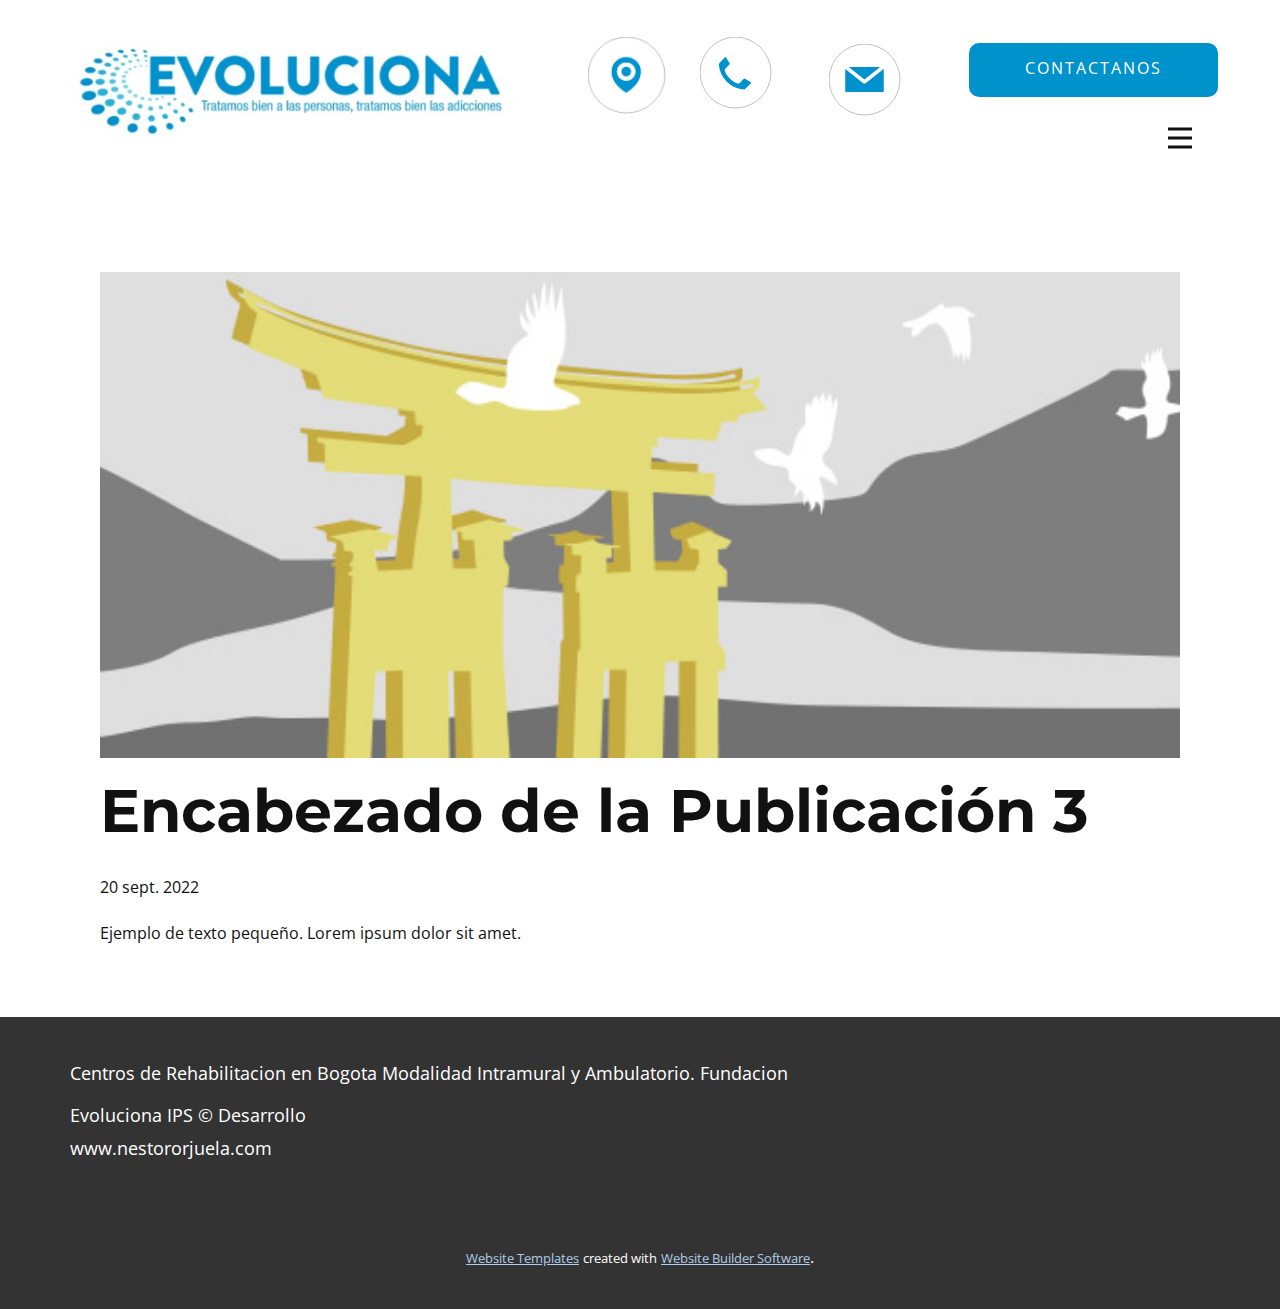
<file: blog/enviar-2.html>
<!doctype html>
<html style="font-size: 16px;" lang="es"><head>
    <meta name="viewport" content="width=device-width, initial-scale=1.0">
    <meta charset="utf-8">
    <meta name="keywords" content="Encabezado de la Publicación 1">
    <meta name="description" content="">
    <title>Encabezado de la Publicación 3</title>
    <link rel="stylesheet" href="../nicepage.css" media="screen">
<link rel="stylesheet" href="../Post-Template.css" media="screen">
    <script class="u-script" type="text/javascript" src="../jquery.js" defer=""></script>
    <script class="u-script" type="text/javascript" src="../nicepage.js" defer=""></script>
    <meta name="generator" content="Nicepage 4.18.5, nicepage.com">
    <link id="u-theme-google-font" rel="stylesheet" href="https://fonts.googleapis.com/css?family=Montserrat:100,100i,200,200i,300,300i,400,400i,500,500i,600,600i,700,700i,800,800i,900,900i|Open+Sans:300,300i,400,400i,500,500i,600,600i,700,700i,800,800i">
    
    
    <script type="application/ld+json">{
		"@context": "http://schema.org",
		"@type": "Organization",
		"name": "Evoluciona org"
}</script>
    <meta name="theme-color" content="#478ac9">
  </head>
  <body class="u-body u-xl-mode" data-lang="es"><header class="u-clearfix u-header u-white u-header" id="sec-2da9"><div class="u-clearfix u-sheet u-sheet-1">
        <a href="../Contacto.html" class="u-active-white u-border-none u-btn u-btn-round u-button-style u-custom-color-1 u-hover-white u-radius-10 u-btn-1">CONTACTANOS</a>
        <nav class="u-menu u-menu-hamburger u-offcanvas u-menu-1" data-responsive-from="XL">
          <div class="menu-collapse" style="font-size: 1rem; letter-spacing: 0px; text-transform: uppercase; font-weight: 500;">
            <a class="u-button-style u-custom-active-color u-custom-border u-custom-border-color u-custom-borders u-custom-hover-color u-custom-left-right-menu-spacing u-custom-padding-bottom u-custom-text-active-color u-custom-text-color u-custom-text-hover-color u-custom-top-bottom-menu-spacing u-nav-link u-text-active-palette-1-base u-text-hover-palette-2-base" href="#">
              <svg class="u-svg-link" viewBox="0 0 24 24"><use xmlns:xlink="http://www.w3.org/1999/xlink" xlink:href="#menu-hamburger"></use></svg>
              <svg class="u-svg-content" version="1.1" id="menu-hamburger" viewBox="0 0 16 16" x="0px" y="0px" xmlns:xlink="http://www.w3.org/1999/xlink" xmlns="http://www.w3.org/2000/svg"><g><rect y="1" width="16" height="2"></rect><rect y="7" width="16" height="2"></rect><rect y="13" width="16" height="2"></rect>
</g></svg>
            </a>
          </div>
          <div class="u-nav-container">
            <ul class="u-nav u-spacing-2 u-unstyled u-nav-1"><li class="u-nav-item"><a class="u-active-palette-3-base u-button-style u-hover-palette-3-base u-nav-link u-text-active-white u-text-hover-white" href="../Pagina-Principal.html" style="padding: 10px 20px;">Pagina Principal</a>
</li><li class="u-nav-item"><a class="u-active-palette-3-base u-button-style u-hover-palette-3-base u-nav-link u-text-active-white u-text-hover-white" href="../Acerca-de.html" style="padding: 10px 20px;">Acerca de</a>
</li><li class="u-nav-item"><a class="u-active-palette-3-base u-button-style u-hover-palette-3-base u-nav-link u-text-active-white u-text-hover-white" href="../Contacto.html" style="padding: 10px 20px;">Contacto</a>
</li></ul>
          </div>
          <div class="u-nav-container-collapse">
            <div class="u-black u-container-style u-inner-container-layout u-opacity u-opacity-95 u-sidenav">
              <div class="u-inner-container-layout u-sidenav-overflow">
                <div class="u-menu-close"></div>
                <ul class="u-align-center u-nav u-popupmenu-items u-unstyled u-nav-2"><li class="u-nav-item"><a class="u-button-style u-nav-link" href="../Pagina-Principal.html">Pagina Principal</a>
</li><li class="u-nav-item"><a class="u-button-style u-nav-link" href="../Acerca-de.html">Acerca de</a>
</li><li class="u-nav-item"><a class="u-button-style u-nav-link" href="../Contacto.html">Contacto</a>
</li></ul>
              </div>
            </div>
            <div class="u-black u-menu-overlay u-opacity u-opacity-70"></div>
          </div>
        </nav>
        <img class="u-expanded-width-md u-expanded-width-sm u-expanded-width-xs u-image u-image-contain u-image-default u-image-1" src="../images/image1.png" alt="" data-image-width="530" data-image-height="200">
        <a href="https://nicepage.com/k/dog-website-templates" class="u-btn u-button-style u-none u-btn-2"><span class="u-file-icon u-icon u-icon-1"><img src="../images/image20.png" alt=""></span>&nbsp;
        </a><span class="u-file-icon u-icon u-icon-2"><img src="../images/image22.png" alt=""></span><span class="u-file-icon u-icon u-icon-3"><img src="../images/image21.png" alt=""></span>
      </div></header>
    <section class="u-align-center u-clearfix u-section-1" id="sec-2de5">
      <div class="u-clearfix u-sheet u-valign-middle-md u-valign-middle-sm u-valign-middle-xs u-sheet-1"><!--post_details--><!--post_details_options_json--><!--{"source":""}--><!--/post_details_options_json--><!--blog_post-->
        <div class="u-container-style u-expanded-width u-post-details u-post-details-1">
          <div class="u-container-layout u-valign-middle u-container-layout-1"><!--blog_post_image-->
            <img alt="" class="u-blog-control u-expanded-width u-image u-image-default u-image-1" src="../images/8ad73f3c.jpeg"><!--/blog_post_image--><!--blog_post_header-->
            <h2 class="u-blog-control u-text u-text-1">Encabezado de la Publicación 3</h2><!--/blog_post_header--><!--blog_post_metadata-->
            <div class="u-blog-control u-metadata u-metadata-1"><!--blog_post_metadata_date-->
              <span class="u-meta-date u-meta-icon">20 sept. 2022</span><!--/blog_post_metadata_date--><!--blog_post_metadata_category-->
              <!--/blog_post_metadata_category--><!--blog_post_metadata_comments-->
              <!--/blog_post_metadata_comments-->
            </div><!--/blog_post_metadata--><!--blog_post_content-->
            <div class="u-align-justify u-blog-control u-post-content u-text u-text-2 fr-view">
  Ejemplo de texto pequeño. Lorem ipsum dolor sit amet.
  </div><!--/blog_post_content-->
          </div>
        </div><!--/blog_post--><!--/post_details-->
      </div>
    </section>
    
    
    <footer class="u-align-center u-clearfix u-footer u-grey-80 u-footer" id="sec-a218"><div class="u-align-left u-clearfix u-sheet u-sheet-1">
        <p class="u-text u-text-default u-text-1"> Centros de Rehabilitacion en Bogota Modalidad Intramural y Ambulatorio. Fundacion</p>
        <p class="u-text u-text-2"> Evoluciona IPS © Desarrollo www.nestororjuela.com</p>
      </div></footer>
    <section class="u-backlink u-clearfix u-grey-80">
      <a class="u-link" href="https://nicepage.com/website-templates" target="_blank">
        <span>Website Templates</span>
      </a>
      <p class="u-text">
        <span>created with</span>
      </p>
      <a class="u-link" href="" target="_blank">
        <span>Website Builder Software</span>
      </a>. 
    </section>
  
</body></html>
</file>
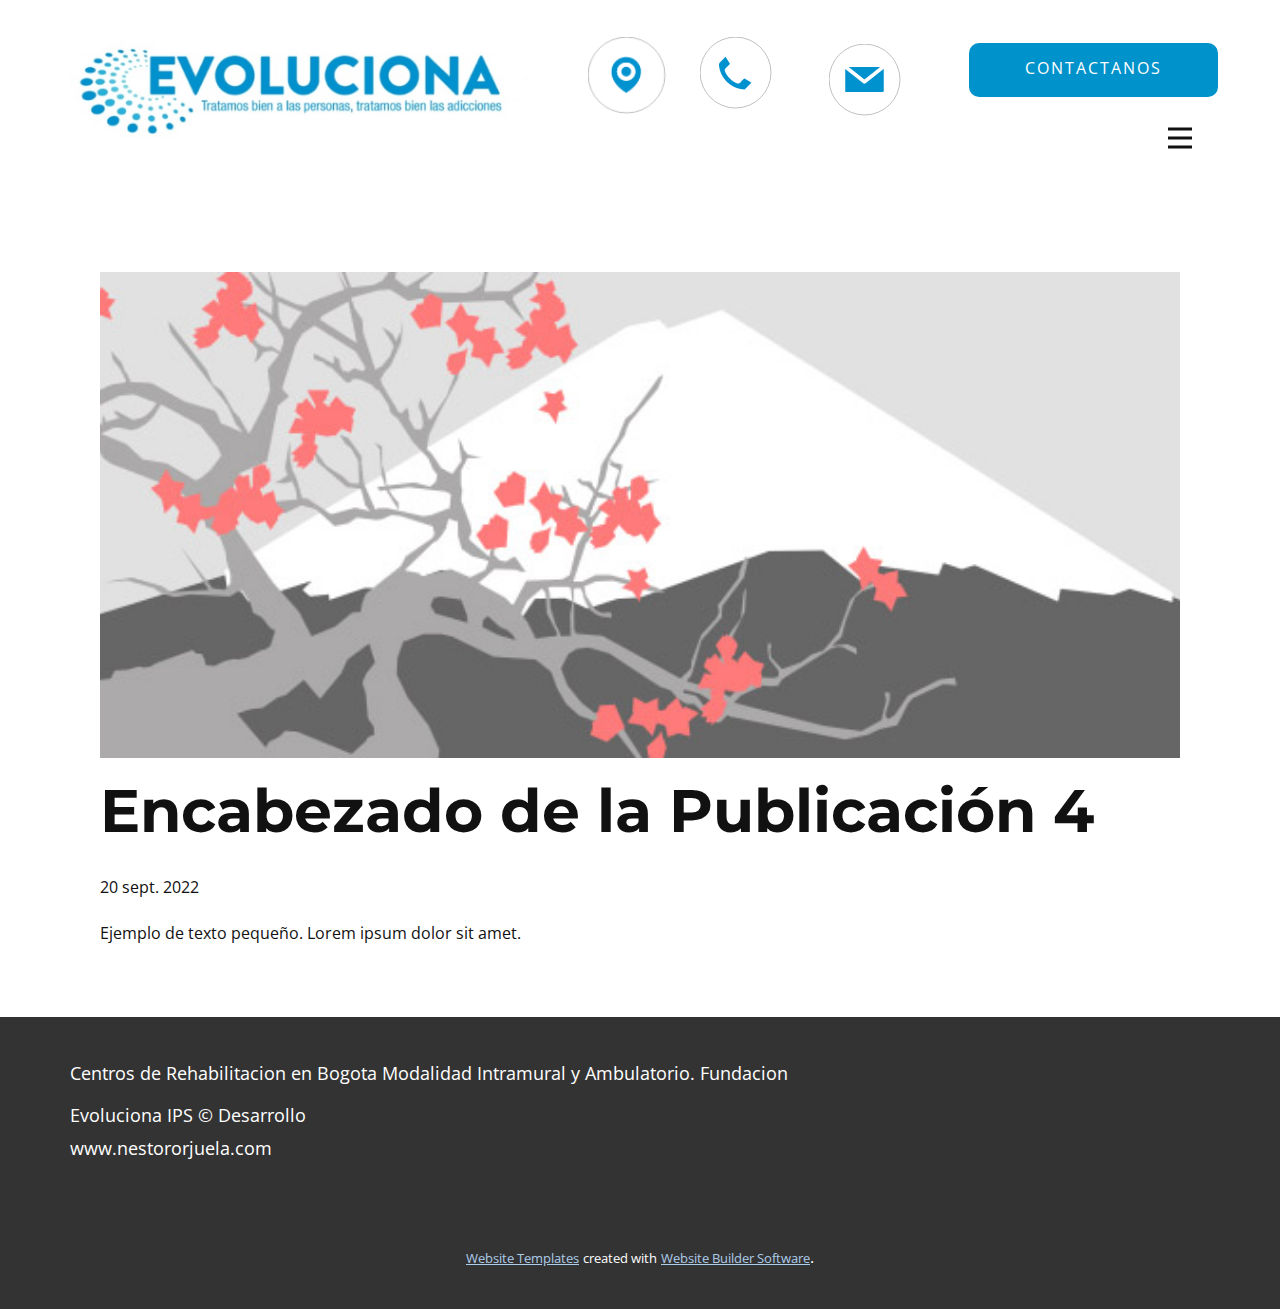
<file: blog/enviar-3.html>
<!doctype html>
<html style="font-size: 16px;" lang="es"><head>
    <meta name="viewport" content="width=device-width, initial-scale=1.0">
    <meta charset="utf-8">
    <meta name="keywords" content="Encabezado de la Publicación 1">
    <meta name="description" content="">
    <title>Encabezado de la Publicación 4</title>
    <link rel="stylesheet" href="../nicepage.css" media="screen">
<link rel="stylesheet" href="../Post-Template.css" media="screen">
    <script class="u-script" type="text/javascript" src="../jquery.js" defer=""></script>
    <script class="u-script" type="text/javascript" src="../nicepage.js" defer=""></script>
    <meta name="generator" content="Nicepage 4.18.5, nicepage.com">
    <link id="u-theme-google-font" rel="stylesheet" href="https://fonts.googleapis.com/css?family=Montserrat:100,100i,200,200i,300,300i,400,400i,500,500i,600,600i,700,700i,800,800i,900,900i|Open+Sans:300,300i,400,400i,500,500i,600,600i,700,700i,800,800i">
    
    
    <script type="application/ld+json">{
		"@context": "http://schema.org",
		"@type": "Organization",
		"name": "Evoluciona org"
}</script>
    <meta name="theme-color" content="#478ac9">
  </head>
  <body class="u-body u-xl-mode" data-lang="es"><header class="u-clearfix u-header u-white u-header" id="sec-2da9"><div class="u-clearfix u-sheet u-sheet-1">
        <a href="../Contacto.html" class="u-active-white u-border-none u-btn u-btn-round u-button-style u-custom-color-1 u-hover-white u-radius-10 u-btn-1">CONTACTANOS</a>
        <nav class="u-menu u-menu-hamburger u-offcanvas u-menu-1" data-responsive-from="XL">
          <div class="menu-collapse" style="font-size: 1rem; letter-spacing: 0px; text-transform: uppercase; font-weight: 500;">
            <a class="u-button-style u-custom-active-color u-custom-border u-custom-border-color u-custom-borders u-custom-hover-color u-custom-left-right-menu-spacing u-custom-padding-bottom u-custom-text-active-color u-custom-text-color u-custom-text-hover-color u-custom-top-bottom-menu-spacing u-nav-link u-text-active-palette-1-base u-text-hover-palette-2-base" href="#">
              <svg class="u-svg-link" viewBox="0 0 24 24"><use xmlns:xlink="http://www.w3.org/1999/xlink" xlink:href="#menu-hamburger"></use></svg>
              <svg class="u-svg-content" version="1.1" id="menu-hamburger" viewBox="0 0 16 16" x="0px" y="0px" xmlns:xlink="http://www.w3.org/1999/xlink" xmlns="http://www.w3.org/2000/svg"><g><rect y="1" width="16" height="2"></rect><rect y="7" width="16" height="2"></rect><rect y="13" width="16" height="2"></rect>
</g></svg>
            </a>
          </div>
          <div class="u-nav-container">
            <ul class="u-nav u-spacing-2 u-unstyled u-nav-1"><li class="u-nav-item"><a class="u-active-palette-3-base u-button-style u-hover-palette-3-base u-nav-link u-text-active-white u-text-hover-white" href="../Pagina-Principal.html" style="padding: 10px 20px;">Pagina Principal</a>
</li><li class="u-nav-item"><a class="u-active-palette-3-base u-button-style u-hover-palette-3-base u-nav-link u-text-active-white u-text-hover-white" href="../Acerca-de.html" style="padding: 10px 20px;">Acerca de</a>
</li><li class="u-nav-item"><a class="u-active-palette-3-base u-button-style u-hover-palette-3-base u-nav-link u-text-active-white u-text-hover-white" href="../Contacto.html" style="padding: 10px 20px;">Contacto</a>
</li></ul>
          </div>
          <div class="u-nav-container-collapse">
            <div class="u-black u-container-style u-inner-container-layout u-opacity u-opacity-95 u-sidenav">
              <div class="u-inner-container-layout u-sidenav-overflow">
                <div class="u-menu-close"></div>
                <ul class="u-align-center u-nav u-popupmenu-items u-unstyled u-nav-2"><li class="u-nav-item"><a class="u-button-style u-nav-link" href="../Pagina-Principal.html">Pagina Principal</a>
</li><li class="u-nav-item"><a class="u-button-style u-nav-link" href="../Acerca-de.html">Acerca de</a>
</li><li class="u-nav-item"><a class="u-button-style u-nav-link" href="../Contacto.html">Contacto</a>
</li></ul>
              </div>
            </div>
            <div class="u-black u-menu-overlay u-opacity u-opacity-70"></div>
          </div>
        </nav>
        <img class="u-expanded-width-md u-expanded-width-sm u-expanded-width-xs u-image u-image-contain u-image-default u-image-1" src="../images/image1.png" alt="" data-image-width="530" data-image-height="200">
        <a href="https://nicepage.com/k/dog-website-templates" class="u-btn u-button-style u-none u-btn-2"><span class="u-file-icon u-icon u-icon-1"><img src="../images/image20.png" alt=""></span>&nbsp;
        </a><span class="u-file-icon u-icon u-icon-2"><img src="../images/image22.png" alt=""></span><span class="u-file-icon u-icon u-icon-3"><img src="../images/image21.png" alt=""></span>
      </div></header>
    <section class="u-align-center u-clearfix u-section-1" id="sec-2de5">
      <div class="u-clearfix u-sheet u-valign-middle-md u-valign-middle-sm u-valign-middle-xs u-sheet-1"><!--post_details--><!--post_details_options_json--><!--{"source":""}--><!--/post_details_options_json--><!--blog_post-->
        <div class="u-container-style u-expanded-width u-post-details u-post-details-1">
          <div class="u-container-layout u-valign-middle u-container-layout-1"><!--blog_post_image-->
            <img alt="" class="u-blog-control u-expanded-width u-image u-image-default u-image-1" src="../images/0fd3416c.jpeg"><!--/blog_post_image--><!--blog_post_header-->
            <h2 class="u-blog-control u-text u-text-1">Encabezado de la Publicación 4</h2><!--/blog_post_header--><!--blog_post_metadata-->
            <div class="u-blog-control u-metadata u-metadata-1"><!--blog_post_metadata_date-->
              <span class="u-meta-date u-meta-icon">20 sept. 2022</span><!--/blog_post_metadata_date--><!--blog_post_metadata_category-->
              <!--/blog_post_metadata_category--><!--blog_post_metadata_comments-->
              <!--/blog_post_metadata_comments-->
            </div><!--/blog_post_metadata--><!--blog_post_content-->
            <div class="u-align-justify u-blog-control u-post-content u-text u-text-2 fr-view">
  Ejemplo de texto pequeño. Lorem ipsum dolor sit amet.
  </div><!--/blog_post_content-->
          </div>
        </div><!--/blog_post--><!--/post_details-->
      </div>
    </section>
    
    
    <footer class="u-align-center u-clearfix u-footer u-grey-80 u-footer" id="sec-a218"><div class="u-align-left u-clearfix u-sheet u-sheet-1">
        <p class="u-text u-text-default u-text-1"> Centros de Rehabilitacion en Bogota Modalidad Intramural y Ambulatorio. Fundacion</p>
        <p class="u-text u-text-2"> Evoluciona IPS © Desarrollo www.nestororjuela.com</p>
      </div></footer>
    <section class="u-backlink u-clearfix u-grey-80">
      <a class="u-link" href="https://nicepage.com/website-templates" target="_blank">
        <span>Website Templates</span>
      </a>
      <p class="u-text">
        <span>created with</span>
      </p>
      <a class="u-link" href="" target="_blank">
        <span>Website Builder Software</span>
      </a>. 
    </section>
  
</body></html>
</file>
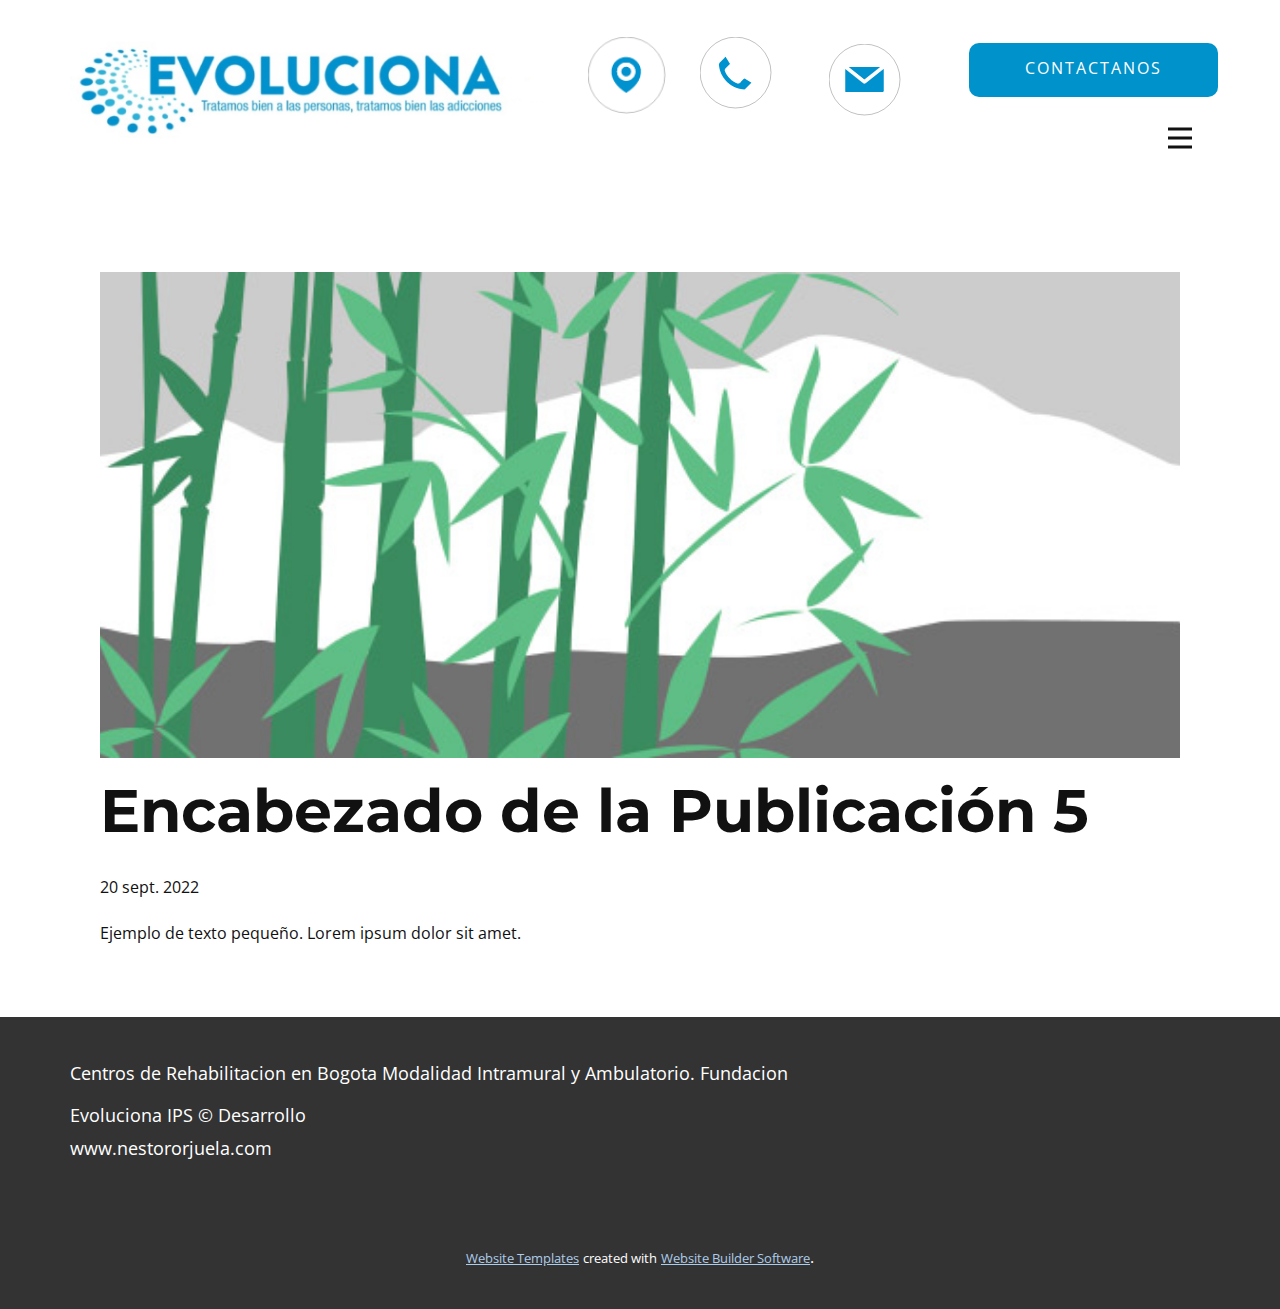
<file: blog/enviar-4.html>
<!doctype html>
<html style="font-size: 16px;" lang="es"><head>
    <meta name="viewport" content="width=device-width, initial-scale=1.0">
    <meta charset="utf-8">
    <meta name="keywords" content="Encabezado de la Publicación 1">
    <meta name="description" content="">
    <title>Encabezado de la Publicación 5</title>
    <link rel="stylesheet" href="../nicepage.css" media="screen">
<link rel="stylesheet" href="../Post-Template.css" media="screen">
    <script class="u-script" type="text/javascript" src="../jquery.js" defer=""></script>
    <script class="u-script" type="text/javascript" src="../nicepage.js" defer=""></script>
    <meta name="generator" content="Nicepage 4.18.5, nicepage.com">
    <link id="u-theme-google-font" rel="stylesheet" href="https://fonts.googleapis.com/css?family=Montserrat:100,100i,200,200i,300,300i,400,400i,500,500i,600,600i,700,700i,800,800i,900,900i|Open+Sans:300,300i,400,400i,500,500i,600,600i,700,700i,800,800i">
    
    
    <script type="application/ld+json">{
		"@context": "http://schema.org",
		"@type": "Organization",
		"name": "Evoluciona org"
}</script>
    <meta name="theme-color" content="#478ac9">
  </head>
  <body class="u-body u-xl-mode" data-lang="es"><header class="u-clearfix u-header u-white u-header" id="sec-2da9"><div class="u-clearfix u-sheet u-sheet-1">
        <a href="../Contacto.html" class="u-active-white u-border-none u-btn u-btn-round u-button-style u-custom-color-1 u-hover-white u-radius-10 u-btn-1">CONTACTANOS</a>
        <nav class="u-menu u-menu-hamburger u-offcanvas u-menu-1" data-responsive-from="XL">
          <div class="menu-collapse" style="font-size: 1rem; letter-spacing: 0px; text-transform: uppercase; font-weight: 500;">
            <a class="u-button-style u-custom-active-color u-custom-border u-custom-border-color u-custom-borders u-custom-hover-color u-custom-left-right-menu-spacing u-custom-padding-bottom u-custom-text-active-color u-custom-text-color u-custom-text-hover-color u-custom-top-bottom-menu-spacing u-nav-link u-text-active-palette-1-base u-text-hover-palette-2-base" href="#">
              <svg class="u-svg-link" viewBox="0 0 24 24"><use xmlns:xlink="http://www.w3.org/1999/xlink" xlink:href="#menu-hamburger"></use></svg>
              <svg class="u-svg-content" version="1.1" id="menu-hamburger" viewBox="0 0 16 16" x="0px" y="0px" xmlns:xlink="http://www.w3.org/1999/xlink" xmlns="http://www.w3.org/2000/svg"><g><rect y="1" width="16" height="2"></rect><rect y="7" width="16" height="2"></rect><rect y="13" width="16" height="2"></rect>
</g></svg>
            </a>
          </div>
          <div class="u-nav-container">
            <ul class="u-nav u-spacing-2 u-unstyled u-nav-1"><li class="u-nav-item"><a class="u-active-palette-3-base u-button-style u-hover-palette-3-base u-nav-link u-text-active-white u-text-hover-white" href="../Pagina-Principal.html" style="padding: 10px 20px;">Pagina Principal</a>
</li><li class="u-nav-item"><a class="u-active-palette-3-base u-button-style u-hover-palette-3-base u-nav-link u-text-active-white u-text-hover-white" href="../Acerca-de.html" style="padding: 10px 20px;">Acerca de</a>
</li><li class="u-nav-item"><a class="u-active-palette-3-base u-button-style u-hover-palette-3-base u-nav-link u-text-active-white u-text-hover-white" href="../Contacto.html" style="padding: 10px 20px;">Contacto</a>
</li></ul>
          </div>
          <div class="u-nav-container-collapse">
            <div class="u-black u-container-style u-inner-container-layout u-opacity u-opacity-95 u-sidenav">
              <div class="u-inner-container-layout u-sidenav-overflow">
                <div class="u-menu-close"></div>
                <ul class="u-align-center u-nav u-popupmenu-items u-unstyled u-nav-2"><li class="u-nav-item"><a class="u-button-style u-nav-link" href="../Pagina-Principal.html">Pagina Principal</a>
</li><li class="u-nav-item"><a class="u-button-style u-nav-link" href="../Acerca-de.html">Acerca de</a>
</li><li class="u-nav-item"><a class="u-button-style u-nav-link" href="../Contacto.html">Contacto</a>
</li></ul>
              </div>
            </div>
            <div class="u-black u-menu-overlay u-opacity u-opacity-70"></div>
          </div>
        </nav>
        <img class="u-expanded-width-md u-expanded-width-sm u-expanded-width-xs u-image u-image-contain u-image-default u-image-1" src="../images/image1.png" alt="" data-image-width="530" data-image-height="200">
        <a href="https://nicepage.com/k/dog-website-templates" class="u-btn u-button-style u-none u-btn-2"><span class="u-file-icon u-icon u-icon-1"><img src="../images/image20.png" alt=""></span>&nbsp;
        </a><span class="u-file-icon u-icon u-icon-2"><img src="../images/image22.png" alt=""></span><span class="u-file-icon u-icon u-icon-3"><img src="../images/image21.png" alt=""></span>
      </div></header>
    <section class="u-align-center u-clearfix u-section-1" id="sec-2de5">
      <div class="u-clearfix u-sheet u-valign-middle-md u-valign-middle-sm u-valign-middle-xs u-sheet-1"><!--post_details--><!--post_details_options_json--><!--{"source":""}--><!--/post_details_options_json--><!--blog_post-->
        <div class="u-container-style u-expanded-width u-post-details u-post-details-1">
          <div class="u-container-layout u-valign-middle u-container-layout-1"><!--blog_post_image-->
            <img alt="" class="u-blog-control u-expanded-width u-image u-image-default u-image-1" src="../images/68f64b9d.jpeg"><!--/blog_post_image--><!--blog_post_header-->
            <h2 class="u-blog-control u-text u-text-1">Encabezado de la Publicación 5</h2><!--/blog_post_header--><!--blog_post_metadata-->
            <div class="u-blog-control u-metadata u-metadata-1"><!--blog_post_metadata_date-->
              <span class="u-meta-date u-meta-icon">20 sept. 2022</span><!--/blog_post_metadata_date--><!--blog_post_metadata_category-->
              <!--/blog_post_metadata_category--><!--blog_post_metadata_comments-->
              <!--/blog_post_metadata_comments-->
            </div><!--/blog_post_metadata--><!--blog_post_content-->
            <div class="u-align-justify u-blog-control u-post-content u-text u-text-2 fr-view">
  Ejemplo de texto pequeño. Lorem ipsum dolor sit amet.
  </div><!--/blog_post_content-->
          </div>
        </div><!--/blog_post--><!--/post_details-->
      </div>
    </section>
    
    
    <footer class="u-align-center u-clearfix u-footer u-grey-80 u-footer" id="sec-a218"><div class="u-align-left u-clearfix u-sheet u-sheet-1">
        <p class="u-text u-text-default u-text-1"> Centros de Rehabilitacion en Bogota Modalidad Intramural y Ambulatorio. Fundacion</p>
        <p class="u-text u-text-2"> Evoluciona IPS © Desarrollo www.nestororjuela.com</p>
      </div></footer>
    <section class="u-backlink u-clearfix u-grey-80">
      <a class="u-link" href="https://nicepage.com/website-templates" target="_blank">
        <span>Website Templates</span>
      </a>
      <p class="u-text">
        <span>created with</span>
      </p>
      <a class="u-link" href="" target="_blank">
        <span>Website Builder Software</span>
      </a>. 
    </section>
  
</body></html>
</file>
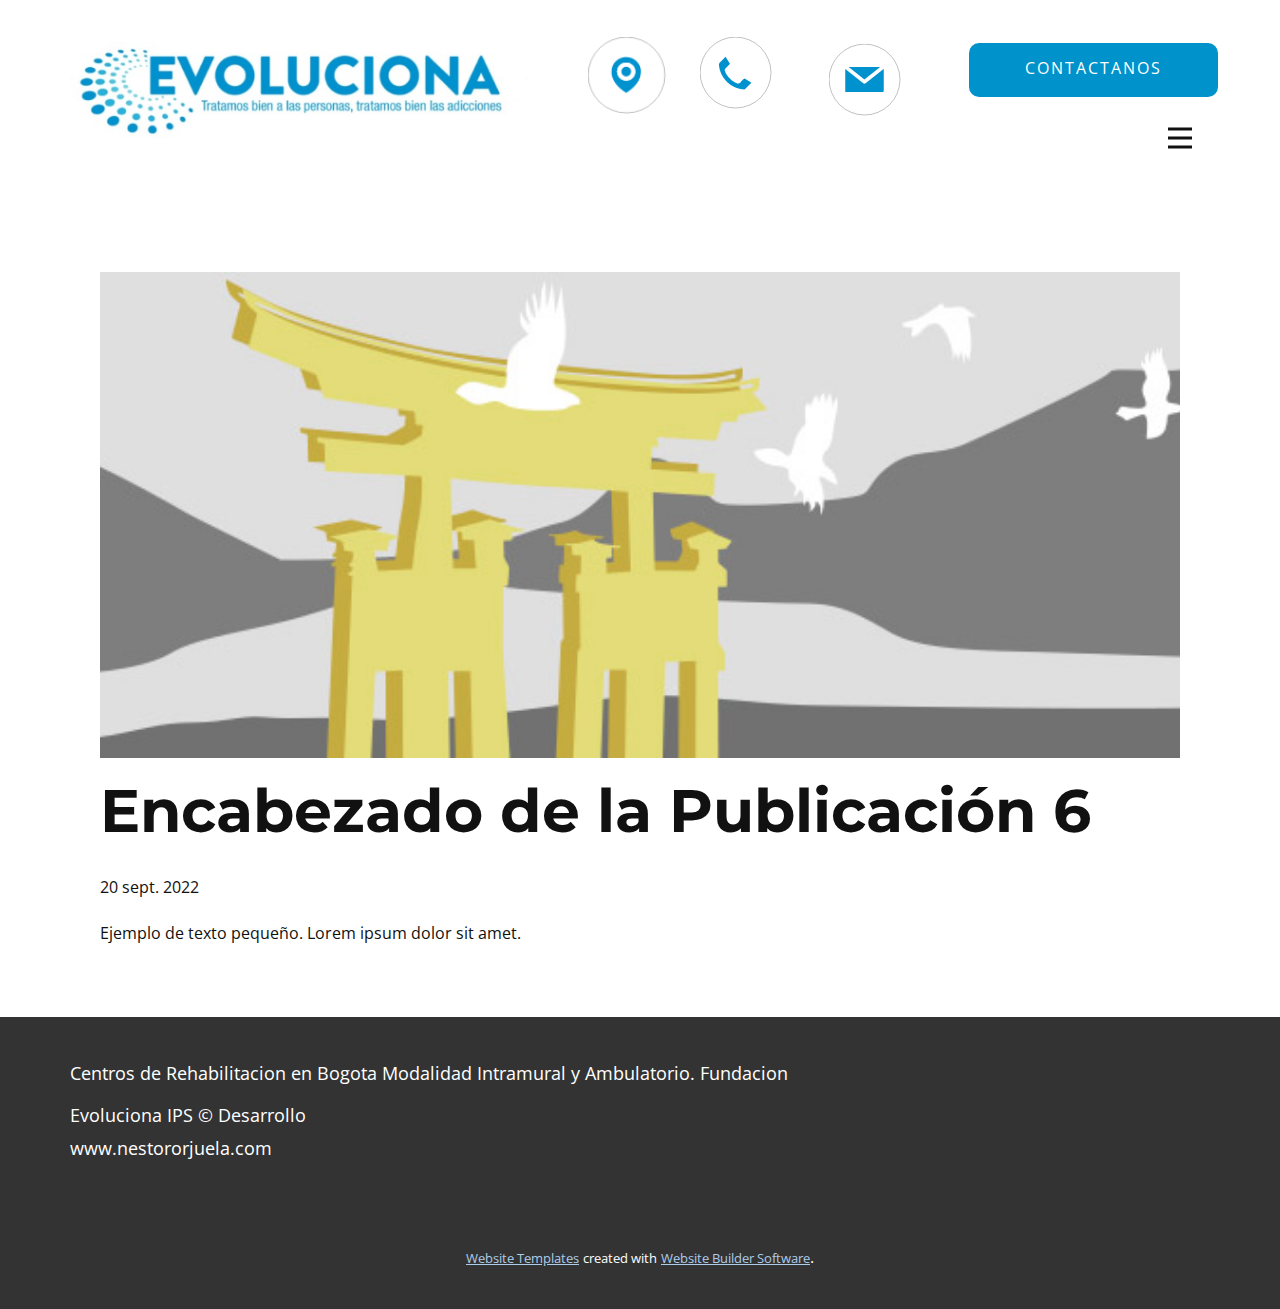
<file: blog/enviar-5.html>
<!doctype html>
<html style="font-size: 16px;" lang="es"><head>
    <meta name="viewport" content="width=device-width, initial-scale=1.0">
    <meta charset="utf-8">
    <meta name="keywords" content="Encabezado de la Publicación 1">
    <meta name="description" content="">
    <title>Encabezado de la Publicación 6</title>
    <link rel="stylesheet" href="../nicepage.css" media="screen">
<link rel="stylesheet" href="../Post-Template.css" media="screen">
    <script class="u-script" type="text/javascript" src="../jquery.js" defer=""></script>
    <script class="u-script" type="text/javascript" src="../nicepage.js" defer=""></script>
    <meta name="generator" content="Nicepage 4.18.5, nicepage.com">
    <link id="u-theme-google-font" rel="stylesheet" href="https://fonts.googleapis.com/css?family=Montserrat:100,100i,200,200i,300,300i,400,400i,500,500i,600,600i,700,700i,800,800i,900,900i|Open+Sans:300,300i,400,400i,500,500i,600,600i,700,700i,800,800i">
    
    
    <script type="application/ld+json">{
		"@context": "http://schema.org",
		"@type": "Organization",
		"name": "Evoluciona org"
}</script>
    <meta name="theme-color" content="#478ac9">
  </head>
  <body class="u-body u-xl-mode" data-lang="es"><header class="u-clearfix u-header u-white u-header" id="sec-2da9"><div class="u-clearfix u-sheet u-sheet-1">
        <a href="../Contacto.html" class="u-active-white u-border-none u-btn u-btn-round u-button-style u-custom-color-1 u-hover-white u-radius-10 u-btn-1">CONTACTANOS</a>
        <nav class="u-menu u-menu-hamburger u-offcanvas u-menu-1" data-responsive-from="XL">
          <div class="menu-collapse" style="font-size: 1rem; letter-spacing: 0px; text-transform: uppercase; font-weight: 500;">
            <a class="u-button-style u-custom-active-color u-custom-border u-custom-border-color u-custom-borders u-custom-hover-color u-custom-left-right-menu-spacing u-custom-padding-bottom u-custom-text-active-color u-custom-text-color u-custom-text-hover-color u-custom-top-bottom-menu-spacing u-nav-link u-text-active-palette-1-base u-text-hover-palette-2-base" href="#">
              <svg class="u-svg-link" viewBox="0 0 24 24"><use xmlns:xlink="http://www.w3.org/1999/xlink" xlink:href="#menu-hamburger"></use></svg>
              <svg class="u-svg-content" version="1.1" id="menu-hamburger" viewBox="0 0 16 16" x="0px" y="0px" xmlns:xlink="http://www.w3.org/1999/xlink" xmlns="http://www.w3.org/2000/svg"><g><rect y="1" width="16" height="2"></rect><rect y="7" width="16" height="2"></rect><rect y="13" width="16" height="2"></rect>
</g></svg>
            </a>
          </div>
          <div class="u-nav-container">
            <ul class="u-nav u-spacing-2 u-unstyled u-nav-1"><li class="u-nav-item"><a class="u-active-palette-3-base u-button-style u-hover-palette-3-base u-nav-link u-text-active-white u-text-hover-white" href="../Pagina-Principal.html" style="padding: 10px 20px;">Pagina Principal</a>
</li><li class="u-nav-item"><a class="u-active-palette-3-base u-button-style u-hover-palette-3-base u-nav-link u-text-active-white u-text-hover-white" href="../Acerca-de.html" style="padding: 10px 20px;">Acerca de</a>
</li><li class="u-nav-item"><a class="u-active-palette-3-base u-button-style u-hover-palette-3-base u-nav-link u-text-active-white u-text-hover-white" href="../Contacto.html" style="padding: 10px 20px;">Contacto</a>
</li></ul>
          </div>
          <div class="u-nav-container-collapse">
            <div class="u-black u-container-style u-inner-container-layout u-opacity u-opacity-95 u-sidenav">
              <div class="u-inner-container-layout u-sidenav-overflow">
                <div class="u-menu-close"></div>
                <ul class="u-align-center u-nav u-popupmenu-items u-unstyled u-nav-2"><li class="u-nav-item"><a class="u-button-style u-nav-link" href="../Pagina-Principal.html">Pagina Principal</a>
</li><li class="u-nav-item"><a class="u-button-style u-nav-link" href="../Acerca-de.html">Acerca de</a>
</li><li class="u-nav-item"><a class="u-button-style u-nav-link" href="../Contacto.html">Contacto</a>
</li></ul>
              </div>
            </div>
            <div class="u-black u-menu-overlay u-opacity u-opacity-70"></div>
          </div>
        </nav>
        <img class="u-expanded-width-md u-expanded-width-sm u-expanded-width-xs u-image u-image-contain u-image-default u-image-1" src="../images/image1.png" alt="" data-image-width="530" data-image-height="200">
        <a href="https://nicepage.com/k/dog-website-templates" class="u-btn u-button-style u-none u-btn-2"><span class="u-file-icon u-icon u-icon-1"><img src="../images/image20.png" alt=""></span>&nbsp;
        </a><span class="u-file-icon u-icon u-icon-2"><img src="../images/image22.png" alt=""></span><span class="u-file-icon u-icon u-icon-3"><img src="../images/image21.png" alt=""></span>
      </div></header>
    <section class="u-align-center u-clearfix u-section-1" id="sec-2de5">
      <div class="u-clearfix u-sheet u-valign-middle-md u-valign-middle-sm u-valign-middle-xs u-sheet-1"><!--post_details--><!--post_details_options_json--><!--{"source":""}--><!--/post_details_options_json--><!--blog_post-->
        <div class="u-container-style u-expanded-width u-post-details u-post-details-1">
          <div class="u-container-layout u-valign-middle u-container-layout-1"><!--blog_post_image-->
            <img alt="" class="u-blog-control u-expanded-width u-image u-image-default u-image-1" src="../images/8ad73f3c.jpeg"><!--/blog_post_image--><!--blog_post_header-->
            <h2 class="u-blog-control u-text u-text-1">Encabezado de la Publicación 6</h2><!--/blog_post_header--><!--blog_post_metadata-->
            <div class="u-blog-control u-metadata u-metadata-1"><!--blog_post_metadata_date-->
              <span class="u-meta-date u-meta-icon">20 sept. 2022</span><!--/blog_post_metadata_date--><!--blog_post_metadata_category-->
              <!--/blog_post_metadata_category--><!--blog_post_metadata_comments-->
              <!--/blog_post_metadata_comments-->
            </div><!--/blog_post_metadata--><!--blog_post_content-->
            <div class="u-align-justify u-blog-control u-post-content u-text u-text-2 fr-view">
  Ejemplo de texto pequeño. Lorem ipsum dolor sit amet.
  </div><!--/blog_post_content-->
          </div>
        </div><!--/blog_post--><!--/post_details-->
      </div>
    </section>
    
    
    <footer class="u-align-center u-clearfix u-footer u-grey-80 u-footer" id="sec-a218"><div class="u-align-left u-clearfix u-sheet u-sheet-1">
        <p class="u-text u-text-default u-text-1"> Centros de Rehabilitacion en Bogota Modalidad Intramural y Ambulatorio. Fundacion</p>
        <p class="u-text u-text-2"> Evoluciona IPS © Desarrollo www.nestororjuela.com</p>
      </div></footer>
    <section class="u-backlink u-clearfix u-grey-80">
      <a class="u-link" href="https://nicepage.com/website-templates" target="_blank">
        <span>Website Templates</span>
      </a>
      <p class="u-text">
        <span>created with</span>
      </p>
      <a class="u-link" href="" target="_blank">
        <span>Website Builder Software</span>
      </a>. 
    </section>
  
</body></html>
</file>
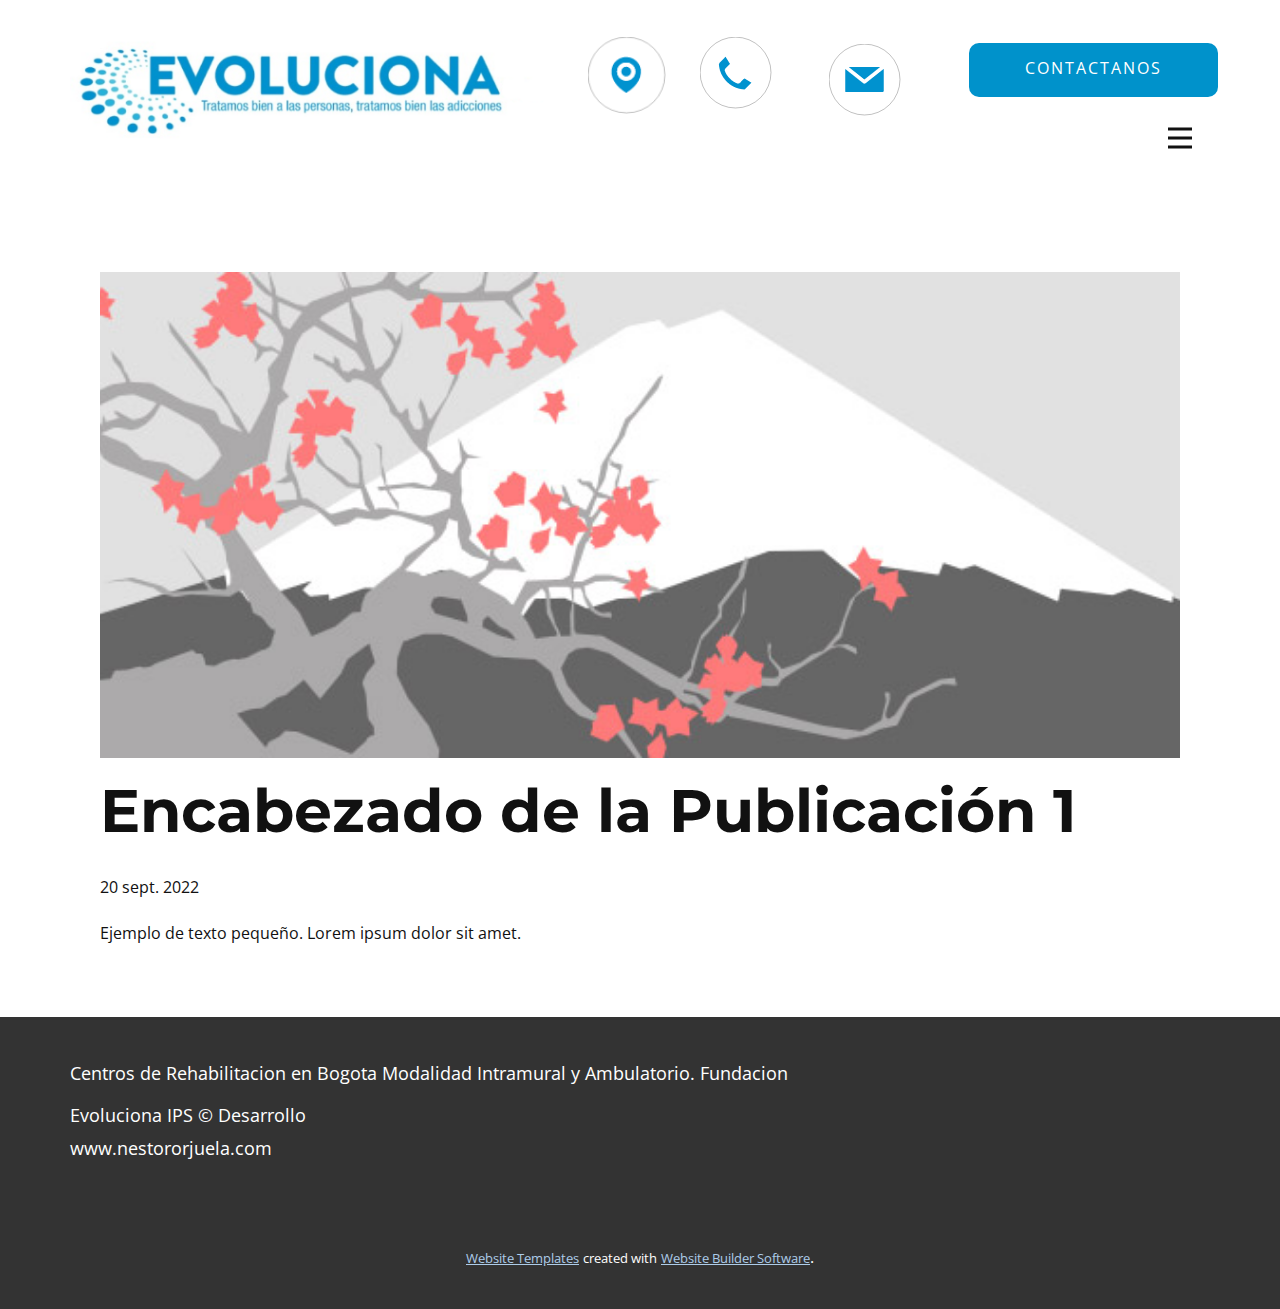
<file: blog/enviar.html>
<!doctype html>
<html style="font-size: 16px;" lang="es"><head>
    <meta name="viewport" content="width=device-width, initial-scale=1.0">
    <meta charset="utf-8">
    <meta name="keywords" content="Encabezado de la Publicación 1">
    <meta name="description" content="">
    <title>Encabezado de la Publicación 1</title>
    <link rel="stylesheet" href="../nicepage.css" media="screen">
<link rel="stylesheet" href="../Post-Template.css" media="screen">
    <script class="u-script" type="text/javascript" src="../jquery.js" defer=""></script>
    <script class="u-script" type="text/javascript" src="../nicepage.js" defer=""></script>
    <meta name="generator" content="Nicepage 4.18.5, nicepage.com">
    <link id="u-theme-google-font" rel="stylesheet" href="https://fonts.googleapis.com/css?family=Montserrat:100,100i,200,200i,300,300i,400,400i,500,500i,600,600i,700,700i,800,800i,900,900i|Open+Sans:300,300i,400,400i,500,500i,600,600i,700,700i,800,800i">
    
    
    <script type="application/ld+json">{
		"@context": "http://schema.org",
		"@type": "Organization",
		"name": "Evoluciona org"
}</script>
    <meta name="theme-color" content="#478ac9">
  </head>
  <body class="u-body u-xl-mode" data-lang="es"><header class="u-clearfix u-header u-white u-header" id="sec-2da9"><div class="u-clearfix u-sheet u-sheet-1">
        <a href="../Contacto.html" class="u-active-white u-border-none u-btn u-btn-round u-button-style u-custom-color-1 u-hover-white u-radius-10 u-btn-1">CONTACTANOS</a>
        <nav class="u-menu u-menu-hamburger u-offcanvas u-menu-1" data-responsive-from="XL">
          <div class="menu-collapse" style="font-size: 1rem; letter-spacing: 0px; text-transform: uppercase; font-weight: 500;">
            <a class="u-button-style u-custom-active-color u-custom-border u-custom-border-color u-custom-borders u-custom-hover-color u-custom-left-right-menu-spacing u-custom-padding-bottom u-custom-text-active-color u-custom-text-color u-custom-text-hover-color u-custom-top-bottom-menu-spacing u-nav-link u-text-active-palette-1-base u-text-hover-palette-2-base" href="#">
              <svg class="u-svg-link" viewBox="0 0 24 24"><use xmlns:xlink="http://www.w3.org/1999/xlink" xlink:href="#menu-hamburger"></use></svg>
              <svg class="u-svg-content" version="1.1" id="menu-hamburger" viewBox="0 0 16 16" x="0px" y="0px" xmlns:xlink="http://www.w3.org/1999/xlink" xmlns="http://www.w3.org/2000/svg"><g><rect y="1" width="16" height="2"></rect><rect y="7" width="16" height="2"></rect><rect y="13" width="16" height="2"></rect>
</g></svg>
            </a>
          </div>
          <div class="u-nav-container">
            <ul class="u-nav u-spacing-2 u-unstyled u-nav-1"><li class="u-nav-item"><a class="u-active-palette-3-base u-button-style u-hover-palette-3-base u-nav-link u-text-active-white u-text-hover-white" href="../Pagina-Principal.html" style="padding: 10px 20px;">Pagina Principal</a>
</li><li class="u-nav-item"><a class="u-active-palette-3-base u-button-style u-hover-palette-3-base u-nav-link u-text-active-white u-text-hover-white" href="../Acerca-de.html" style="padding: 10px 20px;">Acerca de</a>
</li><li class="u-nav-item"><a class="u-active-palette-3-base u-button-style u-hover-palette-3-base u-nav-link u-text-active-white u-text-hover-white" href="../Contacto.html" style="padding: 10px 20px;">Contacto</a>
</li></ul>
          </div>
          <div class="u-nav-container-collapse">
            <div class="u-black u-container-style u-inner-container-layout u-opacity u-opacity-95 u-sidenav">
              <div class="u-inner-container-layout u-sidenav-overflow">
                <div class="u-menu-close"></div>
                <ul class="u-align-center u-nav u-popupmenu-items u-unstyled u-nav-2"><li class="u-nav-item"><a class="u-button-style u-nav-link" href="../Pagina-Principal.html">Pagina Principal</a>
</li><li class="u-nav-item"><a class="u-button-style u-nav-link" href="../Acerca-de.html">Acerca de</a>
</li><li class="u-nav-item"><a class="u-button-style u-nav-link" href="../Contacto.html">Contacto</a>
</li></ul>
              </div>
            </div>
            <div class="u-black u-menu-overlay u-opacity u-opacity-70"></div>
          </div>
        </nav>
        <img class="u-expanded-width-md u-expanded-width-sm u-expanded-width-xs u-image u-image-contain u-image-default u-image-1" src="../images/image1.png" alt="" data-image-width="530" data-image-height="200">
        <a href="https://nicepage.com/k/dog-website-templates" class="u-btn u-button-style u-none u-btn-2"><span class="u-file-icon u-icon u-icon-1"><img src="../images/image20.png" alt=""></span>&nbsp;
        </a><span class="u-file-icon u-icon u-icon-2"><img src="../images/image22.png" alt=""></span><span class="u-file-icon u-icon u-icon-3"><img src="../images/image21.png" alt=""></span>
      </div></header>
    <section class="u-align-center u-clearfix u-section-1" id="sec-2de5">
      <div class="u-clearfix u-sheet u-valign-middle-md u-valign-middle-sm u-valign-middle-xs u-sheet-1"><!--post_details--><!--post_details_options_json--><!--{"source":""}--><!--/post_details_options_json--><!--blog_post-->
        <div class="u-container-style u-expanded-width u-post-details u-post-details-1">
          <div class="u-container-layout u-valign-middle u-container-layout-1"><!--blog_post_image-->
            <img alt="" class="u-blog-control u-expanded-width u-image u-image-default u-image-1" src="../images/0fd3416c.jpeg"><!--/blog_post_image--><!--blog_post_header-->
            <h2 class="u-blog-control u-text u-text-1">Encabezado de la Publicación 1</h2><!--/blog_post_header--><!--blog_post_metadata-->
            <div class="u-blog-control u-metadata u-metadata-1"><!--blog_post_metadata_date-->
              <span class="u-meta-date u-meta-icon">20 sept. 2022</span><!--/blog_post_metadata_date--><!--blog_post_metadata_category-->
              <!--/blog_post_metadata_category--><!--blog_post_metadata_comments-->
              <!--/blog_post_metadata_comments-->
            </div><!--/blog_post_metadata--><!--blog_post_content-->
            <div class="u-align-justify u-blog-control u-post-content u-text u-text-2 fr-view">
  Ejemplo de texto pequeño. Lorem ipsum dolor sit amet.
  </div><!--/blog_post_content-->
          </div>
        </div><!--/blog_post--><!--/post_details-->
      </div>
    </section>
    
    
    <footer class="u-align-center u-clearfix u-footer u-grey-80 u-footer" id="sec-a218"><div class="u-align-left u-clearfix u-sheet u-sheet-1">
        <p class="u-text u-text-default u-text-1"> Centros de Rehabilitacion en Bogota Modalidad Intramural y Ambulatorio. Fundacion</p>
        <p class="u-text u-text-2"> Evoluciona IPS © Desarrollo www.nestororjuela.com</p>
      </div></footer>
    <section class="u-backlink u-clearfix u-grey-80">
      <a class="u-link" href="https://nicepage.com/website-templates" target="_blank">
        <span>Website Templates</span>
      </a>
      <p class="u-text">
        <span>created with</span>
      </p>
      <a class="u-link" href="" target="_blank">
        <span>Website Builder Software</span>
      </a>. 
    </section>
  
</body></html>
</file>
